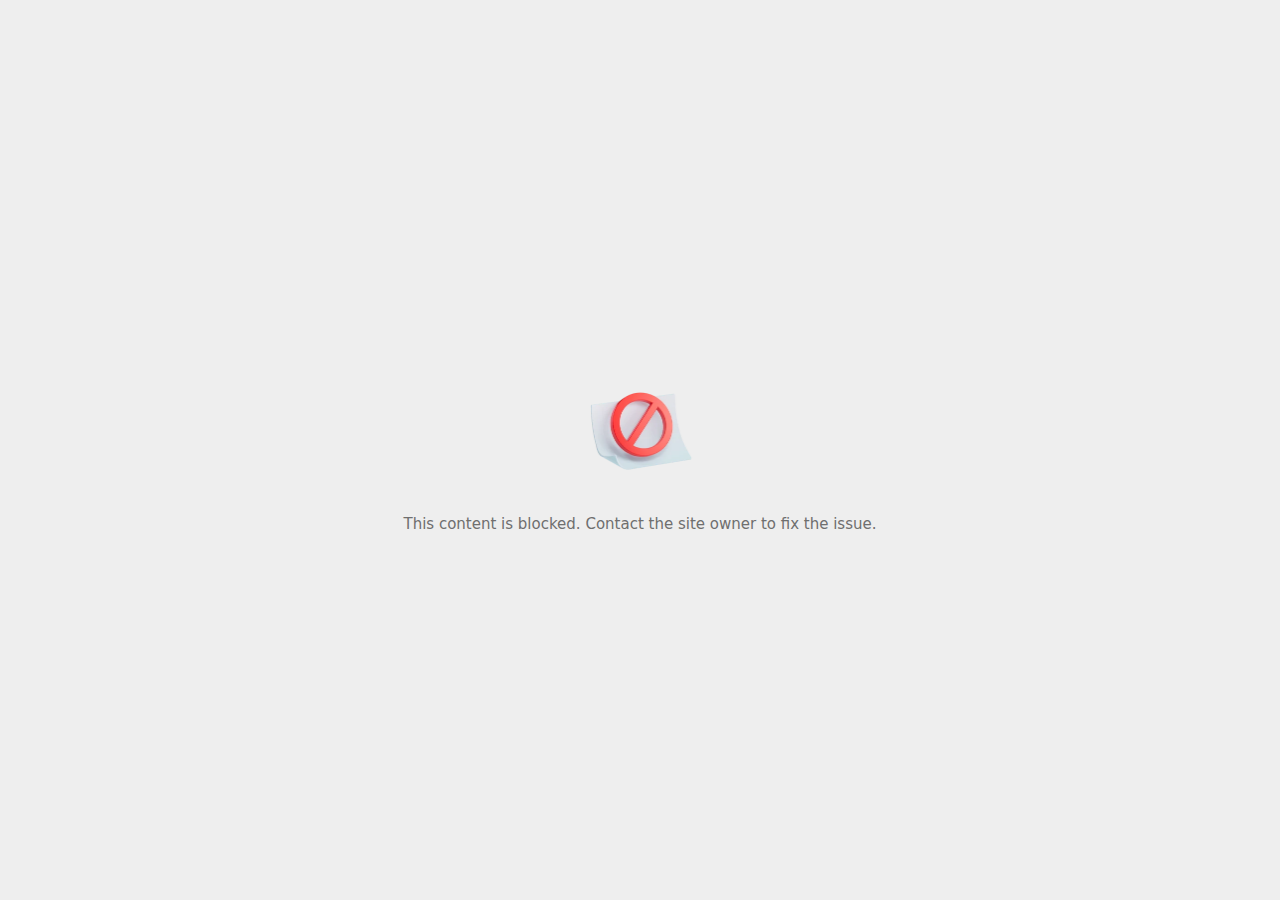
<file: 750067026.html>
<!DOCTYPE html>
<!-- saved from url=(0029)chrome-error://chromewebdata/ -->
<html dir="ltr" lang="en" subframe=""><head><meta http-equiv="Content-Type" content="text/html; charset=UTF-8">
  
  <meta name="theme-color" content="#fff">
  <meta name="viewport" content="width=device-width, initial-scale=1.0,
                                 maximum-scale=1.0, user-scalable=no">
  <title>td.doubleclick.net</title>
  <style>/* Copyright 2017 The Chromium Authors
 * Use of this source code is governed by a BSD-style license that can be
 * found in the LICENSE file. */

a {
  color: var(--link-color);
}

body {
  --background-color: #fff;
  --error-code-color: var(--google-gray-700);
  --google-blue-50: rgb(232, 240, 254);
  --google-blue-100: rgb(210, 227, 252);
  --google-blue-300: rgb(138, 180, 248);
  --google-blue-600: rgb(26, 115, 232);
  --google-blue-700: rgb(25, 103, 210);
  --google-gray-100: rgb(241, 243, 244);
  --google-gray-300: rgb(218, 220, 224);
  --google-gray-500: rgb(154, 160, 166);
  --google-gray-50: rgb(248, 249, 250);
  --google-gray-600: rgb(128, 134, 139);
  --google-gray-700: rgb(95, 99, 104);
  --google-gray-800: rgb(60, 64, 67);
  --google-gray-900: rgb(32, 33, 36);
  --heading-color: var(--google-gray-900);
  --link-color: rgb(88, 88, 88);
  --popup-container-background-color: rgba(0,0,0,.65);
  --primary-button-fill-color-active: var(--google-blue-700);
  --primary-button-fill-color: var(--google-blue-600);
  --primary-button-text-color: #fff;
  --quiet-background-color: rgb(247, 247, 247);
  --secondary-button-border-color: var(--google-gray-500);
  --secondary-button-fill-color: #fff;
  --secondary-button-hover-border-color: var(--google-gray-600);
  --secondary-button-hover-fill-color: var(--google-gray-50);
  --secondary-button-text-color: var(--google-gray-700);
  --small-link-color: var(--google-gray-700);
  --text-color: var(--google-gray-700);
  --edge-background: var(--edge-grey-background);
  --edge-black: #101010;
  --edge-focus-color: #838383;
  --edge-blue-hover: #0078D4;
  --edge-blue-pressed: #1081D7;
  --edge-blue-rest: #0070C6;
  --edge-blue-selected: #004274;
  --edge-border-hover:#949494;
  --edge-border-pressed: #ADADAD;
  --edge-border-rest: #C5C5C5;
  --edge-grey-background: #F6F6F6;
  --edge-grey-selected: #C6C6C6;
  --edge-light-grey-hover: #F3F3F3;
  --edge-light-grey-pressed: #F7F7F7;
  --edge-light-grey-rest: #EFEFEF;
  --edge-primary-text-color: var(--edge-black);
  --edge-secondary-text-color: var(--edge-text-grey-rest);
  --edge-text-blue-hover: #0070C6;
  --edge-text-blue-rest: #0061AB;
  --edge-text-blue-pressed: #1081D7;
  --edge-text-grey-rest: #6F6F6F;
  --edge-white: #FFFFFF;
  --edge-primary-button-focus-shadow: 0 0 0 2px inset #F2F8FD;
  --edge-focus-outline: 2px solid var(--edge-focus-color);
  background: var(--edge-background);
  color: var(--edge-primary-text-color);
  word-wrap: break-word;
}

.nav-wrapper .secondary-button {
  background: var(--secondary-button-fill-color);
  border: 1px solid var(--secondary-button-border-color);
  color: var(--secondary-button-text-color);
  float: none;
  margin: 0;
  padding: 8px 16px;
}

.hidden {
  display: none;
}

html {
  -webkit-text-size-adjust: 100%;
  font-size: 125%;
}

.icon {
  background-repeat: no-repeat;
  background-size: 100%;
}

@media (prefers-color-scheme: dark) {
  body {
    --background-color: var(--google-gray-900);
    --error-code-color: var(--google-gray-500);
    --heading-color: var(--google-gray-500);
    --link-color: var(--google-blue-300);
    --primary-button-fill-color-active: rgb(129, 162, 208);
    --primary-button-fill-color: var(--google-blue-300);
    --primary-button-text-color: var(--google-gray-900);
    --quiet-background-color: var(--background-color);
    --secondary-button-border-color: var(--google-gray-700);
    --secondary-button-fill-color: var(--google-gray-900);
    --secondary-button-hover-fill-color: rgb(48, 51, 57);
    --secondary-button-text-color: var(--google-blue-300);
    --small-link-color: var(--google-blue-300);
    --text-color: var(--google-gray-500);
    --edge-black: #FFFFFF;
    --edge-focus-color: #888;
    --edge-blue-hover: #0070C6;
    --edge-blue-pressed: #0069B9;
    --edge-blue-rest: #0078D4;
    --edge-blue-selected: #63ACE5;
    --edge-border-hover:#909090;
    --edge-border-pressed: #787878;
    --edge-border-rest: #575757;
    --edge-grey-background: #2D2D2D;
    --edge-grey-selected: #676767;
    --edge-light-grey-hover: #424242;
    --edge-light-grey-pressed: #3E3E3E;
    --edge-light-grey-rest: #464646;
    --edge-text-blue-hover: #429BDF;
    --edge-text-blue-rest: #63ACE5;
    --edge-text-blue-pressed: #2189DA;
    --edge-text-grey-rest: #949494;
    --edge-white: #1D1D1D;
    --edge-primary-button-focus-shadow: 0 0 0 2px inset #F2F8FD;
  }
}
</style>
  <style>/* Copyright 2014 The Chromium Authors
   Copyright (C) Microsoft Corporation. All rights reserved.
   Use of this source code is governed by a BSD-style license that can be
   found in the LICENSE file. */

button {
  border: 0;
  border-radius: 2px;
  box-sizing: border-box;
  color: var(--primary-button-text-color);
  cursor: pointer;
  float: right;
  font-size: .875em;
  margin: 0;
  padding: 8px 16px;
  transition: box-shadow 150ms cubic-bezier(0.4, 0, 0.2, 1);
  user-select: none;
}

[dir='rtl'] button {
  float: left;
}

.bad-clock button,
.captive-portal button,
.https-only button,
.insecure-form button,
.lookalike-url button,
.main-frame-blocked button,
.neterror button,
.pdf button,
.ssl button,
.enterprise-block button,
.enterprise-warn button,
.managed-profile-required button,
.safe-browsing-billing button,
.supervised-user-verify button {
  background: var(--edge-blue-rest);
}

.bad-clock a,
.captive-portal a,
.supervised-user-verify a,
.ssl a {
  color: var(--edge-text-blue-rest);
  text-decoration: none;
  border-bottom: 1px solid currentColor;
}

@media (forced-colors: active) {
  .bad-clock a,
  .captive-portal a,
  .supervised-user-verify a,
  .ssl a {
    forced-color-adjust: none;
    color: LinkText;
    border-bottom: 1px solid currentColor;
  }
  .bad-clock a:focus,
  .captive-portal a:focus,
  .supervised-user-verify a:focus,
  .ssl a:focus {
    outline: none;
    border-bottom: 2px solid LinkText;
  }
}

.bad-clock #primary-button,
.captive-portal #primary-button,
.supervised-user-verify #primary-button,
.ssl #primary-button {
  color: white;
  background-color: var(--edge-blue-rest);
  border: 2px solid var(--edge-blue-rest);
  font-family: system-ui, sans-serif;
  font-weight: 600;
  outline: none;
}

.bad-clock #primary-button:focus,
.captive-portal #primary-button:focus,
.supervised-user-verify #primary-button:focus,
.ssl #primary-button:focus {
  border-color: var(--edge-focus-color);
  box-shadow: var(--edge-primary-button-focus-shadow);
}

.bad-clock #primary-button:hover,
.captive-portal #primary-button:hover,
.supervised-user-verify #primary-button:hover,
.ssl #primary-button:hover {
  background-color: var(--edge-blue-hover);
  border-color: var(--edge-blue-hover);
}

.bad-clock #primary-button:active,
.captive-portal #primary-button:active,
.supervised-user-verify #primary-button:active,
.ssl #primary-button:active {
  background-color: var(--edge-blue-pressed);
  box-shadow: 0 1px 2px 0 rgba(60, 64, 67, .3),
      0 2px 6px 2px rgba(60, 64, 67, .15);
}

@media(forced-colors: active) {
  /* Accent button */
  .bad-clock #primary-button,
  .captive-portal #primary-button,
  .supervised-user-verify #primary-button,
  .ssl #primary-button {
    forced-color-adjust: none;
    background-color: Highlight;
    color: HighlightText;
    border: 2px solid transparent;
  }
  .bad-clock #primary-button:focus,
  .captive-portal #primary-button:focus,
  .supervised-user-verify #primary-button:focus,
  .ssl #primary-button:focus {
    outline: 2px solid ButtonText;
    border-color: transparent;
    box-shadow: none;
  }
  .bad-clock #primary-button:hover,
  .captive-portal #primary-button:hover,
  .supervised-user-verify #primary-button:hover,
  .ssl #primary-button:hover {
    background-color: HighlightText;
    color: Highlight;
    border: 2px solid Highlight;
  }
}

.bad-clock #details-button,
.captive-portal #details-button,
.supervised-user-verify #details-button,
.ssl #details-button {
  color: var(--edge-primary-text-color);
  background-color: transparent;
  border-color: var(--edge-border-rest);
}

.bad-clock #details-button:focus,
.captive-portal #details-button:focus,
.supervised-user-verify #details-button:focus,
.ssl #details-button:focus {
  outline: var(--edge-focus-outline);
}

.bad-clock #details-button:active,
.captive-portal #details-button:active,
.supervised-user-verify #details-button:active,
.ssl #details-button:active {
  border-color: white;
  background: var(--edge-light-grey-pressed);
  box-shadow: 0 1px 2px 0 rgba(60, 64, 67, .3),
      0 2px 6px 2px rgba(60, 64, 67, .15);
}

.bad-clock #details-button:hover,
.captive-portal #details-button:hover,
.supervised-user-verify #details-button:hover,
.ssl #details-button:hover {
  background: var(--edge-light-grey-hover);
  border-color: var(--edge-border-hover);
  text-decoration: none;
}
@media(forced-colors: active) {
  /* Outline button */
  .bad-clock #details-button,
  .captive-portal #details-button,
  .supervised-user-verify #details-button,
  .ssl #details-button {
    forced-color-adjust: none;
    background-color: ButtonFace;
    color: ButtonText;
    border: 1px solid ButtonText;
  }
  .bad-clock #details-button:focus,
  .captive-portal #details-button:focus,
  .supervised-user-verify #details-button:focus,
  .ssl #details-button:focus {
    outline: 2px solid ButtonText;
  }
  .bad-clock #details-button:hover,
  .captive-portal #details-button:hover,
  .supervised-user-verify #details-button:hover,
  .ssl #details-button:hover {
    background-color: Highlight;
    color: HighlightText;
  }
}

.bad-clock #main-message > p,
.captive-portal #main-message > p,
.supervised-user-verify #main-message > p,
.ssl #main-message > p {
  font-size: 14px;
  line-height: 20px;
  color: var(--edge-primary-text-color);
}
}

button:active {
  background: var(--primary-button-fill-color-active);
  outline: 0;
}

#debugging {
  display: inline;
  overflow: auto;
}

.debugging-content {
  line-height: 1em;
  margin-bottom: 0;
  margin-top: 1em;
}

.debugging-content-fixed-width {
  display: block;
  font-family: monospace;
  font-size: 1.2em;
  margin-top: 0.5em;
}

.debugging-title {
  font-weight: bold;
}

#details {
  margin: 0 0 50px;
}

#details p:not(:first-of-type) {
  margin-top: 20px;
}

.secondary-button:active {
  border-color: white;
  box-shadow: 0 1px 2px 0 rgba(60, 64, 67, .3),
      0 2px 6px 2px rgba(60, 64, 67, .15);
}

.secondary-button:hover {
  background: var(--secondary-button-hover-fill-color);
  border-color: var(--secondary-button-hover-border-color);
  text-decoration: none;
}

.error-code {
  color: var(--error-code-color);
  font-size: .8em;
  margin-top: 12px;
  text-transform: uppercase;
}

#error-debugging-info {
  font-size: 0.8em;
}

h1 {
  color: var(--edge-primary-text-color);
  font-size: 1.6em;
  font-weight: bold;
  line-height: 1.25em;
  margin-bottom: 16px;
}

h2 {
  font-size: 1.2em;
  font-weight: normal;
}

.icon {
  height: 72px;
  margin: 0 0 40px;
  width: 72px;
}

input[type=checkbox] {
  opacity: 0;
}

input[type=checkbox]:focus ~ .checkbox::after {
  outline: -webkit-focus-ring-color auto 5px;
}

.interstitial-wrapper {
  box-sizing: border-box;
  font-size: 1em;
  line-height: 1.6em;
  margin: 14vh auto 0;
  max-width: 600px;
  width: 100%;
}

#main-message > p {
  display: inline;
}

#extended-reporting-opt-in {
  font-size: .875em;
  margin-top: 32px;
}

#extended-reporting-opt-in label {
  display: grid;
  grid-template-columns: 1.8em 1fr;
  position: relative;
}

#enhanced-protection-message {
  border-radius: 20px;
  font-size: 1em;
  margin-top: 32px;
  padding: 10px 5px;
}

#enhanced-protection-message a {
  color: var(--google-red-10);
}

#enhanced-protection-message label {
  display: grid;
  grid-template-columns: 2.5em 1fr;
  position: relative;
}

#enhanced-protection-message div {
  margin: 0.5em;
}

#enhanced-protection-message .icon {
  height: 1.5em;
  vertical-align: middle;
  width: 1.5em;
}

#https-upgrades-message {
  border-radius: 4px;
  font-size: 1em;
}

.nav-wrapper {
  margin-top: 51px;
}

.nav-wrapper::after {
  clear: both;
  content: '';
  display: table;
  width: 100%;
}

.small-link {
  color: var(--small-link-color);
  font-size: .875em;
}

.checkboxes {
  flex: 0 0 24px;
}

.checkbox {
  --padding: .9em;
  background: transparent;
  display: block;
  height: 1em;
  left: -1em;
  padding-inline-start: var(--padding);
  position: absolute;
  right: 0;
  top: -.5em;
  width: 1em;
}

.checkbox::after {
  border: 1px solid white;
  border-radius: 2px;
  content: '';
  height: 1em;
  left: var(--padding);
  position: absolute;
  top: var(--padding);
  width: 1em;
}

.checkbox::before {
  background: transparent;
  border: 2px solid white;
  border-inline-end-width: 0;
  border-top-width: 0;
  content: '';
  height: .2em;
  left: calc(.3em + var(--padding));
  opacity: 0;
  position: absolute;
  top: calc(.3em  + var(--padding));
  transform: rotate(-45deg);
  width: .5em;
}

input[type=checkbox]:checked ~ .checkbox::before {
  opacity: 1;
}

#recurrent-error-message {
  background: var(--edge-light-grey-rest);
  border-radius: 4px;
  margin-bottom: 16px;
  margin-top: 12px;
  padding: 12px 16px;
}

.showing-recurrent-error-message #extended-reporting-opt-in {
  margin-top: 16px;
}

.showing-recurrent-error-message #enhanced-protection-message {
  margin-top: 16px;
}

@media (max-width: 700px) {
  .interstitial-wrapper {
    padding: 0 10%;
  }

  #error-debugging-info {
    overflow: auto;
  }
}

@media (max-width: 420px) {
  button,
  [dir='rtl'] button,
  .small-link {
    float: none;
    font-size: .825em;
    font-weight: 500;
    margin: 0;
    width: 100%;
  }

  button {
    padding: 16px 24px;
  }

  #details {
    margin: 20px 0 20px 0;
  }

  #details p:not(:first-of-type) {
    margin-top: 10px;
  }

  .secondary-button:not(.hidden) {
    display: block;
    margin-top: 20px;
    text-align: center;
    width: 100%;
  }

  .interstitial-wrapper {
    padding: 0 5%;
  }

  #extended-reporting-opt-in {
    margin-top: 24px;
  }

  #enhanced-protection-message {
    margin-top: 24px;
  }

  .nav-wrapper {
    margin-top: 30px;
  }
}

/**
 * Mobile specific styling.
 * Navigation buttons are anchored to the bottom of the screen.
 * Details message replaces the top content in its own scrollable area.
 */

@media (max-width: 420px) {
  .nav-wrapper .secondary-button {
    border: 0;
    margin: 16px 0 0;
    margin-inline-end: 0;
    padding-bottom: 16px;
    padding-top: 16px;
  }
}

/* Fixed nav. */
@media (min-width: 240px) and (max-width: 420px) and
       (min-height: 401px),
       (min-width: 421px) and (min-height: 240px) and
       (max-height: 560px) {
  body .nav-wrapper {
    background: var(--edge-grey-background);
    bottom: 0;
    box-shadow: 0 -22px 40px var(--edge-grey-background);
    left: 0;
    margin: 0 auto;
    max-width: 736px;
    padding-inline-end: 24px;
    padding-inline-start: 24px;
    position: fixed;
    right: 0;
    width: 100%;
    z-index: 2;
  }

  .interstitial-wrapper {
    max-width: 736px;
  }

  #details,
  #main-content {
    padding-bottom: 40px;
  }

  #details {
    padding-top: 5.5vh;
  }

  button.small-link {
    color: var(--google-blue-600);
  }
}

@media (max-width: 420px) and (orientation: portrait),
       (max-height: 560px) {
  body {
    margin: 0 auto;
  }

  button,
  #details-button,
  [dir='rtl'] button,
  button.small-link {
    font-size: .933em;
    margin: 6px 0;
    transform: translatez(0);
  }

  .nav-wrapper {
    box-sizing: border-box;
    padding-bottom: 8px;
    width: 100%;
  }

  #details {
    box-sizing: border-box;
    height: auto;
    margin: 0;
    opacity: 1;
    transition: opacity 250ms cubic-bezier(0.4, 0, 0.2, 1);
  }

  #details.hidden,
  #main-content.hidden {
    height: 0;
    opacity: 0;
    overflow: hidden;
    padding-bottom: 0;
    transition: none;
  }

  h1 {
    font-size: 1.5em;
    margin-bottom: 8px;
  }

  .icon {
    margin-bottom: 5.69vh;
  }

  .interstitial-wrapper {
    box-sizing: border-box;
    margin: 7vh auto 12px;
    padding: 0 24px;
    position: relative;
  }

  .interstitial-wrapper p {
    font-size: .95em;
    line-height: 1.61em;
    margin-top: 8px;
  }

  #main-content {
    margin: 0;
    transition: opacity 100ms cubic-bezier(0.4, 0, 0.2, 1);
  }

  .small-link {
    border: 0;
  }

  .suggested-left > #control-buttons,
  .suggested-right > #control-buttons {
    float: none;
    margin: 0;
  }
}

@media (min-width: 421px) and (min-height: 500px) and (max-height: 560px) {
  .interstitial-wrapper {
    margin-top: 10vh;
  }
}

@media (min-height: 400px) and (orientation:portrait) {
  .interstitial-wrapper {
    margin-bottom: 145px;
  }
}

@media (min-height: 299px) {
  .nav-wrapper {
    padding-bottom: 16px;
  }
}

@media (max-height: 560px) and (min-height: 240px) and (orientation:landscape) {
  .extended-reporting-has-checkbox #details {
    padding-bottom: 80px;
  }
}

@media (min-height: 500px) and (max-height: 650px) and (max-width: 414px) and
       (orientation: portrait) {
  .interstitial-wrapper {
    margin-top: 7vh;
  }
}

@media (min-height: 650px) and (max-width: 414px) and (orientation: portrait) {
  .interstitial-wrapper {
    margin-top: 10vh;
  }
}

/* Small mobile screens. No fixed nav. */
@media (max-height: 400px) and (orientation: portrait),
       (max-height: 239px) and (orientation: landscape),
       (max-width: 419px) and (max-height: 399px) {
  .interstitial-wrapper {
    display: flex;
    flex-direction: column;
    margin-bottom: 0;
  }

  #details {
    flex: 1 1 auto;
    order: 0;
  }

  #main-content {
    flex: 1 1 auto;
    order: 0;
  }

  .nav-wrapper {
    flex: 0 1 auto;
    margin-top: 8px;
    order: 1;
    padding-inline-end: 0;
    padding-inline-start: 0;
    position: relative;
    width: 100%;
  }

  button,
  .nav-wrapper .secondary-button {
    padding: 16px 24px;
  }

  button.small-link {
    color: var(--google-blue-600);
  }
}

@media (max-width: 239px) and (orientation: portrait) {
  .nav-wrapper {
    padding-inline-end: 0;
    padding-inline-start: 0;
  }
}

</style>
  <style>/* Copyright 2013 The Chromium Authors. All rights reserved.
 * Copyright (C) Microsoft Corporation. All rights reserved.
 * Use of this source code is governed by a BSD-style license that can be
 * found in the LICENSE file. */

/* Don't use the main frame div when the error is in a subframe. */
body {
  background-color: var(--edge-grey-background);
}

html[subframe] #main-frame-error {
  display: none;
}

/* Don't use the subframe error div when the error is in a main frame. */
html:not([subframe]) #sub-frame-error {
  display: none;
}


h1 {
  margin-top: 0;
  word-wrap: break-word;
  color: var(--edge-primary-text-color);
  margin-bottom: 22px;
}

h1 span {
  font-weight: 600;
  font-family: "Segoe UI", system-ui, sans-serif;
  font-style: normal;
  font-size: 32px;
  line-height: 40px;
}

h2 {
  color: var(--edge-secondary-text-color);
  font-size: 1.2em;
  font-weight: normal;
  margin: 10px 0;
}

a {
  color: var(--edge-text-blue-rest);
  text-decoration: none;
  border-bottom: 1px solid currentColor;
}

a:hover {
  color: var(--edge-text-blue-hover);
}

a:focus {
  outline: none;
  text-decoration: none;
  border-bottom: var(--edge-focus-outline);
}

#buttons {
  display: grid;
  grid-template-rows: auto auto;
}

.text-button {
  float: inline-start !important;
  margin-bottom: 10px;
}

#game-div {
  display: block;
}

#game-buttons {
  display: flex;
  align-items: center;
  margin-top: 26px;
}

#game-message {
  margin-inline-end: 6px;
}

#game-button {
  padding: 0;
  color: rgba(33, 105, 235, 1);
  background-color: transparent;
  font-style: normal;
  font-weight: 400;
  font-size: 14px;
  line-height: 20px;
  display: inline-flex;
  gap: 6px;
}

#game-button:disabled {
  opacity: 0.3;
  cursor: not-allowed;
}

#game-button:focus:not(:disabled) {
  outline: var(--edge-focus-outline);
}

@media (forced-colors: active) {
  a:hover {
    color: HightlightText;
  }
}


.footer {
  position: absolute;
  right: 0;
  bottom: 0;
  left: 0;
  padding: 1rem;
  display: flex;
}

.footer div:first-of-type {
  margin-right: auto;
}

.left-footer {
  display: flex;
  flex-direction: row;
  column-gap: 10px;
  margin-left: 40px;
}

.edge-logo {
  content: url([data-uri]);
  width: 24px;
  height: 24px;
}

.edge-branding-text {
  flex: 82%;
  font-family: "Segoe UI", system-ui, sans-serif;
  font-style: normal;
  font-weight: 600;
  font-size: 14px;
  line-height: 22px;
  text-align: right;
}

/* TODO(sayyagari): Migrate from usage of deprecated CSS -webkit-user-select. */
.icon {
  -webkit-user-select: none;
  display: inline-block;
  width: 128px;
  height: 128px;
  margin: 0 0 20px;
}

.icon-generic {
  /* Can't access edge://theme/IDR_ERROR_NETWORK_GENERIC from an untrusted
   * renderer process, so embed the resource manually. */
  content: -webkit-image-set(url([data-uri]) 1x,
      url([data-uri]) 2x);
}

.icon-offline {
  content: -webkit-image-set(url([data-uri]) 1x,
      url([data-uri]) 2x);
  position: relative;
}

.icon-page-error {
  content: url([data-uri]);
}

.icon-thinking {
  content: url([data-uri]);
}

.icon-blocked {
  content: url([data-uri]);
}

.icon-disconnected {
  content: url([data-uri]);
}

.icon-find {
  content: url([data-uri]);
}

.icon-insecure-site {
  content: url([data-uri]);
}

.icon-page-briefcase {
  content: url([data-uri]);
}
@media (width > 300px) and (height > 150px) {
  .icon-elixir-page-error {
    content: url([data-uri]);
  }

  .icon-elixir-thinking {
    content: url([data-uri]);
  }

  .icon-elixir-blocked {
    content: url([data-uri]);
  }

  .icon-elixir-disconnected {
    content: url([data-uri]);
  }

  .icon-elixir-insecure {
    content: url([data-uri]);
  }
}

.icon-play-game-button {
  width: 20px;
  height: 20px;
  content: url([data-uri]);
}

.icon-disabled {
  content: -webkit-image-set(url([data-uri]) 1x,
      url([data-uri]) 2x);
  width: 112px;
}

.managed-icon {
  content: url([data-uri]);
  margin-inline-end: 6px;
  height: 16px;
  width: 16px;
}

.error-code {
  display: block;
  font-family: "Segoe UI", system-ui, sans-serif;
  font-style: normal;
  font-size: 10px;
  line-height: 14px;
  color: var(--edge-secondary-text-color);
  margin-top: 20px;
  font-weight: 400;
}

#content-top {
  margin: 20px;
}

.hidden {
  display: none !important;
}

#suggestion {
  margin-top: 15px;
}

#suggestions-list p {
  margin-block-end: 0;
  color: var(--edge-primary-text-color);
  font-weight: 700;
}

#suggestions-list ul {
  margin-top: 0;
  margin-left: 10px;
  color: var(--edge-primary-text-color);
  padding-inline-start: 0;
  list-style: none;
  font-family: "Segoe UI", system-ui, sans-serif;
  font-style: normal;
}

#suggestions-list li {
  margin-top: 12px;
  font-size: 14px;
  line-height: 20px;
  font-weight: 400;
}

#suggestions-list li:before {
  content: "•";
  font-size: 14px;
  padding-right: 1em;
}

.single-suggestion li:before {
  display: none;
}

#short-suggestion {
  margin-top: 5px;
}

#error-information-button {
  content: url([data-uri]);
  height: 24px;
  vertical-align: -.15em;
  width: 24px;
}

.use-popup-container#error-information-popup-container #error-information-popup {
  align-items: center;
  background-color: var(--edge-grey-background);
  display: flex;
  height: 100%;
  left: 0;
  position: fixed;
  top: 0;
  width: 100%;
  z-index: 100;
}

.use-popup-container#error-information-popup-container #error-information-popup-content>p {
  margin-bottom: 11px;
  margin-inline-start: 20px;
}

#error-information-popup-content {
  margin-top: 20px;
}

.use-popup-container#error-information-popup-container #suggestions-list ul {
  margin-inline-start: 15px;
}

.use-popup-container#error-information-popup-container #error-information-popup-box {
  background-color: var(--edge-white);
  left: 5%;
  padding-bottom: 15px;
  padding-top: 15px;
  position: fixed;
  width: 90%;
  z-index: 101;
}

.use-popup-container#error-information-popup-container div.error-code {
  margin-inline-start: 20px;
}

.use-popup-container#error-information-popup-container #suggestions-list p {
  margin-inline-start: 20px;
}

:not(.use-popup-container)#error-information-popup-container #error-information-popup-close {
  display: none;
}

#error-information-popup-close {
  margin-bottom: 0px;
  margin-inline-end: 35px;
  margin-top: 15px;
  text-align: end;
}

.link-button {
  color: var(--edge-text-blue-rest);
  display: inline-block;
  font-weight: bold;
  text-transform: uppercase;
}

#sub-frame-error-details {
  color: var(--edge-secondary-text-color);
  
}

[jscontent=hostName],
[jscontent=failedUrl] {
  overflow-wrap: break-word;
}

#search-container {
  /* Prevents a space between controls. */
  display: flex;
  margin-top: 20px;
}

.snackbar {
  background: #323232;
  border-radius: 2px;
  bottom: 24px;
  box-sizing: border-box;
  color: #fff;
  font-size: .87em;
  left: 24px;
  max-width: 568px;
  min-width: 288px;
  opacity: 0;
  padding: 16px 24px 12px;
  position: fixed;
  transform: translateY(90px);
  will-change: opacity, transform;
  z-index: 999;
}

.snackbar-show {
  -webkit-animation:
    show-snackbar .25s cubic-bezier(0.0, 0.0, 0.2, 1) forwards,
    hide-snackbar .25s cubic-bezier(0.4, 0.0, 1, 1) forwards 5s;
}

@-webkit-keyframes show-snackbar {
  100% {
    opacity: 1;
    transform: translateY(0);
  }
}

@-webkit-keyframes hide-snackbar {
  0% {
    opacity: 1;
    transform: translateY(0);
  }

  100% {
    opacity: 0;
    transform: translateY(90px);
  }
}

.suggestions {
  margin-top: 18px;
  color: var(--edge-primary-text-color);
  font-size: 14px;
  line-height: 20px;
}

.suggestion-header {
  font-weight: bold;
  margin-bottom: 4px;
}

/* Decrease padding at low sizes. */
@media (max-width: 640px),
(max-height: 640px) {
  h1 {
    margin: 0 0 15px;
  }

  #content-top {
    margin: 15px;
  }

  .suggestions {
    margin-top: 10px;
  }

  .suggestion-header {
    margin-bottom: 0;
  }
}

#download-link,
#download-link-clicked {
  margin-bottom: 30px;
  margin-top: 30px;
}

#download-link-clicked {
  color: #BBB;
}

#download-link:before,
#download-link-clicked:before {
  content: url([data-uri]);
  display: inline-block;
  margin-inline-end: 4px;
  vertical-align: -webkit-baseline-middle;
}

#download-link-clicked:before {
  width: 0px;
  opacity: 0;
}

.offline-content-list-title {
  color: rgb(95, 99, 104);
  font-size: .8em;
  line-height: 1;
  margin-bottom: .8em;
}

#offline-content-suggestions {
  margin-inline-start: -5%;
  width: 110%;
}

/* The selectors below adjust the "overflow" of the suggestion cards contents
 * based on the same screen size based strategy used for the main frame, which
 * is applied by the `interstitial-wrapper` class. */
@media (max-width: 700px) {
  #offline-content-suggestions {
    margin-inline-start: -5%;
    width: 110%;
  }
}

@media (max-width: 420px) {
  #offline-content-suggestions {
    margin-inline-start: -2.5%;
    width: 105%;
  }
}

@media (max-width: 420px) and (orientation: portrait),
(max-height: 560px) {
  #offline-content-suggestions {
    margin-inline-start: -12px;
    width: calc(100% + 24px);
  }
}

.suggestion-with-image .offline-content-suggestion-visual {
  flex-basis: 8.2em;
  flex-shrink: 0;
}

.suggestion-with-image .offline-content-suggestion-visual>img {
  height: 100%;
  width: 100%;
}

#offline-content-list:not(.is-rtl) .suggestion-with-image .offline-content-suggestion-visual>img {
  border-bottom-right-radius: 8px;
  border-top-right-radius: 8px;
}

#offline-content-list.is-rtl .suggestion-with-image .offline-content-suggestion-visual>img {
  border-bottom-left-radius: 8px;
  border-top-left-radius: 8px;
}

.suggestion-with-icon .offline-content-suggestion-visual {
  align-items: center;
  display: flex;
  justify-content: center;
  min-height: 4.2em;
  min-width: 4.2em;
}

.suggestion-with-icon .offline-content-suggestion-visual>div {
  align-items: center;
  background-color: rgb(241, 243, 244);
  border-radius: 50%;
  display: flex;
  height: 2.3em;
  justify-content: center;
  width: 2.3em;
}

.suggestion-with-icon .offline-content-suggestion-visual>div>img {
  height: 1.45em;
  width: 1.45em;
}

.offline-content-suggestion-texts {
  display: flex;
  flex-direction: column;
  justify-content: space-between;
  line-height: 1.3;
  padding: .9em;
  width: 100%;
}

/* TODO(sayyagari): Migrate from usage of deprecated CSS -webkit-box. */
.offline-content-suggestion-title {
  -webkit-box-orient: vertical;
  -webkit-line-clamp: 3;
  color: rgb(32, 33, 36);
  display: -webkit-box;
  font-size: 1.1em;
  overflow: hidden;
  text-overflow: ellipsis;
}

div.offline-content-suggestion {
  align-items: stretch;
  border-color: rgb(218, 220, 224);
  border-radius: 8px;
  border-style: solid;
  border-width: 1px;
  display: flex;
  justify-content: space-between;
  margin-bottom: .8em;
}

.suggestion-with-image {
  flex-direction: row;
  height: 8.2em;
  max-height: 8.2em;
}

.suggestion-with-icon {
  flex-direction: row-reverse;
  height: 4.2em;
  max-height: 4.2em;
}

.suggestion-with-icon .offline-content-suggestion-title {
  -webkit-line-clamp: 1;
  word-break: break-all;
}

.suggestion-with-icon .offline-content-suggestion-texts {
  padding-inline-start: 0px;
}

.offline-content-suggestion-attribution-freshness {
  color: rgb(95, 99, 104);
  display: flex;
  font-size: .8em;
}

/* TODO(sayyagari): Migrate from usage of deprecated CSS -webkit-box. */
.offline-content-suggestion-attribution {
  -webkit-box-orient: vertical;
  -webkit-line-clamp: 1;
  display: -webkit-box;
  flex-shrink: 1;
  overflow-wrap: break-word;
  overflow: hidden;
  text-overflow: ellipsis;
  word-break: break-all;
}

.no-attribution .offline-content-suggestion-attribution {
  display: none;
}

.offline-content-suggestion-freshness:before {
  content: '-';
  display: inline-block;
  flex-shrink: 0;
  margin-inline-end: .1em;
  margin-inline-start: .1em;
}

.no-attribution .offline-content-suggestion-freshness:before {
  display: none;
}

.offline-content-suggestion-freshness {
  flex-shrink: 0;
}

.suggestion-with-image .offline-content-suggestion-pin-spacer {
  flex-shrink: 1;
  flex-grow: 100;
}

.suggestion-with-image .offline-content-suggestion-pin {
  content: url([data-uri]);
  flex-shrink: 0;
  height: 1.4em;
  margin-inline-start: .4em;
  width: 1.4em;
}

.offline-content-list-action {
  text-align: center;
}

#offline-content-summary {
  border-color: rgb(241, 243, 244);
  border-radius: 12px;
  border-style: solid;
  border-width: 1px;
  padding: 12px;
  text-align: center;
}

.offline-content-summary-image-truncate {
  width: 45px;
}

.offline-content-summary-images {
  direction: ltr;
  display: flex;
  margin-top: 10px;
  justify-content: center;
  padding-bottom: 12px;
}

.offline-content-summary-images img {
  background: rgb(241, 243, 244);
  border-radius: 50%;
  box-shadow:
    0px 1px 2px 0px rgb(155, 155, 155),
    0px 1px 3px 0px rgb(155, 155, 155);
  padding: 12px;
  width: 32px;
}

.offline-content-summary-description {
  border-top: 1px solid rgb(241, 243, 244);
  padding-top: 12px;
}

.offline-content-summary-action {
  padding-top: 12px;
}

/* Don't allow overflow when in a subframe. */
html[subframe] body {
  overflow: hidden;
}

/* TODO(sayyagari): Migrate from usage of deprecated CSS -webkit-flex. */
#sub-frame-error {
  -webkit-align-items: center;
  background-color: #DDD;
  display: -webkit-flex;
  -webkit-flex-flow: column;
  height: 100%;
  -webkit-justify-content: center;
  left: 0;
  position: absolute;
  text-align: center;
  top: 0;
  transition: background-color .2s ease-in-out;
  width: 100%;
}

#sub-frame-error:hover {
  background-color: #EEE;
}

#sub-frame-error .icon-generic {
  margin: 0 0 16px;
}

#sub-frame-error-details {
  margin: 0 10px;
  text-align: center;
  visibility: hidden;
}

/* Show details only when hovering. */
#sub-frame-error:hover #sub-frame-error-details {
  visibility: visible;
}

/* If the iframe is too small, always hide the error code. */
/* TODO(mmenke): See if overflow: no-display works better, once supported. */
@media (max-width: 200px),
(max-height: 95px) {
  #sub-frame-error-details {
    display: none;
  }
}

/* Adjust icon for small embedded frames in apps. */
@media (max-height: 100px) {
  #sub-frame-error .icon-generic {
    height: auto;
    margin: 0;
    padding-top: 0;
    width: 25px;
  }
}

#control-buttons {
  display: block;
}

/* details-button is special; it's a <button> element that looks like a link. */
#details-buttons {
  width: 100%;
}

#details-button {
  box-shadow: none;
  min-width: 0;
  background: none;
  border: none;
  color: var(--edge-primary-text-color);
  cursor: pointer;
  font-size: 14px;
  line-height: 20px;
  text-decoration: none;
  float: left;
  padding: 4px;
  font-family: system-ui, sans-serif;
}

#details-button:before {
  display: inline-block;
  content: "";
  background-image: url("[data-uri]");
  margin-right: 10px;
  width: 14px;
  height: 10px;
  background-repeat: no-repeat;
  background-position: center center;
  fill: var(--edge-primary-text-color);
}

#details-button.expanded:before {
  transform: rotate(180deg);
}

#details-button:focus {
  outline: solid 2px var(--edge-focus-color);
}

@media (forced-colors: active) {

  #details-button,
  #game-button {
    forced-color-adjust: none;
    color: ButtonText;
    background-color: ButtonFace;
  }

  #game-button {
    /* extra border for this button only */
    border: 1px solid ButtonText;
  }

  #details-button::before,
  #game-button::before {
    fill: ButtonText;
  }

  #details-button:focus,
  #game-button:focus {
    outline: 2px solid ButtonText;
  }

  #details-button:hover,
  #game-button:hover {
    background-color: Highlight;
    color: HighlightText;
  }

  #details-button:hover::before,
  #game-button:hover::before {
    fill: HighlightText;
  }
}

.nav-wrapper {
  margin-top: 20px;
}

#control-buttons,
#stale-load-button,
#details-buttons {
  float: left !important;
}

.suggested-left .secondary-button {
  margin-inline-end: 0px;
}

#details-button.singular {
  float: none;
}

/* download-button shows both icon and text. */
#download-button {
  padding-bottom: 4px;
  padding-top: 4px;
  position: relative;
}

#download-button:before {
  background: -webkit-image-set(url([data-uri]) 1x,
      url([data-uri]) 2x) no-repeat;
  content: '';
  display: inline-block;
  width: 24px;
  height: 24px;
  margin-inline-end: 4px;
  margin-inline-start: -4px;
  vertical-align: middle;
}

#download-button:disabled {
  background: rgb(180, 206, 249);
  color: rgb(255, 255, 255);
}

/* TODO(https://crbug.com/852872): UI for offline suggested content is incomplete. */
.suggested-thumbnail {
  width: 25vw;
  height: 25vw;
}

#reload-button {
  background-color: var(--edge-blue-rest);
  color: white;
  /* always white because it is a blue button */
  border-radius: 4px;
  width: 87px;
  height: 40px;
  font-family: "Segoe UI", system-ui, sans-serif;
  font-style: normal;
  font-weight: 600;
  font-size: 16px;
  line-height: 22px;
  outline: none;
  padding: 0;
}

#reload-button:focus {
  outline: var(--edge-focus-outline);
  box-shadow: var(--edge-primary-button-focus-shadow);
}

#reload-button:hover {
  background-color: var(--edge-blue-hover);
}

#reload-button:active {
  background-color: var(--edge-blue-pressed);
}

@media (forced-colors: active) {

  /* Acts like an accent button */
  #reload-button {
    forced-color-adjust: none;
    background-color: Highlight;
    color: HighlightText;
  }

  #reload-button:hover {
    background-color: HighlightText;
    color: Highlight;
    border: 2px solid Highlight;
  }

  #reload-button:focus {
    outline: 2px solid ButtonText;
    box-shadow: none;
  }
}

#secondary-reload-button {
  background-color: var(--edge-light-grey-rest);
  color: var(--edge-primary-text-color);
  border-radius: 4px;
  width: 87px;
  height: 40px;
  font-family: "Segoe UI", system-ui, sans-serif;
  font-style: normal;
  font-weight: 600;
  font-size: 16px;
  line-height: 22px;
  outline: none;
  padding: 0;
  margin-inline: 10px;
}

#secondary-reload-button:focus {
  outline: var(--edge-focus-outline);
  box-shadow: var(--edge-primary-button-focus-shadow);
}

#secondary-reload-button:hover {
  background-color: var(--edge-light-grey-hover);
}

#secondary-reload-button:active {
  background-color: var(--edge-light-grey-pressed);
}

@media (forced-colors: active) {

  /* Acts like an accent button */
  #secondary-reload-button {
    forced-color-adjust: none;
    background-color: Highlight;
    color: HighlightText;
  }

  #secondary-reload-button:hover {
    background-color: HighlightText;
    color: Highlight;
    border: 2px solid Highlight;
  }

  #secondary-reload-button:focus {
    outline: 2px solid ButtonText;
    box-shadow: none;
  }
}

#diagnose-button {
  background-color: var(--edge-blue-rest);
  color: white;
  /* always white because it is a blue button */
  border-radius: 4px;
  width: auto;
  height: 40px;
  font-family: "Segoe UI", system-ui, sans-serif;
  font-style: normal;
  font-weight: 600;
  font-size: 16px;
  line-height: 22px;
  outline: none;
  padding-inline: 10px;
}

#diagnose-button:focus {
  outline: var(--edge-focus-outline);
  box-shadow: var(--edge-primary-button-focus-shadow);
}

#diagnose-button:hover {
  background-color: var(--edge-blue-hover);
}

#diagnose-button:active {
  background-color: var(--edge-blue-pressed);
}

@media (forced-colors: active) {
  /* Acts like an accent button */
  #diagnose-button {
    forced-color-adjust: none;
    background-color: Highlight;
    color: HighlightText;
  }

  #diagnose-button:hover {
    background-color: HighlightText;
    color: Highlight;
    border: 2px solid Highlight;
  }

  #diagnose-button:focus {
    outline: 2px solid ButtonText;
    box-shadow: none;
  }
}

/* Offline page */
.offline {
  transition: -webkit-filter 1.5s cubic-bezier(0.65, 0.05, 0.36, 1),
    background-color 1.5s cubic-bezier(0.65, 0.05, 0.36, 1);
  will-change: -webkit-filter, background-color;
}

#main-message>p {
  font-size: 16px;
  line-height: 22px;
  color: var(--edge-primary-text-color);
  font-family: "Segoe UI", system-ui, sans-serif;
  font-style: normal;
  font-weight: 600;
}

.offline #main-message>p {
  display: none;
}

.offline.inverted {
  -webkit-filter: invert(100%);
  background-color: var(--edge-black);
}

.offline .interstitial-wrapper {
  color: #2b2b2b;
  font-size: 1em;
  line-height: 1.55;
  margin: 0 auto;
  padding-top: 100px;
  width: 100%;
}

.interstitial-wrapper {
  max-width: 700px;
}

.offline .controller {
  background: rgba(247, 247, 247, .1);
  height: 100vh;
  left: 0;
  position: absolute;
  top: 0;
  width: 100vw;
  z-index: 9;
}

.game-split-line {
  margin-top: 0px;
  height: 1px;
  background: rgba(0, 0, 0, 0.18);
}

.game-button-msg {
  margin-top: 2px;
}

#offline-resources {
  display: none;
}

@media (max-width: 420px) {
  #download-button {
    padding-bottom: 12px;
    padding-top: 12px;
  }

  .snackbar {
    left: 0;
    bottom: 0;
    width: 100%;
    border-radius: 0;
  }
}

@media (max-height: 350px) {
  h1 {
    margin: 0 0 15px;
  }

  .icon-offline {
    margin: 0 0 10px;
  }

  .interstitial-wrapper {
    margin-top: 5%;
  }

  .nav-wrapper {
    margin-top: 30px;
  }
}

@media (min-width: 420px) and (max-width: 736px) and (min-height: 240px) and (max-height: 420px) and (orientation:landscape) {
  .interstitial-wrapper {
    margin-bottom: 100px;
  }
}

@media (max-width: 360px) and (max-height: 480px) {
  .offline .interstitial-wrapper {
    padding-top: 60px;
  }

}

@media (min-height: 240px) and (orientation: landscape) {
  .offline .interstitial-wrapper {
    margin-bottom: 90px;
  }

  .icon-offline {
    margin-bottom: 20px;
  }
}

@media (max-height: 320px) and (orientation: landscape) {
  .icon-offline {
    margin-bottom: 0;
  }

}

@media (max-width: 240px) {
  button {
    padding-left: 12px;
    padding-right: 12px;
  }

  .interstitial-wrapper {
    overflow: inherit;
    padding: 0 8px;
  }
}

@media (max-width: 120px) {
  button {
    width: auto;
  }
}

@media (max-height: 650px) and (orientation: landscape) {
  .footer {
    display: none;
  }
}

@media (max-width: 700px) and (orientation: portrait) {
  .footer {
    display: none;
  }
}

@media (min-width: 600px) {
  .interstitial-wrapper {
    margin-inline-start: 200px;
  }
}

@media (width <= 300px) and (height <= 150px) {
  .icon {
    display: none;
  }
}

@media (prefers-color-scheme: dark) {

  .managed-icon {
    filter: invert(1);
  }

  .icon-play-game-button {
    content: url([data-uri]);
  }

  #game-button {
    color: rgba(77, 141, 250, 1);

  }

  @media (width > 300px) and (height > 150px) {
    .icon-elixir-page-error {
      content: url([data-uri]);
    }

    .icon-elixir-thinking {
      content: url([data-uri]);
    }

    .icon-elixir-blocked {
      content: url([data-uri]);
    }

    .icon-elixir-disconnected {
      content: url([data-uri]);
    }

    .icon-elixir-insecure {
      content: url([data-uri]);
    }
  }
}

@media (forced-colors: active) and (prefers-color-scheme: dark) {
  @media (width > 300px) and (height > 150px) {

    .icon-elixir-page-error {
      content: url([data-uri]);
    }

    .icon-elixir-thinking {
      content: url([data-uri]);
    }

    .icon-elixir-blocked {
      content: url([data-uri]);
    }

    .icon-elixir-disconnected {
      content: url([data-uri]);
    }

    .icon-elixir-insecure {
      content: url([data-uri]);
    }
  }
}

@media (forced-colors: active) and (prefers-color-scheme: light) {
  @media (width > 300px) and (height > 150px) {
    .icon-elixir-page-error {
      content: url([data-uri]);
      filter: invert(1);
    }

    .icon-elixir-thinking {
      content: url([data-uri]);
    }

    .icon-elixir-blocked {
      content: url([data-uri]);
      filter: invert(1);
    }

    .icon-elixir-disconnected {
      content: url([data-uri]);
    }

    .icon-elixir-insecure {
      content: url([data-uri]);
    }
  }
}
</style>
  <style>.neterror-vnext #main-frame-error {
  margin: 64px auto 0;
}

.neterror-vnext .icon-disconnected {
  content: url([data-uri]);
}

.neterror-vnext .icon-thinking {
  content: url([data-uri]);
}

.neterror-vnext .icon {
  height: 128px;
  margin: 0 0 20px;
  width: 128px;
}

.neterror-vnext .main-content {
  display: flex;
  flex-direction: column;
}

.bing-search {
  display: flex;
  justify-content: center;
  align-items: center;
  flex-direction: column;
  margin-top: 80px;
}

.bing-search .search-input {
  height: 46px;
  border-radius: 99px;
  border: 1px solid rgba(255, 255, 255, 0.20);
  box-shadow: 0px 0px 2px 0px rgba(0, 0, 0, 0.12), 0px 4px 8px 0px rgba(0, 0, 0, 0.14);
  backdrop-filter: blur(30px);
  box-sizing: border-box;
  display: flex;
}

.bing-search .search-input input {
  border: none;
  padding: 0 12px;
  line-height: 22px;
  font-size: 16px;
  background: #FFF;
  border-radius: 99px 0 0 99px;
  flex: 1;
}

.bing-search .search-input input:focus-visible {
  outline: none;
}

.bing-search .search-input input::placeholder {
  color: #616161;
  font-size: 16px;
  font-style: normal;
  font-weight: 400;
}

.search-icon {
  width: 70px;
  border-radius: 0 99px 99px 0;
  background: #0078D4;
  display: flex;
  align-items: center;
  justify-content: center;
  cursor: pointer;
}

.top-sites {
  width: calc(100% - 60px);
  margin-top: 70px;
  display: grid;
  justify-content: center;
  grid-template-columns: repeat(auto-fit, 110px);
  grid-row-gap: 16px;
}

.site-item {
  display: flex;
  align-items: center;
  justify-content: center;
  flex-direction: column;
  gap: 9px;
  cursor: pointer;
}

.site-item .site-image {
  display: flex;
  width: 44px;
  height: 44px;
  padding: 6px;
  justify-content: center;
  align-items: center;
  border-radius: 8px;
  border: 1px solid#E0E0E0;
  background-color: #fff;
  box-sizing: border-box;
}

.site-item .site-image img {
  max-width: 100%;
  max-height: 100%;
  object-fit: contain;
}

.site-item .title {
  color: #242424;
  font-size: 12px;
  font-weight: 400;
  line-height: 16px;
  white-space: nowrap;
  overflow: hidden;
  text-overflow: ellipsis;
  max-width: 85%;
}

@media (max-width: 644px) {
  .bing-search .search-input {
    width: 343px;
  }
}

@media (min-width: 644px) and (max-width: 956px) {
  .bing-search .search-input {
    width: 400px;
  }
}

@media (min-width: 956px) and (max-width: 1268px) {
  .bing-search .search-input {
    width: 528px;
  }
}

@media (min-width: 1268px) {
  .bing-search .search-input {
    width: 780px;
  }
}

@media (prefers-color-scheme: dark) {
  .site-item .title {
    color: #fff;
  }

  .neterror-vnext .icon-disconnected {
    content: url([data-uri]);
  }

  .neterror-vnext .icon-thinking {
    content: url([data-uri]);
  }
}

@media (forced-colors: active) {
  .neterror-vnext .icon-disconnected {
    content: url([data-uri]);
  }

  .neterror-vnext .icon-thinking {
    content: url([data-uri]);
  }
}
</style>
  <script>(function(){function l(a,b,c){return Function.prototype.call.apply(Array.prototype.slice,arguments)}function m(a,b,c){var e=l(arguments,2);return function(){return b.apply(a,e)}}function n(a,b){var c=new p(b);for(c.h=[a];c.h.length;){var e=c,d=c.h.shift();e.i(d);for(d=d.firstChild;d;d=d.nextSibling)1==d.nodeType&&e.h.push(d);}}function p(a){this.i=a;}function q(a){a.style.display="";}function r(a){a.style.display="none";}var t=/\s*;\s*/;function u(a,b){this.l.apply(this,arguments);}u.prototype.l=function(a,b){this.a||(this.a={});if(b){var c=this.a,e=b.a;for(d in e)c[d]=e[d];}else {var d=this.a;e=v;for(c in e)d[c]=e[c];}this.a.$this=a;this.a.$context=this;this.f="undefined"!=typeof a&&null!=a?a:"";b||(this.a.$top=this.f);};var v={$default:null},w=[];function x(a){for(var b in a.a)delete a.a[b];a.f=null;w.push(a);}function y(a,b,c){try{return b.call(c,a.a,a.f)}catch(e){return v.$default}}
u.prototype.clone=function(a,b,c){if(0<w.length){var e=w.pop();u.call(e,a,this);a=e;}else a=new u(a,this);a.a.$index=b;a.a.$count=c;return a};var z;window.trustedTypes&&(z=trustedTypes.createPolicy("jstemplate",{createScript:function(a){return a}}));var A={};function B(a){if(!A[a])try{var b="(function(a_, b_) { with (a_) with (b_) return "+a+" })",c=window.trustedTypes?z.createScript(b):b;A[a]=window.eval(c);}catch(e){}return A[a]}
function E(a){var b=[];a=a.split(t);for(var c=0,e=a.length;c<e;++c){var d=a[c].indexOf(":");if(!(0>d)){var g=a[c].substr(0,d).replace(/^\s+/,"").replace(/\s+$/,"");d=B(a[c].substr(d+1));b.push(g,d);}}return b}function F(){}var G=0,H={0:{}},I={},J={},K=[];function L(a){a.__jstcache||n(a,function(b){M(b);});}var N=[["jsselect",B],["jsdisplay",B],["jsvalues",E],["jsvars",E],["jseval",function(a){var b=[];a=a.split(t);for(var c=0,e=a.length;c<e;++c)if(a[c]){var d=B(a[c]);b.push(d);}return b}],["transclude",function(a){return a}],["jscontent",B],["jsskip",B]];
function M(a){if(a.__jstcache)return a.__jstcache;var b=a.getAttribute("jstcache");if(null!=b)return a.__jstcache=H[b];b=K.length=0;for(var c=N.length;b<c;++b){var e=N[b][0],d=a.getAttribute(e);J[e]=d;null!=d&&K.push(e+"="+d);}if(0==K.length)return a.setAttribute("jstcache","0"),a.__jstcache=H[0];var g=K.join("&");if(b=I[g])return a.setAttribute("jstcache",b),a.__jstcache=H[b];var h={};b=0;for(c=N.length;b<c;++b){d=N[b];e=d[0];var f=d[1];d=J[e];null!=d&&(h[e]=f(d));}b=""+ ++G;a.setAttribute("jstcache",
b);H[b]=h;I[g]=b;return a.__jstcache=h}function P(a,b){a.j.push(b);a.o.push(0);}function Q(a){return a.c.length?a.c.pop():[]}
F.prototype.g=function(a,b){var c=R(b),e=c.transclude;if(e)(c=S(e))?(b.parentNode.replaceChild(c,b),e=Q(this),e.push(this.g,a,c),P(this,e)):b.parentNode.removeChild(b);else if(c=c.jsselect){c=y(a,c,b);var d=b.getAttribute("jsinstance");var g=!1;d&&("*"==d.charAt(0)?(d=parseInt(d.substr(1),10),g=!0):d=parseInt(d,10));var h=null!=c&&"object"==typeof c&&"number"==typeof c.length;e=h?c.length:1;var f=h&&0==e;if(h)if(f)d?b.parentNode.removeChild(b):(b.setAttribute("jsinstance","*0"),r(b));else if(q(b),
null===d||""===d||g&&d<e-1){g=Q(this);d=d||0;for(h=e-1;d<h;++d){var k=b.cloneNode(!0);b.parentNode.insertBefore(k,b);T(k,c,d);f=a.clone(c[d],d,e);g.push(this.b,f,k,x,f,null);}T(b,c,d);f=a.clone(c[d],d,e);g.push(this.b,f,b,x,f,null);P(this,g);}else d<e?(g=c[d],T(b,c,d),f=a.clone(g,d,e),g=Q(this),g.push(this.b,f,b,x,f,null),P(this,g)):b.parentNode.removeChild(b);else null==c?r(b):(q(b),f=a.clone(c,0,1),g=Q(this),g.push(this.b,f,b,x,f,null),P(this,g));}else this.b(a,b);};
F.prototype.b=function(a,b){var c=R(b),e=c.jsdisplay;if(e){if(!y(a,e,b)){r(b);return}q(b);}if(e=c.jsvars)for(var d=0,g=e.length;d<g;d+=2){var h=e[d],f=y(a,e[d+1],b);a.a[h]=f;}if(e=c.jsvalues)for(d=0,g=e.length;d<g;d+=2)if(f=e[d],h=y(a,e[d+1],b),"$"==f.charAt(0))a.a[f]=h;else if("."==f.charAt(0)){f=f.substr(1).split(".");for(var k=b,O=f.length,C=0,U=O-1;C<U;++C){var D=f[C];k[D]||(k[D]={});k=k[D];}k[f[O-1]]=h;}else f&&("boolean"==typeof h?h?b.setAttribute(f,f):b.removeAttribute(f):b.setAttribute(f,""+h));
if(e=c.jseval)for(d=0,g=e.length;d<g;++d)y(a,e[d],b);e=c.jsskip;if(!e||!y(a,e,b))if(c=c.jscontent){if(c=""+y(a,c,b),b.innerHTML!=c){for(;b.firstChild;)e=b.firstChild,e.parentNode.removeChild(e);b.appendChild(this.m.createTextNode(c));}}else {c=Q(this);for(e=b.firstChild;e;e=e.nextSibling)1==e.nodeType&&c.push(this.g,a,e);c.length&&P(this,c);}};function R(a){if(a.__jstcache)return a.__jstcache;var b=a.getAttribute("jstcache");return b?a.__jstcache=H[b]:M(a)}
function S(a,b){var c=document;if(b){var e=c.getElementById(a);if(!e){e=b();var d=c.getElementById("jsts");d||(d=c.createElement("div"),d.id="jsts",r(d),d.style.position="absolute",c.body.appendChild(d));var g=c.createElement("div");d.appendChild(g);g.innerHTML=e;e=c.getElementById(a);}c=e;}else c=c.getElementById(a);return c?(L(c),c=c.cloneNode(!0),c.removeAttribute("id"),c):null}function T(a,b,c){c==b.length-1?a.setAttribute("jsinstance","*"+c):a.setAttribute("jsinstance",""+c);}window.jstGetTemplate=S;window.JsEvalContext=u;window.jstProcess=function(a,b){var c=new F;L(b);c.m=b?9==b.nodeType?b:b.ownerDocument||document:document;var e=m(c,c.g,a,b),d=c.j=[],g=c.o=[];c.c=[];e();for(var h,f,k;d.length;)h=d[d.length-1],e=g[g.length-1],e>=h.length?(e=c,f=d.pop(),f.length=0,e.c.push(f),g.pop()):(f=h[e++],k=h[e++],h=h[e++],g[g.length-1]=e,f.call(c,k,h));};
})();

// Copyright 2017 The Chromium Authors
// Copyright (C) Microsoft Corporation. All rights reserved.
// Use of this source code is governed by a BSD-style license that can be
// found in the LICENSE file.


const HIDDEN_CLASS$1 = 'hidden';

// 

//

// Copyright 2015 The Chromium Authors
// Use of this source code is governed by a BSD-style license that can be
// found in the LICENSE file.


let mobileNav = false;

/**
 * For small screen mobile the navigation buttons are moved
 * below the advanced text.
 */
function onResize() {
  const helpOuterBox = document.querySelector('#details');
  const mainContent = document.querySelector('#main-content');
  const mediaQuery = '(min-width: 240px) and (max-width: 420px) and ' +
      '(min-height: 401px), ' +
      '(max-height: 560px) and (min-height: 240px) and ' +
      '(min-width: 421px)';

/**
 * The #details section queried in |helpOuterBox| does not exist in case of the
 * Elixir revamped error pages (msElixirNetworkErrorPages).
 */
  if (!helpOuterBox) {
    return;
  }

  const detailsHidden = helpOuterBox.classList.contains(HIDDEN_CLASS$1);
  const runnerContainer = document.querySelector('.runner-container');

  // Check for change in nav status.
  if (mobileNav !== window.matchMedia(mediaQuery).matches) {
    mobileNav = !mobileNav;

    // Handle showing the top content / details sections according to state.
    if (mobileNav) {
      mainContent.classList.toggle(HIDDEN_CLASS$1, !detailsHidden);
      helpOuterBox.classList.toggle(HIDDEN_CLASS$1, detailsHidden);
      if (runnerContainer) {
        runnerContainer.classList.toggle(HIDDEN_CLASS$1, !detailsHidden);
      }
    } else if (!detailsHidden) {
      // Non mobile nav with visible details.
      mainContent.classList.remove(HIDDEN_CLASS$1);
      helpOuterBox.classList.remove(HIDDEN_CLASS$1);
      if (runnerContainer) {
        runnerContainer.classList.remove(HIDDEN_CLASS$1);
      }
    }
  }
}

function setupMobileNav() {
  window.addEventListener('resize', onResize);
  onResize();
}

document.addEventListener('DOMContentLoaded', setupMobileNav);

// Copyright 2022 The Chromium Authors
// Use of this source code is governed by a BSD-style license that can be
// found in the LICENSE file.
/**
 * Verify |value| is truthy.
 * @param value A value to check for truthiness. Note that this
 *     may be used to test whether |value| is defined or not, and we don't want
 *     to force a cast to boolean.
 */
function assert(value, message) {
    if (value) {
        return;
    }
    throw new Error('Assertion failed' + (message ? `: ${message}` : ''));
}

// Copyright 2022 The Chromium Authors
// Use of this source code is governed by a BSD-style license that can be
// found in the LICENSE file.
/**
 * @fileoverview This file defines a singleton which provides access to all data
 * that is available as soon as the page's resources are loaded (before DOM
 * content has finished loading). This data includes both localized strings and
 * any data that is important to have ready from a very early stage (e.g. things
 * that must be displayed right away).
 *
 * Note that loadTimeData is not guaranteed to be consistent between page
 * refreshes (https://crbug.com/740629) and should not contain values that might
 * change if the page is re-opened later.
 */
class LoadTimeData {
    data_ = null;
    /**
     * Sets the backing object.
     *
     * Note that there is no getter for |data_| to discourage abuse of the form:
     *
     *     var value = loadTimeData.data()['key'];
     */
    set data(value) {
        assert(!this.data_, 'Re-setting data.');
        this.data_ = value;
    }
    /**
     * @param id An ID of a value that might exist.
     * @return True if |id| is a key in the dictionary.
     */
    valueExists(id) {
        // TODO(42630414): Re-add assert check.
        // Commenting assert statement to mitigate Bug 42601651.
        // assert(this.data_, 'No data. Did you remember to include strings.js?');
        return this.data_ ? id in this.data_ : false;
    }
    /**
     * Fetches a value, expecting that it exists.
     * @param id The key that identifies the desired value.
     * @return The corresponding value.
     */
    getValue(id) {
        assert(this.data_, 'No data. Did you remember to include strings.js?');
        const value = this.data_[id];
        assert(typeof value !== 'undefined', 'Could not find value for ' + id);
        return value;
    }
    /**
     * As above, but also makes sure that the value is a string.
     * @param id The key that identifies the desired string.
     * @return The corresponding string value.
     */
    getString(id) {
        const value = this.getValue(id);
        assert(typeof value === 'string', `[${value}] (${id}) is not a string`);
        return value;
    }
    /**
     * Returns a formatted localized string where $1 to $9 are replaced by the
     * second to the tenth argument.
     * @param id The ID of the string we want.
     * @param args The extra values to include in the formatted output.
     * @return The formatted string.
     */
    getStringF(id, ...args) {
        const value = this.getString(id);
        if (!value) {
            return '';
        }
        return this.substituteString(value, ...args);
    }
    /**
     * Returns a formatted localized string where $1 to $9 are replaced by the
     * second to the tenth argument. Any standalone $ signs must be escaped as
     * $$.
     * @param label The label to substitute through. This is not an resource ID.
     * @param args The extra values to include in the formatted output.
     * @return The formatted string.
     */
    substituteString(label, ...args) {
        return label.replace(/\$(.|$|\n)/g, function (m) {
            assert(m.match(/\$[$1-9]/), 'Unescaped $ found in localized string.');
            if (m === '$$') {
                return '$';
            }
            const substitute = args[Number(m[1]) - 1];
            if (substitute === undefined || substitute === null) {
                // Not all callers actually provide values for all substitutes. Return
                // an empty value for this case.
                return '';
            }
            return substitute.toString();
        });
    }
    /**
     * Returns a formatted string where $1 to $9 are replaced by the second to
     * tenth argument, split apart into a list of pieces describing how the
     * substitution was performed. Any standalone $ signs must be escaped as $$.
     * @param label A localized string to substitute through.
     *     This is not an resource ID.
     * @param args The extra values to include in the formatted output.
     * @return The formatted string pieces.
     */
    getSubstitutedStringPieces(label, ...args) {
        // Split the string by separately matching all occurrences of $1-9 and of
        // non $1-9 pieces.
        const pieces = (label.match(/(\$[1-9])|(([^$]|\$([^1-9]|$))+)/g) ||
            []).map(function (p) {
            // Pieces that are not $1-9 should be returned after replacing $$
            // with $.
            if (!p.match(/^\$[1-9]$/)) {
                assert((p.match(/\$/g) || []).length % 2 === 0, 'Unescaped $ found in localized string.');
                return { value: p.replace(/\$\$/g, '$'), arg: null };
            }
            // Otherwise, return the substitution value.
            const substitute = args[Number(p[1]) - 1];
            if (substitute === undefined || substitute === null) {
                // Not all callers actually provide values for all substitutes. Return
                // an empty value for this case.
                return { value: '', arg: p };
            }
            return { value: substitute.toString(), arg: p };
        });
        return pieces;
    }
    /**
     * As above, but also makes sure that the value is a boolean.
     * @param id The key that identifies the desired boolean.
     * @return The corresponding boolean value.
     */
    getBoolean(id) {
        const value = this.getValue(id);
        assert(typeof value === 'boolean', `[${value}] (${id}) is not a boolean`);
        return value;
    }
    /**
     * As above, but also makes sure that the value is an integer.
     * @param id The key that identifies the desired number.
     * @return The corresponding number value.
     */
    getInteger(id) {
        const value = this.getValue(id);
        assert(typeof value === 'number', `[${value}] (${id}) is not a number`);
        assert(value === Math.floor(value), 'Number isn\'t integer: ' + value);
        return value;
    }
    /**
     * Override values in loadTimeData with the values found in |replacements|.
     * @param replacements The dictionary object of keys to replace.
     */
    overrideValues(replacements) {
        assert(typeof replacements === 'object', 'Replacements must be a dictionary object.');
        assert(this.data_, 'Data must exist before being overridden');
        for (const key in replacements) {
            this.data_[key] = replacements[key];
        }
    }
    /**
     * Reset loadTimeData's data. Should only be used in tests.
     * @param newData The data to restore to, when null restores to unset state.
     */
    resetForTesting(newData = null) {
        this.data_ = newData;
    }
    /**
     * @return Whether loadTimeData.data has been set.
     */
    isInitialized() {
        return this.data_ !== null;
    }
}
const loadTimeData = new LoadTimeData();
// Edge only
// Guard against overriding existing loadTimeData. This could happen if either:
// a) the page is already including loadTimeData from a script tag (perhaps it
//    is still using the deprecated version) but then also ends up including
//    this file as part of some other dependency, or
// b) the page is using multiple webpack entry points (not a good idea anyway)
//    that both include this file.
// In either case, we should warn the developer that something is wrong and not
// silently overwrite the existing instance which might already be initialized
// with data.
console.assert(!window.hasOwnProperty('loadTimeData'), 'window.loadTimeData is already set.');
Object.assign(window, { loadTimeData: loadTimeData });

// Copyright 2023 The Chromium Authors
// Use of this source code is governed by a BSD-style license that can be
// found in the LICENSE file.

const HIDDEN_CLASS = 'hidden';

// Copyright 2024 The Chromium Authors
// Use of this source code is governed by a BSD-style license that can be
// found in the LICENSE file.


document.querySelector('html').dir == 'rtl';

// Copyright 2013 The Chromium Authors. All rights reserved.
// Copyright (C) Microsoft Corporation. All rights reserved.
// Use of this source code is governed by a BSD-style license that can be
// found in the LICENSE file.


function toggleHelpBox() {
  const helpBoxOuter = document.getElementById('details');
  helpBoxOuter.classList.toggle(HIDDEN_CLASS);
  const detailsButton = document.getElementById('details-button');
  if (helpBoxOuter.classList.contains(HIDDEN_CLASS)) {
    detailsButton.innerText = detailsButton.detailsText;
    detailsButton.classList.remove('expanded');
  } else {
    detailsButton.innerText = detailsButton.hideDetailsText;
    detailsButton.classList.add('expanded');
  }

  // Details appears over the main content on small screens.
  if (mobileNav) {
    document.getElementById('main-content').classList.toggle(HIDDEN_CLASS);
    const runnerContainer = document.querySelector('.runner-container');
    if (runnerContainer) {
      runnerContainer.classList.toggle(HIDDEN_CLASS);
    }
  }
}

function diagnoseErrors() {
  // 
  if (window.errorPageController) {
    window.errorPageController.diagnoseErrorsButtonClick();
  }
  // 
  // 
}

// Subframes use a different layout but the same html file.  This is to make it
// easier to support platforms that load the error page via different
// mechanisms (Currently just iOS). We also use the subframe style for portals
// as they are embedded like subframes and can't be interacted with by the user.
if (window.top.location != window.location || window.portalHost) {
  document.documentElement.setAttribute('subframe', '');
}

// Re-renders the error page using |strings| as the dictionary of values.
// Used by NetErrorTabHelper to update DNS error pages with probe results.
function updateForDnsProbe(strings) {
  const context = new JsEvalContext(strings);
  jstProcess(context, document.body);
}

// Given the classList property of an element, adds an icon class to the list
// and removes the previously-
function updateIconClass(classList, newClass) {
  let oldClass;

  if (classList.hasOwnProperty('last_icon_class')) {
    oldClass = classList['last_icon_class'];
    if (oldClass == newClass) {
      return;
    }
  }

  classList.add(newClass);
  if (oldClass !== undefined) {
    classList.remove(oldClass);
  }

  classList['last_icon_class'] = newClass;

  document.body.classList.add('neterror');
}

// Does a search using |baseSearchUrl| and the text in the search box.
function search(baseSearchUrl) {
  const searchTextNode = document.getElementById('search-box');
  document.location = baseSearchUrl + searchTextNode.value;
  return false;
}

// Called when an <a> tag generated by the navigation correction service is
// clicked.
// @param {{clickData: string}} jstdata
function navigationCorrectionClicked(jstdata) {
  if (jstdata.clickData !== undefined && errorPageController) {
    window.errorPageController.edgeNavigationCorrectionClicked(jstdata.clickData);
  }
}

// Implements button clicks.  This function is needed during the transition
// between implementing these in trunk chromium and implementing them in
// iOS.
function reloadButtonClick(url) {
  if (window.errorPageController) {
    window.errorPageController.reloadButtonClick();
  } else {
    location = url;
  }
}

function showSavedCopyButtonClick() {
  if (window.errorPageController) {
    window.errorPageController.showSavedCopyButtonClick();
  }
}

function downloadButtonClick() {
  if (window.errorPageController) {
    window.errorPageController.downloadButtonClick();
    const downloadButton = document.getElementById('download-button');
    downloadButton.disabled = true;
    downloadButton.textContent = downloadButton.disabledText;

    document.getElementById('download-link-wrapper')
      .classList.add(HIDDEN_CLASS);
    document.getElementById('download-link-clicked-wrapper')
      .classList.remove(HIDDEN_CLASS);
  }
}

function detailsButtonClick() {
  if (window.errorPageController) {
    window.errorPageController.detailsButtonClick();
  }
}

function toggleErrorInformationPopup() {
  document.getElementById('error-information-popup-container')
    .classList.toggle(HIDDEN_CLASS);
}

function launchOfflineItem(itemID, name_space) {
  window.errorPageController.launchOfflineItem(itemID, name_space);
}

function launchDownloadsPage() {
  window.errorPageController.launchDownloadsPage();
}

// Populates a summary of suggested offline content.
function offlineContentSummaryAvailable(summary) {
  // Note: See AvailableContentSummaryToValue in
  // available_offline_content_helper.cc for the data contained in |summary|.
  if (!summary || summary.total_items == 0 ||
    !loadTimeData.valueExists('offlineContentSummary')) {
    return;
  }
  // TODO(https://crbug.com/852872): Customize presented icons based on the
  // types of available offline content.
  document.getElementById('offline-content-summary').hidden = false;
}

function getIconForSuggestedItem(item) {
  // Note: |item.content_type| contains the enum values from
  // chrome::mojom::AvailableContentType.
  switch (item.content_type) {
    case 1:  // kVideo
      return 'image-video';
    case 2:  // kAudio
      return 'image-music-note';
    case 0:  // kPrefetchedPage
    case 3:  // kOtherPage
      return 'image-earth';
  }
  return 'image-file';
}

function getSuggestedContentDiv(item, index) {
  // Note: See AvailableContentToValue in available_offline_content_helper.cc
  // for the data contained in an |item|.
  // TODO(carlosk): Present |snippet_base64| when that content becomes
  // available.
  let visual = '';
  const extraContainerClasses = [];
  // html_inline.py will try to replace src attributes with data URIs using a
  // simple regex. The following is obfuscated slightly to avoid that.
  const src = 'src';
  if (item.thumbnail_data_uri) {
    extraContainerClasses.push('suggestion-with-image');
    visual = `<img ${src}="${item.thumbnail_data_uri}">`;
  } else {
    extraContainerClasses.push('suggestion-with-icon');
    iconClass = getIconForSuggestedItem(item);
    visual = `<div><img class="${iconClass}"></div>`;
  }

  if (!item.attribution_base64) {
    extraContainerClasses.push('no-attribution');
  }

  return `
    <div class="offline-content-suggestion ${extraContainerClasses.join(' ')}"
      onclick="launchOfflineItem('${item.ID}', '${item.name_space}')">
        <div class="offline-content-suggestion-texts">
          <div id="offline-content-suggestion-title-${index}"
               class="offline-content-suggestion-title">
          </div>
          <div class="offline-content-suggestion-attribution-freshness">
            <div id="offline-content-suggestion-attribution-${index}"
                 class="offline-content-suggestion-attribution">
            </div>
            <div class="offline-content-suggestion-freshness">
              ${item.date_modified}
            </div>
            <div class="offline-content-suggestion-pin-spacer"></div>
            <div class="offline-content-suggestion-pin"></div>
          </div>
        </div>
        <div class="offline-content-suggestion-visual">
          ${visual}
        </div>
    </div>`;
}

// Populates a list of suggested offline content.
// Note: For security reasons all content downloaded from the web is considered
// unsafe and must be securely handled to be presented on the dino page. Images
// have already been safely re-encoded but textual content -- like title and
// attribution -- must be properly handled here.
function offlineContentAvailable(suggestions) {
  if (!suggestions || !loadTimeData.valueExists('offlineContentList')) {
    return;
  }

  const suggestionsHTML = [];
  for (let index = 0; index < suggestions.length; index++) {
    suggestionsHTML.push(getSuggestedContentDiv(suggestions[index], index));
  }

  document.getElementById('offline-content-suggestions').innerHTML =
    suggestionsHTML.join('\n');

  // Sets textual web content using |textContent| to make sure it's handled as
  // plain text.
  for (let index = 0; index < suggestions.length; index++) {
    document.getElementById(`offline-content-suggestion-title-${index}`)
      .textContent = atob(suggestions[index].title_base64);
    document.getElementById(`offline-content-suggestion-attribution-${index}`)
      .textContent = atob(suggestions[index].attribution_base64);
  }

  const contentListElement = document.getElementById('offline-content-list');
  if (document.dir == 'rtl') {
    contentListElement.classList.add('is-rtl');
  }
  contentListElement.hidden = false;
}

function onDocumentLoad() {
  // `loadTimeDataRaw` is injected to the `window` scope from C++.
  loadTimeData.data = window.loadTimeDataRaw;
  jstProcess(new JsEvalContext(window.loadTimeDataRaw), document.body);

  const showSearchBox = loadTimeData.valueExists('edge_vnext') && loadTimeData.getValue('edge_vnext').showSearchBox;
  if(showSearchBox) {
    document.body.classList.add('neterror-vnext');
    const bingSearchDiv = document.getElementById('neterror-bing-search');
    bingSearchDiv.classList.toggle(HIDDEN_CLASS);
  }

  const controlButtonDiv = document.getElementById('control-buttons');
  const reloadButton = document.getElementById('reload-button');
  const detailsButton = document.getElementById('details-button');
  const showSavedCopyButton = document.getElementById('show-saved-copy-button');
  const downloadButton = document.getElementById('download-button');
  const diagnoseButton = document.getElementById('diagnose-button');
  // needed for experiment
  const secondaryReloadButton = document.getElementById('secondary-reload-button');
  const gameButton = document.getElementById('game-button');
  const gameButtonContainer = document.getElementById('game-buttons');

  const reloadButtonVisible = loadTimeData.valueExists('reloadButton') &&
    loadTimeData.getValue('reloadButton').msg;
  const showSavedCopyButtonVisible =
    loadTimeData.valueExists('showSavedCopyButton') &&
    loadTimeData.getValue('showSavedCopyButton').msg;
  const downloadButtonVisible =
    loadTimeData.valueExists('downloadButton') &&
    loadTimeData.getValue('downloadButton').msg;
  const diagnoseButtonVisible =
    loadTimeData.valueExists('diagnoseButton') &&
    loadTimeData.getValue('diagnoseButton').msg;
  const gameButtonDisabled =
    loadTimeData.valueExists('disabledGame') &&
    loadTimeData.getBoolean('disabledGame');

  if (gameButtonDisabled) {
    gameButton.disabled = true;
    const managedIcon = gameButtonContainer.getElementsByClassName('managed-icon')[0];
    if (!!managedIcon && loadTimeData.valueExists('playGameMsg')) {
      managedIcon.setAttribute('title', loadTimeData.getString('disabledGameMsg'));
    }
  }

  // If Automatic HTTPS suggestions are defined, show messages.
  const automaticHTTPSVisible =
    loadTimeData.valueExists('httpsUpgradesMessage');
  if (automaticHTTPSVisible) {
    document.getElementById('https-upgrades-message')
      .classList.toggle(HIDDEN_CLASS);
    document.getElementById('https-upgrades-message-details')
      .classList.toggle(HIDDEN_CLASS);
  }

  // If offline content suggestions will be visible, the usual buttons will not
  // be presented.
  const offlineContentVisible =
    loadTimeData.valueExists('suggestedOfflineContentPresentationMode');
  if (offlineContentVisible) {
    document.querySelector('.nav-wrapper').classList.add(HIDDEN_CLASS);
    detailsButton.classList.add(HIDDEN_CLASS);

    if (downloadButtonVisible) {
      document.getElementById('download-link').hidden = false;
    }

    document.getElementById('download-links-wrapper')
      .classList.remove(HIDDEN_CLASS);
    document.getElementById('error-information-popup-container')
      .classList.add('use-popup-container', HIDDEN_CLASS);
    document.getElementById('error-information-button')
      .classList.remove(HIDDEN_CLASS);

    return;
  }

  let primaryButton;
  let secondaryButton;
  if (showSavedCopyButton.primary) {
    primaryButton = showSavedCopyButton;
    secondaryButton = reloadButton;
  } else {
    primaryButton = reloadButton;
    secondaryButton = showSavedCopyButton;
  }

  // Sets up the proper button layout for the current platform.
  {
    buttons.classList.add('suggested-left');
    controlButtonDiv.insertBefore(secondaryButton, primaryButton);
  }

  if (reloadButton.style.display == 'none' &&
    showSavedCopyButton.style.display == 'none' &&
    downloadButton.style.display == 'none' &&
    diagnoseButton.style.display == 'none') {
    detailsButton.classList.add('singular');
  }

  // Show control buttons.
  if (reloadButtonVisible || showSavedCopyButtonVisible ||
    downloadButtonVisible || diagnoseButtonVisible) {
    controlButtonDiv.hidden = false;

    // Set the secondary button state in the cases of two call to actions.
    if ((reloadButtonVisible || downloadButtonVisible) &&
      showSavedCopyButtonVisible) {
      secondaryButton.classList.add('secondary-button');
    }

    // Fix secondary button CSS.
    if (reloadButtonVisible && diagnoseButtonVisible) {
      reloadButton.classList.toggle(HIDDEN_CLASS);
      secondaryReloadButton.classList.toggle(HIDDEN_CLASS);
    }
  }
}

function launchGame() {
  const gameButtonDisabled =
    loadTimeData.valueExists('disabledGame') &&
    loadTimeData.getBoolean('disabledGame');
  if (!gameButtonDisabled) {
    // 

    // 
    window.errorPageController.openSurfGame();
    // 
  }
}

// Opens edge://settings/privacy.
function launchEdgePrivacySettings() {
  window.errorPageController.openEdgePrivacySettings();
}

// Updates https_upgrade_state from
// third_party/blink/public/mojom/renderer_preferences.mojom to
// edge_https::UpgradeState::UPGRADE_FAILURE_IGNORED if Edge's
// Automatic HTTPS component needs to be bypassed.
function updateHttpsUpgradeState() {
  window.errorPageController.bypassEdgeHttpsUpgrades();
}

function bingSearchClick() {
  const value = document.getElementById('bing-input').value;
  if (!value) {
    return;
  }
  window.location.href = `https://www.bing.com/search?q=${encodeURIComponent(value)}&form=NETREL`;
}

function handleKeyDown(event) {
  if (event.key === 'Enter') {
    bingSearchClick();
  }
}

function handleTopSiteClick(url) {
  window.open(url);
}

function handleTopSiteKeydown(event, url) {
  if (event.key === 'Enter') {
    handleTopSiteClick(url);
  }
}

// Expose methods that are triggered either
//  - By `onclick=...` handlers in the HTML code, OR
//  - By `href="javascript:..."` in localized links.
//  - By inected JS code coming from C++
//
//  since those need to be available on the 'window' object.
Object.assign(window, {
  detailsButtonClick,
  diagnoseErrors,
  downloadButtonClick,
  launchDownloadsPage,
  reloadButtonClick,
  toggleErrorInformationPopup,
  toggleHelpBox,
  updateForDnsProbe,
  updateIconClass,
  search,
  navigationCorrectionClicked,
  reloadButtonClick,
  showSavedCopyButtonClick,
  downloadButtonClick,
  detailsButtonClick,
  toggleErrorInformationPopup,
  launchOfflineItem,
  launchDownloadsPage,
  offlineContentSummaryAvailable,
  getIconForSuggestedItem,
  getSuggestedContentDiv,
  offlineContentAvailable,
  launchGame,
  launchEdgePrivacySettings,
  updateHttpsUpgradeState,
  bingSearchClick,
  handleKeyDown,
  handleTopSiteClick,
  handleTopSiteKeydown,
});

document.addEventListener('DOMContentLoaded', onDocumentLoad);
//# sourceMappingURL=edge-elixir-neterror.rollup.js.map
</script>
</head>

<body style="font-family: system-ui, sans-serif; font-size: 75%" jstcache="0" class="neterror">
  <div id="main-frame-error" class="interstitial-wrapper" jstcache="0">
    <div id="main-content" jstcache="0">
      <div class="icon icon-elixir-blocked" jseval="updateIconClass(this.classList, iconClass)" alt="" jstcache="1"></div>
      <div id="main-message" aria-live="assertive" aria-atomic="true" jstcache="0">
        <h1 jstcache="0">
          <span jsselect="heading" jsvalues=".innerHTML:msg" jstcache="14"><span jscontent="hostName" jstcache="32">td.doubleclick.net</span> is blocked</span>
          <a id="error-information-button" class="hidden" onclick="toggleErrorInformationPopup();" jstcache="0"></a>
        </h1>
        <p jsselect="summary" jsvalues=".innerHTML:msg" jstcache="2">This content is blocked. Contact the site owner to fix the issue.</p>
        <div id="https-upgrades-message" class="hidden" jstcache="0">
          <p id="https-upgrades-message-details" jsselect="httpsUpgradesMessage" jsvalues=".innerHTML:msg" class="hidden" jstcache="15" style="display: none;"></p>
        </div>
        <!--The suggestion list and error code are normally presented inline,
          in which case error-information-popup-* divs have no effect. When
          error-information-popup-container has the use-popup-container class, this
          information is provided in a popup instead.-->
        <div id="error-information-popup-container" jstcache="0">
          <div id="error-information-popup" jstcache="0">
            <div id="error-information-popup-box" jstcache="0">
              <div id="error-information-popup-content" jstcache="0">
                <div id="suggestions-list" style="display:none" jsdisplay="(suggestionsSummaryList &amp;&amp; suggestionsSummaryList.length)" jstcache="26">
                  <p jsvalues=".innerHTML:suggestionsSummaryListHeader" jstcache="28"></p>
                  <ul jsvalues=".className:suggestionsSummaryList.length == 1 ? &#39;single-suggestion&#39; : &#39;&#39;" jstcache="29">
                    <li jsselect="suggestionsSummaryList" jsvalues=".innerHTML:summary" jstcache="31"></li>
                  </ul>
                </div>
                <div class="error-code" jscontent="errorCode" jstcache="27">ERR_BLOCKED_BY_CSP</div>
                <p id="error-information-popup-close" jstcache="0">
                  <a class="link-button" jscontent="closeDescriptionPopup" onclick="toggleErrorInformationPopup();" jstcache="30">null</a>
                </p>
              </div>
            </div>
          </div>
        </div>
        <div id="diagnose-frame" class="hidden" jstcache="0"></div>
        <div id="download-links-wrapper" class="hidden" jstcache="0">
          <div id="download-link-wrapper" jstcache="0">
            <a id="download-link" class="link-button" onclick="downloadButtonClick()" jsselect="downloadButton" jscontent="msg" jsvalues=".disabledText:disabledMsg" jstcache="12" style="display: none;">
            </a>
          </div>
          <div id="download-link-clicked-wrapper" class="hidden" jstcache="0">
            <div id="download-link-clicked" class="link-button" jsselect="downloadButton" jscontent="disabledMsg" jstcache="23" style="display: none;">
            </div>
          </div>
        </div>
        <div id="offline-content-list" hidden="" jstcache="0">
          <div class="offline-content-list-title" jsselect="offlineContentList" jscontent="title" jstcache="16" style="display: none;"></div>
          <div id="offline-content-suggestions" jstcache="0"></div>
          <div class="offline-content-list-action" jstcache="0">
            <a class="link-button" onclick="launchDownloadsPage()" jsselect="offlineContentList" jscontent="actionText" jstcache="24" style="display: none;">
            </a>
          </div>
        </div>
        <div id="offline-content-summary" onclick="launchDownloadsPage()" hidden="" jstcache="0">
          <div class="offline-content-summary-images" jstcache="0">
            <div class="offline-content-summary-image-truncate" jstcache="0">
              <img id="earth" src="[data-uri]" jstcache="0">
            </div>
            <div class="offline-content-summary-image-truncate" jstcache="0">
              <img id="music-note" src="[data-uri]" jstcache="0">
            </div>
            <div class="offline-content-summary-image-truncate" jstcache="0">
              <img id="video" src="[data-uri]" jstcache="0">
            </div>
            <div jstcache="0">
              <!-- Pump Follow Up Bug #20954431 -->
            </div>
          </div>
          <div class="offline-content-summary-description" jsselect="offlineContentSummary" jscontent="description" jstcache="17" style="display: none;">
          </div>
          <a class="offline-content-summary-action link-button" jsselect="offlineContentSummary" jscontent="actionText" jstcache="18" style="display: none;">
          </a>
        </div>
      </div>
    </div>
    <div id="buttons" class="nav-wrapper suggested-left" jstcache="0">
      <div id="control-buttons" hidden="" jstcache="0">
        <button id="show-saved-copy-button" class="blue-button text-button" onclick="showSavedCopyButtonClick()" jsselect="showSavedCopyButton" jscontent="msg" jsvalues="title:title; .primary:primary" jstcache="11" style="display: none;">
        </button><button id="reload-button" class="blue-button text-button" onclick="reloadButtonClick(this.url);" jsselect="reloadButton" jsvalues=".url:reloadUrl" jscontent="msg" jstcache="9" style="display: none;"></button>
        <button id="diagnose-button" class="blue-button text-button" onclick="diagnoseErrors()" jsselect="diagnoseButton" jscontent="msg" jstcache="10" style="display: none;">
        </button>
        
        <button id="download-button" class="blue-button text-button" onclick="downloadButtonClick()" jsselect="downloadButton" jscontent="msg" jsvalues=".disabledText:disabledMsg" jstcache="12" style="display: none;">
        </button>
        <button id="secondary-reload-button" class="blue-button text-button hidden" onclick="reloadButtonClick(this.url);" jsselect="reloadButton" jsvalues=".url:reloadUrl" jscontent="msg" jstcache="9" style="display: none;"></button>
      </div>
      <div id="game-div" jsdisplay="!!showGameButtons" jstcache="5" style="display: none;">
        <div class="game-split-line" jstcache="0"></div>
          <div id="game-buttons" jstcache="0">
          <span id="game-message" jscontent="playGameMsg" jstcache="19"></span>
          <div class="managed-icon" jsdisplay="!!disabledGame" jstcache="20"></div>
          <button id="game-button" jsselect="gameButton" onclick="launchGame()" jstcache="21">
            <div class="icon-play-game-button" alt="" jstcache="0"></div>
            <div class="game-button-msg" jscontent="msg" jstcache="25">
            </div>
          </button>
        </div>
      </div>
    </div>
  </div>
  <div class="footer" jstcache="0">
    <div class="left-footer" jstcache="0">
      <div class="edge-logo" alt="" jstcache="0"></div>
      <div class="edge-branding-text" jsselect="footer" jsvalues=".innerHTML:msg" jstcache="6">Microsoft Edge</div>
    </div>
  </div>
  <div id="sub-frame-error" jstcache="0">
    <!-- Show details when hovering over the icon, in case the details are
         hidden because they're too large. -->
    <div class="icon icon-elixir-blocked" jseval="updateIconClass(this.classList, iconClass)" jstcache="1"></div>
    <div id="sub-frame-error-details" jsselect="summary" jsvalues=".innerHTML:msg" jstcache="2">This content is blocked. Contact the site owner to fix the issue.</div>
  </div>

  <!-- [China 1B] Add search box and Topsites to the page if feature flag is true and the network error is not an offline error -->
  <div class="bing-search hidden" id="neterror-bing-search" jstcache="0">
    <!-- Search box -->
    <div class="search-input" jsdisplay="edge_vnext.showSearchBox" jstcache="3" style="display: none;">
      <input id="bing-input" type="text" jsvalues=".placeholder:edge_vnext.searchBoxHint" onkeydown="handleKeyDown(event);" jstcache="7">
      <button class="search-icon" onclick="bingSearchClick();" jstcache="0">
        <svg xmlns="http://www.w3.org/2000/svg" width="25" height="24" viewBox="0 0 25 24" fill="none" jstcache="0">
          <path d="M10.6699 2.75C14.674 2.75 17.9199 5.99594 17.9199 10C17.9199 11.7319 17.3127 13.3219 16.2995 14.5688L21.2003 19.4697C21.4931 19.7626 21.4931 20.2374 21.2003 20.5303C20.934 20.7966 20.5173 20.8208 20.2237 20.6029L20.1396 20.5303L15.2387 15.6295C13.9918 16.6427 12.4018 17.25 10.6699 17.25C6.66586 17.25 3.41992 14.0041 3.41992 10C3.41992 5.99594 6.66586 2.75 10.6699 2.75ZM10.6699 4.25C7.49428 4.25 4.91992 6.82436 4.91992 10C4.91992 13.1756 7.49428 15.75 10.6699 15.75C13.8456 15.75 16.4199 13.1756 16.4199 10C16.4199 6.82436 13.8456 4.25 10.6699 4.25Z" fill="white" jstcache="0"></path>
        </svg>
      </button>
    </div>

    <!-- Topsites -->
    <div class="top-sites" jsdisplay="(edge_vnext.showTopsites &amp;&amp; topSites &amp;&amp; topSites.length)" jstcache="4" style="display: none;">
      <div class="site-item" tabindex="0" jsselect="topSites" jsvalues=".url:url" onclick="handleTopSiteClick(this.url);" onkeydown="handleTopSiteKeydown(event,this.url)" jstcache="8">
        <div class="site-image" jstcache="0">
          <img jsvalues=".src:faviconUrl" jstcache="22">
        </div>
        <div class="title" jscontent="title" jstcache="13"></div>
      </div>
    </div>
  </div>



<script jstcache="0">var loadTimeDataRaw = {"details":"Details","errorCode":"ERR_BLOCKED_BY_CSP","fontfamily":"system-ui, sans-serif","fontfamilyMd":"system-ui, sans-serif","fontsize":"75%","footer":{"msg":"Microsoft Edge"},"heading":{"hostName":"td.doubleclick.net","msg":"\u003Cspan jscontent=\"hostName\">\u003C/span> is blocked"},"hideDetails":"Hide details","iconClass":"icon-elixir-blocked","is_windows_xbox_sku":"false","language":"en","suggestionsDetails":[],"suggestionsSummaryList":[],"summary":{"failedUrl":"https://td.doubleclick.net/td/rul/750067026?random=1736093235571&cv=11&fst=1736093235571&fmt=3&bg=ffffff&guid=ON&async=1&gtm=45be4cc1v884915110za200zb9190952085&gcd=13l3l3l3l1l1&dma=0&tag_exp=101925629~102067555~102067808~102081485~102198178&u_w=1440&u_h=960&url=https%3A%2F%2Fwww.marcus.com%2Fus%2Fen%2Flogin&hn=www.googleadservices.com&frm=0&npa=0&pscdl=noapi&auid=510035660.1736093234&uaa=x86&uab=64&uafvl=Microsoft%2520Edge%3B131.0.2903.112%7CChromium%3B131.0.6778.205%7CNot_A%2520Brand%3B24.0.0.0&uamb=0&uam=&uap=Windows&uapv=10.0.0&uaw=0&fledge=1&data=event%3Dgtag.config","hostName":"td.doubleclick.net","msg":"This content is blocked. Contact the site owner to fix the issue."},"textdirection":"ltr","title":"td.doubleclick.net"};</script></body></html>
</file>
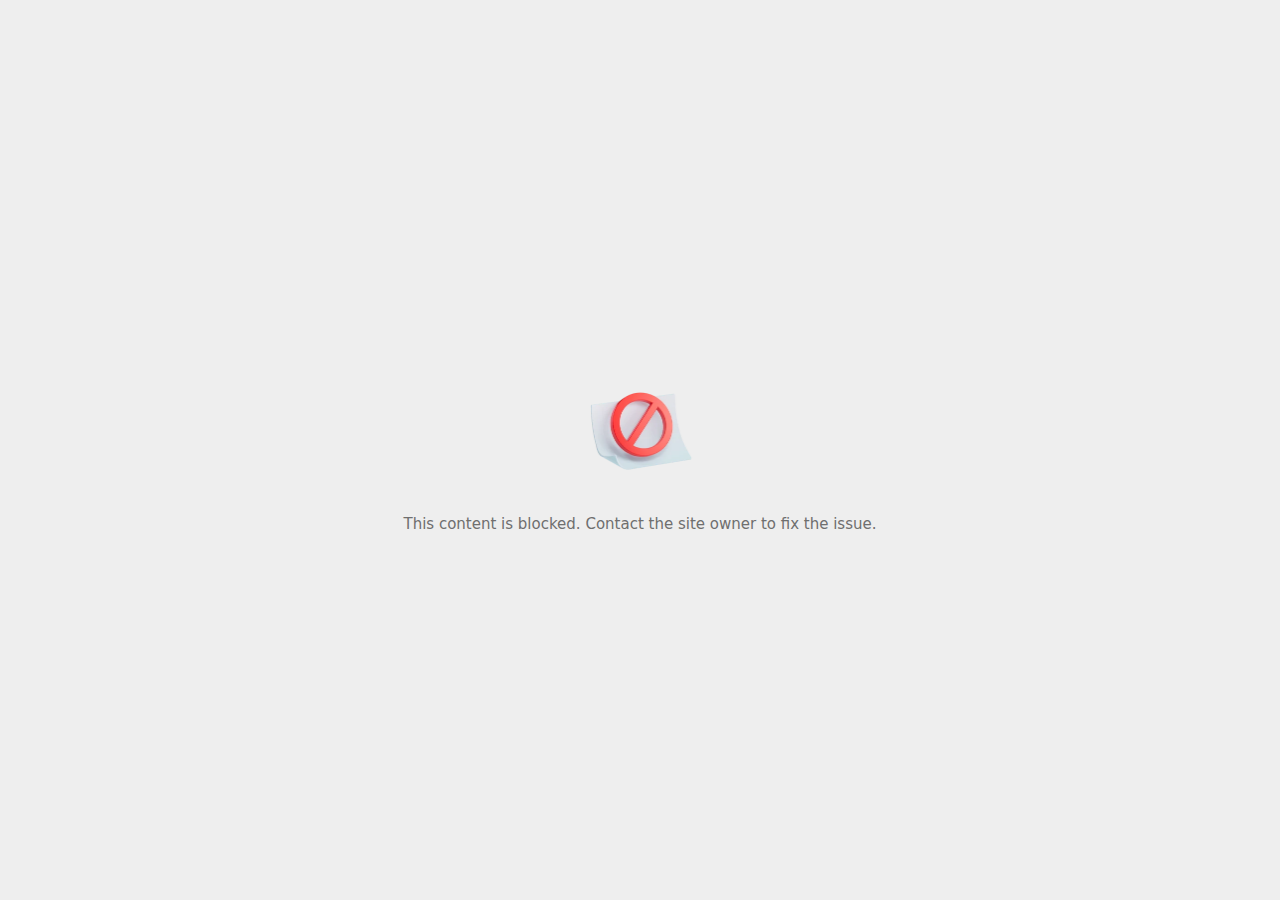
<file: activityi(2).html>
<!DOCTYPE html>
<!-- saved from url=(0029)chrome-error://chromewebdata/ -->
<html dir="ltr" lang="en" subframe=""><head><meta http-equiv="Content-Type" content="text/html; charset=UTF-8">
  
  <meta name="theme-color" content="#fff">
  <meta name="viewport" content="width=device-width, initial-scale=1.0,
                                 maximum-scale=1.0, user-scalable=no">
  <title>td.doubleclick.net</title>
  <style>/* Copyright 2017 The Chromium Authors
 * Use of this source code is governed by a BSD-style license that can be
 * found in the LICENSE file. */

a {
  color: var(--link-color);
}

body {
  --background-color: #fff;
  --error-code-color: var(--google-gray-700);
  --google-blue-50: rgb(232, 240, 254);
  --google-blue-100: rgb(210, 227, 252);
  --google-blue-300: rgb(138, 180, 248);
  --google-blue-600: rgb(26, 115, 232);
  --google-blue-700: rgb(25, 103, 210);
  --google-gray-100: rgb(241, 243, 244);
  --google-gray-300: rgb(218, 220, 224);
  --google-gray-500: rgb(154, 160, 166);
  --google-gray-50: rgb(248, 249, 250);
  --google-gray-600: rgb(128, 134, 139);
  --google-gray-700: rgb(95, 99, 104);
  --google-gray-800: rgb(60, 64, 67);
  --google-gray-900: rgb(32, 33, 36);
  --heading-color: var(--google-gray-900);
  --link-color: rgb(88, 88, 88);
  --popup-container-background-color: rgba(0,0,0,.65);
  --primary-button-fill-color-active: var(--google-blue-700);
  --primary-button-fill-color: var(--google-blue-600);
  --primary-button-text-color: #fff;
  --quiet-background-color: rgb(247, 247, 247);
  --secondary-button-border-color: var(--google-gray-500);
  --secondary-button-fill-color: #fff;
  --secondary-button-hover-border-color: var(--google-gray-600);
  --secondary-button-hover-fill-color: var(--google-gray-50);
  --secondary-button-text-color: var(--google-gray-700);
  --small-link-color: var(--google-gray-700);
  --text-color: var(--google-gray-700);
  --edge-background: var(--edge-grey-background);
  --edge-black: #101010;
  --edge-focus-color: #838383;
  --edge-blue-hover: #0078D4;
  --edge-blue-pressed: #1081D7;
  --edge-blue-rest: #0070C6;
  --edge-blue-selected: #004274;
  --edge-border-hover:#949494;
  --edge-border-pressed: #ADADAD;
  --edge-border-rest: #C5C5C5;
  --edge-grey-background: #F6F6F6;
  --edge-grey-selected: #C6C6C6;
  --edge-light-grey-hover: #F3F3F3;
  --edge-light-grey-pressed: #F7F7F7;
  --edge-light-grey-rest: #EFEFEF;
  --edge-primary-text-color: var(--edge-black);
  --edge-secondary-text-color: var(--edge-text-grey-rest);
  --edge-text-blue-hover: #0070C6;
  --edge-text-blue-rest: #0061AB;
  --edge-text-blue-pressed: #1081D7;
  --edge-text-grey-rest: #6F6F6F;
  --edge-white: #FFFFFF;
  --edge-primary-button-focus-shadow: 0 0 0 2px inset #F2F8FD;
  --edge-focus-outline: 2px solid var(--edge-focus-color);
  background: var(--edge-background);
  color: var(--edge-primary-text-color);
  word-wrap: break-word;
}

.nav-wrapper .secondary-button {
  background: var(--secondary-button-fill-color);
  border: 1px solid var(--secondary-button-border-color);
  color: var(--secondary-button-text-color);
  float: none;
  margin: 0;
  padding: 8px 16px;
}

.hidden {
  display: none;
}

html {
  -webkit-text-size-adjust: 100%;
  font-size: 125%;
}

.icon {
  background-repeat: no-repeat;
  background-size: 100%;
}

@media (prefers-color-scheme: dark) {
  body {
    --background-color: var(--google-gray-900);
    --error-code-color: var(--google-gray-500);
    --heading-color: var(--google-gray-500);
    --link-color: var(--google-blue-300);
    --primary-button-fill-color-active: rgb(129, 162, 208);
    --primary-button-fill-color: var(--google-blue-300);
    --primary-button-text-color: var(--google-gray-900);
    --quiet-background-color: var(--background-color);
    --secondary-button-border-color: var(--google-gray-700);
    --secondary-button-fill-color: var(--google-gray-900);
    --secondary-button-hover-fill-color: rgb(48, 51, 57);
    --secondary-button-text-color: var(--google-blue-300);
    --small-link-color: var(--google-blue-300);
    --text-color: var(--google-gray-500);
    --edge-black: #FFFFFF;
    --edge-focus-color: #888;
    --edge-blue-hover: #0070C6;
    --edge-blue-pressed: #0069B9;
    --edge-blue-rest: #0078D4;
    --edge-blue-selected: #63ACE5;
    --edge-border-hover:#909090;
    --edge-border-pressed: #787878;
    --edge-border-rest: #575757;
    --edge-grey-background: #2D2D2D;
    --edge-grey-selected: #676767;
    --edge-light-grey-hover: #424242;
    --edge-light-grey-pressed: #3E3E3E;
    --edge-light-grey-rest: #464646;
    --edge-text-blue-hover: #429BDF;
    --edge-text-blue-rest: #63ACE5;
    --edge-text-blue-pressed: #2189DA;
    --edge-text-grey-rest: #949494;
    --edge-white: #1D1D1D;
    --edge-primary-button-focus-shadow: 0 0 0 2px inset #F2F8FD;
  }
}
</style>
  <style>/* Copyright 2014 The Chromium Authors
   Copyright (C) Microsoft Corporation. All rights reserved.
   Use of this source code is governed by a BSD-style license that can be
   found in the LICENSE file. */

button {
  border: 0;
  border-radius: 2px;
  box-sizing: border-box;
  color: var(--primary-button-text-color);
  cursor: pointer;
  float: right;
  font-size: .875em;
  margin: 0;
  padding: 8px 16px;
  transition: box-shadow 150ms cubic-bezier(0.4, 0, 0.2, 1);
  user-select: none;
}

[dir='rtl'] button {
  float: left;
}

.bad-clock button,
.captive-portal button,
.https-only button,
.insecure-form button,
.lookalike-url button,
.main-frame-blocked button,
.neterror button,
.pdf button,
.ssl button,
.enterprise-block button,
.enterprise-warn button,
.managed-profile-required button,
.safe-browsing-billing button,
.supervised-user-verify button {
  background: var(--edge-blue-rest);
}

.bad-clock a,
.captive-portal a,
.supervised-user-verify a,
.ssl a {
  color: var(--edge-text-blue-rest);
  text-decoration: none;
  border-bottom: 1px solid currentColor;
}

@media (forced-colors: active) {
  .bad-clock a,
  .captive-portal a,
  .supervised-user-verify a,
  .ssl a {
    forced-color-adjust: none;
    color: LinkText;
    border-bottom: 1px solid currentColor;
  }
  .bad-clock a:focus,
  .captive-portal a:focus,
  .supervised-user-verify a:focus,
  .ssl a:focus {
    outline: none;
    border-bottom: 2px solid LinkText;
  }
}

.bad-clock #primary-button,
.captive-portal #primary-button,
.supervised-user-verify #primary-button,
.ssl #primary-button {
  color: white;
  background-color: var(--edge-blue-rest);
  border: 2px solid var(--edge-blue-rest);
  font-family: system-ui, sans-serif;
  font-weight: 600;
  outline: none;
}

.bad-clock #primary-button:focus,
.captive-portal #primary-button:focus,
.supervised-user-verify #primary-button:focus,
.ssl #primary-button:focus {
  border-color: var(--edge-focus-color);
  box-shadow: var(--edge-primary-button-focus-shadow);
}

.bad-clock #primary-button:hover,
.captive-portal #primary-button:hover,
.supervised-user-verify #primary-button:hover,
.ssl #primary-button:hover {
  background-color: var(--edge-blue-hover);
  border-color: var(--edge-blue-hover);
}

.bad-clock #primary-button:active,
.captive-portal #primary-button:active,
.supervised-user-verify #primary-button:active,
.ssl #primary-button:active {
  background-color: var(--edge-blue-pressed);
  box-shadow: 0 1px 2px 0 rgba(60, 64, 67, .3),
      0 2px 6px 2px rgba(60, 64, 67, .15);
}

@media(forced-colors: active) {
  /* Accent button */
  .bad-clock #primary-button,
  .captive-portal #primary-button,
  .supervised-user-verify #primary-button,
  .ssl #primary-button {
    forced-color-adjust: none;
    background-color: Highlight;
    color: HighlightText;
    border: 2px solid transparent;
  }
  .bad-clock #primary-button:focus,
  .captive-portal #primary-button:focus,
  .supervised-user-verify #primary-button:focus,
  .ssl #primary-button:focus {
    outline: 2px solid ButtonText;
    border-color: transparent;
    box-shadow: none;
  }
  .bad-clock #primary-button:hover,
  .captive-portal #primary-button:hover,
  .supervised-user-verify #primary-button:hover,
  .ssl #primary-button:hover {
    background-color: HighlightText;
    color: Highlight;
    border: 2px solid Highlight;
  }
}

.bad-clock #details-button,
.captive-portal #details-button,
.supervised-user-verify #details-button,
.ssl #details-button {
  color: var(--edge-primary-text-color);
  background-color: transparent;
  border-color: var(--edge-border-rest);
}

.bad-clock #details-button:focus,
.captive-portal #details-button:focus,
.supervised-user-verify #details-button:focus,
.ssl #details-button:focus {
  outline: var(--edge-focus-outline);
}

.bad-clock #details-button:active,
.captive-portal #details-button:active,
.supervised-user-verify #details-button:active,
.ssl #details-button:active {
  border-color: white;
  background: var(--edge-light-grey-pressed);
  box-shadow: 0 1px 2px 0 rgba(60, 64, 67, .3),
      0 2px 6px 2px rgba(60, 64, 67, .15);
}

.bad-clock #details-button:hover,
.captive-portal #details-button:hover,
.supervised-user-verify #details-button:hover,
.ssl #details-button:hover {
  background: var(--edge-light-grey-hover);
  border-color: var(--edge-border-hover);
  text-decoration: none;
}
@media(forced-colors: active) {
  /* Outline button */
  .bad-clock #details-button,
  .captive-portal #details-button,
  .supervised-user-verify #details-button,
  .ssl #details-button {
    forced-color-adjust: none;
    background-color: ButtonFace;
    color: ButtonText;
    border: 1px solid ButtonText;
  }
  .bad-clock #details-button:focus,
  .captive-portal #details-button:focus,
  .supervised-user-verify #details-button:focus,
  .ssl #details-button:focus {
    outline: 2px solid ButtonText;
  }
  .bad-clock #details-button:hover,
  .captive-portal #details-button:hover,
  .supervised-user-verify #details-button:hover,
  .ssl #details-button:hover {
    background-color: Highlight;
    color: HighlightText;
  }
}

.bad-clock #main-message > p,
.captive-portal #main-message > p,
.supervised-user-verify #main-message > p,
.ssl #main-message > p {
  font-size: 14px;
  line-height: 20px;
  color: var(--edge-primary-text-color);
}
}

button:active {
  background: var(--primary-button-fill-color-active);
  outline: 0;
}

#debugging {
  display: inline;
  overflow: auto;
}

.debugging-content {
  line-height: 1em;
  margin-bottom: 0;
  margin-top: 1em;
}

.debugging-content-fixed-width {
  display: block;
  font-family: monospace;
  font-size: 1.2em;
  margin-top: 0.5em;
}

.debugging-title {
  font-weight: bold;
}

#details {
  margin: 0 0 50px;
}

#details p:not(:first-of-type) {
  margin-top: 20px;
}

.secondary-button:active {
  border-color: white;
  box-shadow: 0 1px 2px 0 rgba(60, 64, 67, .3),
      0 2px 6px 2px rgba(60, 64, 67, .15);
}

.secondary-button:hover {
  background: var(--secondary-button-hover-fill-color);
  border-color: var(--secondary-button-hover-border-color);
  text-decoration: none;
}

.error-code {
  color: var(--error-code-color);
  font-size: .8em;
  margin-top: 12px;
  text-transform: uppercase;
}

#error-debugging-info {
  font-size: 0.8em;
}

h1 {
  color: var(--edge-primary-text-color);
  font-size: 1.6em;
  font-weight: bold;
  line-height: 1.25em;
  margin-bottom: 16px;
}

h2 {
  font-size: 1.2em;
  font-weight: normal;
}

.icon {
  height: 72px;
  margin: 0 0 40px;
  width: 72px;
}

input[type=checkbox] {
  opacity: 0;
}

input[type=checkbox]:focus ~ .checkbox::after {
  outline: -webkit-focus-ring-color auto 5px;
}

.interstitial-wrapper {
  box-sizing: border-box;
  font-size: 1em;
  line-height: 1.6em;
  margin: 14vh auto 0;
  max-width: 600px;
  width: 100%;
}

#main-message > p {
  display: inline;
}

#extended-reporting-opt-in {
  font-size: .875em;
  margin-top: 32px;
}

#extended-reporting-opt-in label {
  display: grid;
  grid-template-columns: 1.8em 1fr;
  position: relative;
}

#enhanced-protection-message {
  border-radius: 20px;
  font-size: 1em;
  margin-top: 32px;
  padding: 10px 5px;
}

#enhanced-protection-message a {
  color: var(--google-red-10);
}

#enhanced-protection-message label {
  display: grid;
  grid-template-columns: 2.5em 1fr;
  position: relative;
}

#enhanced-protection-message div {
  margin: 0.5em;
}

#enhanced-protection-message .icon {
  height: 1.5em;
  vertical-align: middle;
  width: 1.5em;
}

#https-upgrades-message {
  border-radius: 4px;
  font-size: 1em;
}

.nav-wrapper {
  margin-top: 51px;
}

.nav-wrapper::after {
  clear: both;
  content: '';
  display: table;
  width: 100%;
}

.small-link {
  color: var(--small-link-color);
  font-size: .875em;
}

.checkboxes {
  flex: 0 0 24px;
}

.checkbox {
  --padding: .9em;
  background: transparent;
  display: block;
  height: 1em;
  left: -1em;
  padding-inline-start: var(--padding);
  position: absolute;
  right: 0;
  top: -.5em;
  width: 1em;
}

.checkbox::after {
  border: 1px solid white;
  border-radius: 2px;
  content: '';
  height: 1em;
  left: var(--padding);
  position: absolute;
  top: var(--padding);
  width: 1em;
}

.checkbox::before {
  background: transparent;
  border: 2px solid white;
  border-inline-end-width: 0;
  border-top-width: 0;
  content: '';
  height: .2em;
  left: calc(.3em + var(--padding));
  opacity: 0;
  position: absolute;
  top: calc(.3em  + var(--padding));
  transform: rotate(-45deg);
  width: .5em;
}

input[type=checkbox]:checked ~ .checkbox::before {
  opacity: 1;
}

#recurrent-error-message {
  background: var(--edge-light-grey-rest);
  border-radius: 4px;
  margin-bottom: 16px;
  margin-top: 12px;
  padding: 12px 16px;
}

.showing-recurrent-error-message #extended-reporting-opt-in {
  margin-top: 16px;
}

.showing-recurrent-error-message #enhanced-protection-message {
  margin-top: 16px;
}

@media (max-width: 700px) {
  .interstitial-wrapper {
    padding: 0 10%;
  }

  #error-debugging-info {
    overflow: auto;
  }
}

@media (max-width: 420px) {
  button,
  [dir='rtl'] button,
  .small-link {
    float: none;
    font-size: .825em;
    font-weight: 500;
    margin: 0;
    width: 100%;
  }

  button {
    padding: 16px 24px;
  }

  #details {
    margin: 20px 0 20px 0;
  }

  #details p:not(:first-of-type) {
    margin-top: 10px;
  }

  .secondary-button:not(.hidden) {
    display: block;
    margin-top: 20px;
    text-align: center;
    width: 100%;
  }

  .interstitial-wrapper {
    padding: 0 5%;
  }

  #extended-reporting-opt-in {
    margin-top: 24px;
  }

  #enhanced-protection-message {
    margin-top: 24px;
  }

  .nav-wrapper {
    margin-top: 30px;
  }
}

/**
 * Mobile specific styling.
 * Navigation buttons are anchored to the bottom of the screen.
 * Details message replaces the top content in its own scrollable area.
 */

@media (max-width: 420px) {
  .nav-wrapper .secondary-button {
    border: 0;
    margin: 16px 0 0;
    margin-inline-end: 0;
    padding-bottom: 16px;
    padding-top: 16px;
  }
}

/* Fixed nav. */
@media (min-width: 240px) and (max-width: 420px) and
       (min-height: 401px),
       (min-width: 421px) and (min-height: 240px) and
       (max-height: 560px) {
  body .nav-wrapper {
    background: var(--edge-grey-background);
    bottom: 0;
    box-shadow: 0 -22px 40px var(--edge-grey-background);
    left: 0;
    margin: 0 auto;
    max-width: 736px;
    padding-inline-end: 24px;
    padding-inline-start: 24px;
    position: fixed;
    right: 0;
    width: 100%;
    z-index: 2;
  }

  .interstitial-wrapper {
    max-width: 736px;
  }

  #details,
  #main-content {
    padding-bottom: 40px;
  }

  #details {
    padding-top: 5.5vh;
  }

  button.small-link {
    color: var(--google-blue-600);
  }
}

@media (max-width: 420px) and (orientation: portrait),
       (max-height: 560px) {
  body {
    margin: 0 auto;
  }

  button,
  #details-button,
  [dir='rtl'] button,
  button.small-link {
    font-size: .933em;
    margin: 6px 0;
    transform: translatez(0);
  }

  .nav-wrapper {
    box-sizing: border-box;
    padding-bottom: 8px;
    width: 100%;
  }

  #details {
    box-sizing: border-box;
    height: auto;
    margin: 0;
    opacity: 1;
    transition: opacity 250ms cubic-bezier(0.4, 0, 0.2, 1);
  }

  #details.hidden,
  #main-content.hidden {
    height: 0;
    opacity: 0;
    overflow: hidden;
    padding-bottom: 0;
    transition: none;
  }

  h1 {
    font-size: 1.5em;
    margin-bottom: 8px;
  }

  .icon {
    margin-bottom: 5.69vh;
  }

  .interstitial-wrapper {
    box-sizing: border-box;
    margin: 7vh auto 12px;
    padding: 0 24px;
    position: relative;
  }

  .interstitial-wrapper p {
    font-size: .95em;
    line-height: 1.61em;
    margin-top: 8px;
  }

  #main-content {
    margin: 0;
    transition: opacity 100ms cubic-bezier(0.4, 0, 0.2, 1);
  }

  .small-link {
    border: 0;
  }

  .suggested-left > #control-buttons,
  .suggested-right > #control-buttons {
    float: none;
    margin: 0;
  }
}

@media (min-width: 421px) and (min-height: 500px) and (max-height: 560px) {
  .interstitial-wrapper {
    margin-top: 10vh;
  }
}

@media (min-height: 400px) and (orientation:portrait) {
  .interstitial-wrapper {
    margin-bottom: 145px;
  }
}

@media (min-height: 299px) {
  .nav-wrapper {
    padding-bottom: 16px;
  }
}

@media (max-height: 560px) and (min-height: 240px) and (orientation:landscape) {
  .extended-reporting-has-checkbox #details {
    padding-bottom: 80px;
  }
}

@media (min-height: 500px) and (max-height: 650px) and (max-width: 414px) and
       (orientation: portrait) {
  .interstitial-wrapper {
    margin-top: 7vh;
  }
}

@media (min-height: 650px) and (max-width: 414px) and (orientation: portrait) {
  .interstitial-wrapper {
    margin-top: 10vh;
  }
}

/* Small mobile screens. No fixed nav. */
@media (max-height: 400px) and (orientation: portrait),
       (max-height: 239px) and (orientation: landscape),
       (max-width: 419px) and (max-height: 399px) {
  .interstitial-wrapper {
    display: flex;
    flex-direction: column;
    margin-bottom: 0;
  }

  #details {
    flex: 1 1 auto;
    order: 0;
  }

  #main-content {
    flex: 1 1 auto;
    order: 0;
  }

  .nav-wrapper {
    flex: 0 1 auto;
    margin-top: 8px;
    order: 1;
    padding-inline-end: 0;
    padding-inline-start: 0;
    position: relative;
    width: 100%;
  }

  button,
  .nav-wrapper .secondary-button {
    padding: 16px 24px;
  }

  button.small-link {
    color: var(--google-blue-600);
  }
}

@media (max-width: 239px) and (orientation: portrait) {
  .nav-wrapper {
    padding-inline-end: 0;
    padding-inline-start: 0;
  }
}

</style>
  <style>/* Copyright 2013 The Chromium Authors. All rights reserved.
 * Copyright (C) Microsoft Corporation. All rights reserved.
 * Use of this source code is governed by a BSD-style license that can be
 * found in the LICENSE file. */

/* Don't use the main frame div when the error is in a subframe. */
body {
  background-color: var(--edge-grey-background);
}

html[subframe] #main-frame-error {
  display: none;
}

/* Don't use the subframe error div when the error is in a main frame. */
html:not([subframe]) #sub-frame-error {
  display: none;
}


h1 {
  margin-top: 0;
  word-wrap: break-word;
  color: var(--edge-primary-text-color);
  margin-bottom: 22px;
}

h1 span {
  font-weight: 600;
  font-family: "Segoe UI", system-ui, sans-serif;
  font-style: normal;
  font-size: 32px;
  line-height: 40px;
}

h2 {
  color: var(--edge-secondary-text-color);
  font-size: 1.2em;
  font-weight: normal;
  margin: 10px 0;
}

a {
  color: var(--edge-text-blue-rest);
  text-decoration: none;
  border-bottom: 1px solid currentColor;
}

a:hover {
  color: var(--edge-text-blue-hover);
}

a:focus {
  outline: none;
  text-decoration: none;
  border-bottom: var(--edge-focus-outline);
}

#buttons {
  display: grid;
  grid-template-rows: auto auto;
}

.text-button {
  float: inline-start !important;
  margin-bottom: 10px;
}

#game-div {
  display: block;
}

#game-buttons {
  display: flex;
  align-items: center;
  margin-top: 26px;
}

#game-message {
  margin-inline-end: 6px;
}

#game-button {
  padding: 0;
  color: rgba(33, 105, 235, 1);
  background-color: transparent;
  font-style: normal;
  font-weight: 400;
  font-size: 14px;
  line-height: 20px;
  display: inline-flex;
  gap: 6px;
}

#game-button:disabled {
  opacity: 0.3;
  cursor: not-allowed;
}

#game-button:focus:not(:disabled) {
  outline: var(--edge-focus-outline);
}

@media (forced-colors: active) {
  a:hover {
    color: HightlightText;
  }
}


.footer {
  position: absolute;
  right: 0;
  bottom: 0;
  left: 0;
  padding: 1rem;
  display: flex;
}

.footer div:first-of-type {
  margin-right: auto;
}

.left-footer {
  display: flex;
  flex-direction: row;
  column-gap: 10px;
  margin-left: 40px;
}

.edge-logo {
  content: url([data-uri]);
  width: 24px;
  height: 24px;
}

.edge-branding-text {
  flex: 82%;
  font-family: "Segoe UI", system-ui, sans-serif;
  font-style: normal;
  font-weight: 600;
  font-size: 14px;
  line-height: 22px;
  text-align: right;
}

/* TODO(sayyagari): Migrate from usage of deprecated CSS -webkit-user-select. */
.icon {
  -webkit-user-select: none;
  display: inline-block;
  width: 128px;
  height: 128px;
  margin: 0 0 20px;
}

.icon-generic {
  /* Can't access edge://theme/IDR_ERROR_NETWORK_GENERIC from an untrusted
   * renderer process, so embed the resource manually. */
  content: -webkit-image-set(url([data-uri]) 1x,
      url([data-uri]) 2x);
}

.icon-offline {
  content: -webkit-image-set(url([data-uri]) 1x,
      url([data-uri]) 2x);
  position: relative;
}

.icon-page-error {
  content: url([data-uri]);
}

.icon-thinking {
  content: url([data-uri]);
}

.icon-blocked {
  content: url([data-uri]);
}

.icon-disconnected {
  content: url([data-uri]);
}

.icon-find {
  content: url([data-uri]);
}

.icon-insecure-site {
  content: url([data-uri]);
}

.icon-page-briefcase {
  content: url([data-uri]);
}
@media (width > 300px) and (height > 150px) {
  .icon-elixir-page-error {
    content: url([data-uri]);
  }

  .icon-elixir-thinking {
    content: url([data-uri]);
  }

  .icon-elixir-blocked {
    content: url([data-uri]);
  }

  .icon-elixir-disconnected {
    content: url([data-uri]);
  }

  .icon-elixir-insecure {
    content: url([data-uri]);
  }
}

.icon-play-game-button {
  width: 20px;
  height: 20px;
  content: url([data-uri]);
}

.icon-disabled {
  content: -webkit-image-set(url([data-uri]) 1x,
      url([data-uri]) 2x);
  width: 112px;
}

.managed-icon {
  content: url([data-uri]);
  margin-inline-end: 6px;
  height: 16px;
  width: 16px;
}

.error-code {
  display: block;
  font-family: "Segoe UI", system-ui, sans-serif;
  font-style: normal;
  font-size: 10px;
  line-height: 14px;
  color: var(--edge-secondary-text-color);
  margin-top: 20px;
  font-weight: 400;
}

#content-top {
  margin: 20px;
}

.hidden {
  display: none !important;
}

#suggestion {
  margin-top: 15px;
}

#suggestions-list p {
  margin-block-end: 0;
  color: var(--edge-primary-text-color);
  font-weight: 700;
}

#suggestions-list ul {
  margin-top: 0;
  margin-left: 10px;
  color: var(--edge-primary-text-color);
  padding-inline-start: 0;
  list-style: none;
  font-family: "Segoe UI", system-ui, sans-serif;
  font-style: normal;
}

#suggestions-list li {
  margin-top: 12px;
  font-size: 14px;
  line-height: 20px;
  font-weight: 400;
}

#suggestions-list li:before {
  content: "•";
  font-size: 14px;
  padding-right: 1em;
}

.single-suggestion li:before {
  display: none;
}

#short-suggestion {
  margin-top: 5px;
}

#error-information-button {
  content: url([data-uri]);
  height: 24px;
  vertical-align: -.15em;
  width: 24px;
}

.use-popup-container#error-information-popup-container #error-information-popup {
  align-items: center;
  background-color: var(--edge-grey-background);
  display: flex;
  height: 100%;
  left: 0;
  position: fixed;
  top: 0;
  width: 100%;
  z-index: 100;
}

.use-popup-container#error-information-popup-container #error-information-popup-content>p {
  margin-bottom: 11px;
  margin-inline-start: 20px;
}

#error-information-popup-content {
  margin-top: 20px;
}

.use-popup-container#error-information-popup-container #suggestions-list ul {
  margin-inline-start: 15px;
}

.use-popup-container#error-information-popup-container #error-information-popup-box {
  background-color: var(--edge-white);
  left: 5%;
  padding-bottom: 15px;
  padding-top: 15px;
  position: fixed;
  width: 90%;
  z-index: 101;
}

.use-popup-container#error-information-popup-container div.error-code {
  margin-inline-start: 20px;
}

.use-popup-container#error-information-popup-container #suggestions-list p {
  margin-inline-start: 20px;
}

:not(.use-popup-container)#error-information-popup-container #error-information-popup-close {
  display: none;
}

#error-information-popup-close {
  margin-bottom: 0px;
  margin-inline-end: 35px;
  margin-top: 15px;
  text-align: end;
}

.link-button {
  color: var(--edge-text-blue-rest);
  display: inline-block;
  font-weight: bold;
  text-transform: uppercase;
}

#sub-frame-error-details {
  color: var(--edge-secondary-text-color);
  
}

[jscontent=hostName],
[jscontent=failedUrl] {
  overflow-wrap: break-word;
}

#search-container {
  /* Prevents a space between controls. */
  display: flex;
  margin-top: 20px;
}

.snackbar {
  background: #323232;
  border-radius: 2px;
  bottom: 24px;
  box-sizing: border-box;
  color: #fff;
  font-size: .87em;
  left: 24px;
  max-width: 568px;
  min-width: 288px;
  opacity: 0;
  padding: 16px 24px 12px;
  position: fixed;
  transform: translateY(90px);
  will-change: opacity, transform;
  z-index: 999;
}

.snackbar-show {
  -webkit-animation:
    show-snackbar .25s cubic-bezier(0.0, 0.0, 0.2, 1) forwards,
    hide-snackbar .25s cubic-bezier(0.4, 0.0, 1, 1) forwards 5s;
}

@-webkit-keyframes show-snackbar {
  100% {
    opacity: 1;
    transform: translateY(0);
  }
}

@-webkit-keyframes hide-snackbar {
  0% {
    opacity: 1;
    transform: translateY(0);
  }

  100% {
    opacity: 0;
    transform: translateY(90px);
  }
}

.suggestions {
  margin-top: 18px;
  color: var(--edge-primary-text-color);
  font-size: 14px;
  line-height: 20px;
}

.suggestion-header {
  font-weight: bold;
  margin-bottom: 4px;
}

/* Decrease padding at low sizes. */
@media (max-width: 640px),
(max-height: 640px) {
  h1 {
    margin: 0 0 15px;
  }

  #content-top {
    margin: 15px;
  }

  .suggestions {
    margin-top: 10px;
  }

  .suggestion-header {
    margin-bottom: 0;
  }
}

#download-link,
#download-link-clicked {
  margin-bottom: 30px;
  margin-top: 30px;
}

#download-link-clicked {
  color: #BBB;
}

#download-link:before,
#download-link-clicked:before {
  content: url([data-uri]);
  display: inline-block;
  margin-inline-end: 4px;
  vertical-align: -webkit-baseline-middle;
}

#download-link-clicked:before {
  width: 0px;
  opacity: 0;
}

.offline-content-list-title {
  color: rgb(95, 99, 104);
  font-size: .8em;
  line-height: 1;
  margin-bottom: .8em;
}

#offline-content-suggestions {
  margin-inline-start: -5%;
  width: 110%;
}

/* The selectors below adjust the "overflow" of the suggestion cards contents
 * based on the same screen size based strategy used for the main frame, which
 * is applied by the `interstitial-wrapper` class. */
@media (max-width: 700px) {
  #offline-content-suggestions {
    margin-inline-start: -5%;
    width: 110%;
  }
}

@media (max-width: 420px) {
  #offline-content-suggestions {
    margin-inline-start: -2.5%;
    width: 105%;
  }
}

@media (max-width: 420px) and (orientation: portrait),
(max-height: 560px) {
  #offline-content-suggestions {
    margin-inline-start: -12px;
    width: calc(100% + 24px);
  }
}

.suggestion-with-image .offline-content-suggestion-visual {
  flex-basis: 8.2em;
  flex-shrink: 0;
}

.suggestion-with-image .offline-content-suggestion-visual>img {
  height: 100%;
  width: 100%;
}

#offline-content-list:not(.is-rtl) .suggestion-with-image .offline-content-suggestion-visual>img {
  border-bottom-right-radius: 8px;
  border-top-right-radius: 8px;
}

#offline-content-list.is-rtl .suggestion-with-image .offline-content-suggestion-visual>img {
  border-bottom-left-radius: 8px;
  border-top-left-radius: 8px;
}

.suggestion-with-icon .offline-content-suggestion-visual {
  align-items: center;
  display: flex;
  justify-content: center;
  min-height: 4.2em;
  min-width: 4.2em;
}

.suggestion-with-icon .offline-content-suggestion-visual>div {
  align-items: center;
  background-color: rgb(241, 243, 244);
  border-radius: 50%;
  display: flex;
  height: 2.3em;
  justify-content: center;
  width: 2.3em;
}

.suggestion-with-icon .offline-content-suggestion-visual>div>img {
  height: 1.45em;
  width: 1.45em;
}

.offline-content-suggestion-texts {
  display: flex;
  flex-direction: column;
  justify-content: space-between;
  line-height: 1.3;
  padding: .9em;
  width: 100%;
}

/* TODO(sayyagari): Migrate from usage of deprecated CSS -webkit-box. */
.offline-content-suggestion-title {
  -webkit-box-orient: vertical;
  -webkit-line-clamp: 3;
  color: rgb(32, 33, 36);
  display: -webkit-box;
  font-size: 1.1em;
  overflow: hidden;
  text-overflow: ellipsis;
}

div.offline-content-suggestion {
  align-items: stretch;
  border-color: rgb(218, 220, 224);
  border-radius: 8px;
  border-style: solid;
  border-width: 1px;
  display: flex;
  justify-content: space-between;
  margin-bottom: .8em;
}

.suggestion-with-image {
  flex-direction: row;
  height: 8.2em;
  max-height: 8.2em;
}

.suggestion-with-icon {
  flex-direction: row-reverse;
  height: 4.2em;
  max-height: 4.2em;
}

.suggestion-with-icon .offline-content-suggestion-title {
  -webkit-line-clamp: 1;
  word-break: break-all;
}

.suggestion-with-icon .offline-content-suggestion-texts {
  padding-inline-start: 0px;
}

.offline-content-suggestion-attribution-freshness {
  color: rgb(95, 99, 104);
  display: flex;
  font-size: .8em;
}

/* TODO(sayyagari): Migrate from usage of deprecated CSS -webkit-box. */
.offline-content-suggestion-attribution {
  -webkit-box-orient: vertical;
  -webkit-line-clamp: 1;
  display: -webkit-box;
  flex-shrink: 1;
  overflow-wrap: break-word;
  overflow: hidden;
  text-overflow: ellipsis;
  word-break: break-all;
}

.no-attribution .offline-content-suggestion-attribution {
  display: none;
}

.offline-content-suggestion-freshness:before {
  content: '-';
  display: inline-block;
  flex-shrink: 0;
  margin-inline-end: .1em;
  margin-inline-start: .1em;
}

.no-attribution .offline-content-suggestion-freshness:before {
  display: none;
}

.offline-content-suggestion-freshness {
  flex-shrink: 0;
}

.suggestion-with-image .offline-content-suggestion-pin-spacer {
  flex-shrink: 1;
  flex-grow: 100;
}

.suggestion-with-image .offline-content-suggestion-pin {
  content: url([data-uri]);
  flex-shrink: 0;
  height: 1.4em;
  margin-inline-start: .4em;
  width: 1.4em;
}

.offline-content-list-action {
  text-align: center;
}

#offline-content-summary {
  border-color: rgb(241, 243, 244);
  border-radius: 12px;
  border-style: solid;
  border-width: 1px;
  padding: 12px;
  text-align: center;
}

.offline-content-summary-image-truncate {
  width: 45px;
}

.offline-content-summary-images {
  direction: ltr;
  display: flex;
  margin-top: 10px;
  justify-content: center;
  padding-bottom: 12px;
}

.offline-content-summary-images img {
  background: rgb(241, 243, 244);
  border-radius: 50%;
  box-shadow:
    0px 1px 2px 0px rgb(155, 155, 155),
    0px 1px 3px 0px rgb(155, 155, 155);
  padding: 12px;
  width: 32px;
}

.offline-content-summary-description {
  border-top: 1px solid rgb(241, 243, 244);
  padding-top: 12px;
}

.offline-content-summary-action {
  padding-top: 12px;
}

/* Don't allow overflow when in a subframe. */
html[subframe] body {
  overflow: hidden;
}

/* TODO(sayyagari): Migrate from usage of deprecated CSS -webkit-flex. */
#sub-frame-error {
  -webkit-align-items: center;
  background-color: #DDD;
  display: -webkit-flex;
  -webkit-flex-flow: column;
  height: 100%;
  -webkit-justify-content: center;
  left: 0;
  position: absolute;
  text-align: center;
  top: 0;
  transition: background-color .2s ease-in-out;
  width: 100%;
}

#sub-frame-error:hover {
  background-color: #EEE;
}

#sub-frame-error .icon-generic {
  margin: 0 0 16px;
}

#sub-frame-error-details {
  margin: 0 10px;
  text-align: center;
  visibility: hidden;
}

/* Show details only when hovering. */
#sub-frame-error:hover #sub-frame-error-details {
  visibility: visible;
}

/* If the iframe is too small, always hide the error code. */
/* TODO(mmenke): See if overflow: no-display works better, once supported. */
@media (max-width: 200px),
(max-height: 95px) {
  #sub-frame-error-details {
    display: none;
  }
}

/* Adjust icon for small embedded frames in apps. */
@media (max-height: 100px) {
  #sub-frame-error .icon-generic {
    height: auto;
    margin: 0;
    padding-top: 0;
    width: 25px;
  }
}

#control-buttons {
  display: block;
}

/* details-button is special; it's a <button> element that looks like a link. */
#details-buttons {
  width: 100%;
}

#details-button {
  box-shadow: none;
  min-width: 0;
  background: none;
  border: none;
  color: var(--edge-primary-text-color);
  cursor: pointer;
  font-size: 14px;
  line-height: 20px;
  text-decoration: none;
  float: left;
  padding: 4px;
  font-family: system-ui, sans-serif;
}

#details-button:before {
  display: inline-block;
  content: "";
  background-image: url("[data-uri]");
  margin-right: 10px;
  width: 14px;
  height: 10px;
  background-repeat: no-repeat;
  background-position: center center;
  fill: var(--edge-primary-text-color);
}

#details-button.expanded:before {
  transform: rotate(180deg);
}

#details-button:focus {
  outline: solid 2px var(--edge-focus-color);
}

@media (forced-colors: active) {

  #details-button,
  #game-button {
    forced-color-adjust: none;
    color: ButtonText;
    background-color: ButtonFace;
  }

  #game-button {
    /* extra border for this button only */
    border: 1px solid ButtonText;
  }

  #details-button::before,
  #game-button::before {
    fill: ButtonText;
  }

  #details-button:focus,
  #game-button:focus {
    outline: 2px solid ButtonText;
  }

  #details-button:hover,
  #game-button:hover {
    background-color: Highlight;
    color: HighlightText;
  }

  #details-button:hover::before,
  #game-button:hover::before {
    fill: HighlightText;
  }
}

.nav-wrapper {
  margin-top: 20px;
}

#control-buttons,
#stale-load-button,
#details-buttons {
  float: left !important;
}

.suggested-left .secondary-button {
  margin-inline-end: 0px;
}

#details-button.singular {
  float: none;
}

/* download-button shows both icon and text. */
#download-button {
  padding-bottom: 4px;
  padding-top: 4px;
  position: relative;
}

#download-button:before {
  background: -webkit-image-set(url([data-uri]) 1x,
      url([data-uri]) 2x) no-repeat;
  content: '';
  display: inline-block;
  width: 24px;
  height: 24px;
  margin-inline-end: 4px;
  margin-inline-start: -4px;
  vertical-align: middle;
}

#download-button:disabled {
  background: rgb(180, 206, 249);
  color: rgb(255, 255, 255);
}

/* TODO(https://crbug.com/852872): UI for offline suggested content is incomplete. */
.suggested-thumbnail {
  width: 25vw;
  height: 25vw;
}

#reload-button {
  background-color: var(--edge-blue-rest);
  color: white;
  /* always white because it is a blue button */
  border-radius: 4px;
  width: 87px;
  height: 40px;
  font-family: "Segoe UI", system-ui, sans-serif;
  font-style: normal;
  font-weight: 600;
  font-size: 16px;
  line-height: 22px;
  outline: none;
  padding: 0;
}

#reload-button:focus {
  outline: var(--edge-focus-outline);
  box-shadow: var(--edge-primary-button-focus-shadow);
}

#reload-button:hover {
  background-color: var(--edge-blue-hover);
}

#reload-button:active {
  background-color: var(--edge-blue-pressed);
}

@media (forced-colors: active) {

  /* Acts like an accent button */
  #reload-button {
    forced-color-adjust: none;
    background-color: Highlight;
    color: HighlightText;
  }

  #reload-button:hover {
    background-color: HighlightText;
    color: Highlight;
    border: 2px solid Highlight;
  }

  #reload-button:focus {
    outline: 2px solid ButtonText;
    box-shadow: none;
  }
}

#secondary-reload-button {
  background-color: var(--edge-light-grey-rest);
  color: var(--edge-primary-text-color);
  border-radius: 4px;
  width: 87px;
  height: 40px;
  font-family: "Segoe UI", system-ui, sans-serif;
  font-style: normal;
  font-weight: 600;
  font-size: 16px;
  line-height: 22px;
  outline: none;
  padding: 0;
  margin-inline: 10px;
}

#secondary-reload-button:focus {
  outline: var(--edge-focus-outline);
  box-shadow: var(--edge-primary-button-focus-shadow);
}

#secondary-reload-button:hover {
  background-color: var(--edge-light-grey-hover);
}

#secondary-reload-button:active {
  background-color: var(--edge-light-grey-pressed);
}

@media (forced-colors: active) {

  /* Acts like an accent button */
  #secondary-reload-button {
    forced-color-adjust: none;
    background-color: Highlight;
    color: HighlightText;
  }

  #secondary-reload-button:hover {
    background-color: HighlightText;
    color: Highlight;
    border: 2px solid Highlight;
  }

  #secondary-reload-button:focus {
    outline: 2px solid ButtonText;
    box-shadow: none;
  }
}

#diagnose-button {
  background-color: var(--edge-blue-rest);
  color: white;
  /* always white because it is a blue button */
  border-radius: 4px;
  width: auto;
  height: 40px;
  font-family: "Segoe UI", system-ui, sans-serif;
  font-style: normal;
  font-weight: 600;
  font-size: 16px;
  line-height: 22px;
  outline: none;
  padding-inline: 10px;
}

#diagnose-button:focus {
  outline: var(--edge-focus-outline);
  box-shadow: var(--edge-primary-button-focus-shadow);
}

#diagnose-button:hover {
  background-color: var(--edge-blue-hover);
}

#diagnose-button:active {
  background-color: var(--edge-blue-pressed);
}

@media (forced-colors: active) {
  /* Acts like an accent button */
  #diagnose-button {
    forced-color-adjust: none;
    background-color: Highlight;
    color: HighlightText;
  }

  #diagnose-button:hover {
    background-color: HighlightText;
    color: Highlight;
    border: 2px solid Highlight;
  }

  #diagnose-button:focus {
    outline: 2px solid ButtonText;
    box-shadow: none;
  }
}

/* Offline page */
.offline {
  transition: -webkit-filter 1.5s cubic-bezier(0.65, 0.05, 0.36, 1),
    background-color 1.5s cubic-bezier(0.65, 0.05, 0.36, 1);
  will-change: -webkit-filter, background-color;
}

#main-message>p {
  font-size: 16px;
  line-height: 22px;
  color: var(--edge-primary-text-color);
  font-family: "Segoe UI", system-ui, sans-serif;
  font-style: normal;
  font-weight: 600;
}

.offline #main-message>p {
  display: none;
}

.offline.inverted {
  -webkit-filter: invert(100%);
  background-color: var(--edge-black);
}

.offline .interstitial-wrapper {
  color: #2b2b2b;
  font-size: 1em;
  line-height: 1.55;
  margin: 0 auto;
  padding-top: 100px;
  width: 100%;
}

.interstitial-wrapper {
  max-width: 700px;
}

.offline .controller {
  background: rgba(247, 247, 247, .1);
  height: 100vh;
  left: 0;
  position: absolute;
  top: 0;
  width: 100vw;
  z-index: 9;
}

.game-split-line {
  margin-top: 0px;
  height: 1px;
  background: rgba(0, 0, 0, 0.18);
}

.game-button-msg {
  margin-top: 2px;
}

#offline-resources {
  display: none;
}

@media (max-width: 420px) {
  #download-button {
    padding-bottom: 12px;
    padding-top: 12px;
  }

  .snackbar {
    left: 0;
    bottom: 0;
    width: 100%;
    border-radius: 0;
  }
}

@media (max-height: 350px) {
  h1 {
    margin: 0 0 15px;
  }

  .icon-offline {
    margin: 0 0 10px;
  }

  .interstitial-wrapper {
    margin-top: 5%;
  }

  .nav-wrapper {
    margin-top: 30px;
  }
}

@media (min-width: 420px) and (max-width: 736px) and (min-height: 240px) and (max-height: 420px) and (orientation:landscape) {
  .interstitial-wrapper {
    margin-bottom: 100px;
  }
}

@media (max-width: 360px) and (max-height: 480px) {
  .offline .interstitial-wrapper {
    padding-top: 60px;
  }

}

@media (min-height: 240px) and (orientation: landscape) {
  .offline .interstitial-wrapper {
    margin-bottom: 90px;
  }

  .icon-offline {
    margin-bottom: 20px;
  }
}

@media (max-height: 320px) and (orientation: landscape) {
  .icon-offline {
    margin-bottom: 0;
  }

}

@media (max-width: 240px) {
  button {
    padding-left: 12px;
    padding-right: 12px;
  }

  .interstitial-wrapper {
    overflow: inherit;
    padding: 0 8px;
  }
}

@media (max-width: 120px) {
  button {
    width: auto;
  }
}

@media (max-height: 650px) and (orientation: landscape) {
  .footer {
    display: none;
  }
}

@media (max-width: 700px) and (orientation: portrait) {
  .footer {
    display: none;
  }
}

@media (min-width: 600px) {
  .interstitial-wrapper {
    margin-inline-start: 200px;
  }
}

@media (width <= 300px) and (height <= 150px) {
  .icon {
    display: none;
  }
}

@media (prefers-color-scheme: dark) {

  .managed-icon {
    filter: invert(1);
  }

  .icon-play-game-button {
    content: url([data-uri]);
  }

  #game-button {
    color: rgba(77, 141, 250, 1);

  }

  @media (width > 300px) and (height > 150px) {
    .icon-elixir-page-error {
      content: url([data-uri]);
    }

    .icon-elixir-thinking {
      content: url([data-uri]);
    }

    .icon-elixir-blocked {
      content: url([data-uri]);
    }

    .icon-elixir-disconnected {
      content: url([data-uri]);
    }

    .icon-elixir-insecure {
      content: url([data-uri]);
    }
  }
}

@media (forced-colors: active) and (prefers-color-scheme: dark) {
  @media (width > 300px) and (height > 150px) {

    .icon-elixir-page-error {
      content: url([data-uri]);
    }

    .icon-elixir-thinking {
      content: url([data-uri]);
    }

    .icon-elixir-blocked {
      content: url([data-uri]);
    }

    .icon-elixir-disconnected {
      content: url([data-uri]);
    }

    .icon-elixir-insecure {
      content: url([data-uri]);
    }
  }
}

@media (forced-colors: active) and (prefers-color-scheme: light) {
  @media (width > 300px) and (height > 150px) {
    .icon-elixir-page-error {
      content: url([data-uri]);
      filter: invert(1);
    }

    .icon-elixir-thinking {
      content: url([data-uri]);
    }

    .icon-elixir-blocked {
      content: url([data-uri]);
      filter: invert(1);
    }

    .icon-elixir-disconnected {
      content: url([data-uri]);
    }

    .icon-elixir-insecure {
      content: url([data-uri]);
    }
  }
}
</style>
  <style>.neterror-vnext #main-frame-error {
  margin: 64px auto 0;
}

.neterror-vnext .icon-disconnected {
  content: url([data-uri]);
}

.neterror-vnext .icon-thinking {
  content: url([data-uri]);
}

.neterror-vnext .icon {
  height: 128px;
  margin: 0 0 20px;
  width: 128px;
}

.neterror-vnext .main-content {
  display: flex;
  flex-direction: column;
}

.bing-search {
  display: flex;
  justify-content: center;
  align-items: center;
  flex-direction: column;
  margin-top: 80px;
}

.bing-search .search-input {
  height: 46px;
  border-radius: 99px;
  border: 1px solid rgba(255, 255, 255, 0.20);
  box-shadow: 0px 0px 2px 0px rgba(0, 0, 0, 0.12), 0px 4px 8px 0px rgba(0, 0, 0, 0.14);
  backdrop-filter: blur(30px);
  box-sizing: border-box;
  display: flex;
}

.bing-search .search-input input {
  border: none;
  padding: 0 12px;
  line-height: 22px;
  font-size: 16px;
  background: #FFF;
  border-radius: 99px 0 0 99px;
  flex: 1;
}

.bing-search .search-input input:focus-visible {
  outline: none;
}

.bing-search .search-input input::placeholder {
  color: #616161;
  font-size: 16px;
  font-style: normal;
  font-weight: 400;
}

.search-icon {
  width: 70px;
  border-radius: 0 99px 99px 0;
  background: #0078D4;
  display: flex;
  align-items: center;
  justify-content: center;
  cursor: pointer;
}

.top-sites {
  width: calc(100% - 60px);
  margin-top: 70px;
  display: grid;
  justify-content: center;
  grid-template-columns: repeat(auto-fit, 110px);
  grid-row-gap: 16px;
}

.site-item {
  display: flex;
  align-items: center;
  justify-content: center;
  flex-direction: column;
  gap: 9px;
  cursor: pointer;
}

.site-item .site-image {
  display: flex;
  width: 44px;
  height: 44px;
  padding: 6px;
  justify-content: center;
  align-items: center;
  border-radius: 8px;
  border: 1px solid#E0E0E0;
  background-color: #fff;
  box-sizing: border-box;
}

.site-item .site-image img {
  max-width: 100%;
  max-height: 100%;
  object-fit: contain;
}

.site-item .title {
  color: #242424;
  font-size: 12px;
  font-weight: 400;
  line-height: 16px;
  white-space: nowrap;
  overflow: hidden;
  text-overflow: ellipsis;
  max-width: 85%;
}

@media (max-width: 644px) {
  .bing-search .search-input {
    width: 343px;
  }
}

@media (min-width: 644px) and (max-width: 956px) {
  .bing-search .search-input {
    width: 400px;
  }
}

@media (min-width: 956px) and (max-width: 1268px) {
  .bing-search .search-input {
    width: 528px;
  }
}

@media (min-width: 1268px) {
  .bing-search .search-input {
    width: 780px;
  }
}

@media (prefers-color-scheme: dark) {
  .site-item .title {
    color: #fff;
  }

  .neterror-vnext .icon-disconnected {
    content: url([data-uri]);
  }

  .neterror-vnext .icon-thinking {
    content: url([data-uri]);
  }
}

@media (forced-colors: active) {
  .neterror-vnext .icon-disconnected {
    content: url([data-uri]);
  }

  .neterror-vnext .icon-thinking {
    content: url([data-uri]);
  }
}
</style>
  <script>(function(){function l(a,b,c){return Function.prototype.call.apply(Array.prototype.slice,arguments)}function m(a,b,c){var e=l(arguments,2);return function(){return b.apply(a,e)}}function n(a,b){var c=new p(b);for(c.h=[a];c.h.length;){var e=c,d=c.h.shift();e.i(d);for(d=d.firstChild;d;d=d.nextSibling)1==d.nodeType&&e.h.push(d);}}function p(a){this.i=a;}function q(a){a.style.display="";}function r(a){a.style.display="none";}var t=/\s*;\s*/;function u(a,b){this.l.apply(this,arguments);}u.prototype.l=function(a,b){this.a||(this.a={});if(b){var c=this.a,e=b.a;for(d in e)c[d]=e[d];}else {var d=this.a;e=v;for(c in e)d[c]=e[c];}this.a.$this=a;this.a.$context=this;this.f="undefined"!=typeof a&&null!=a?a:"";b||(this.a.$top=this.f);};var v={$default:null},w=[];function x(a){for(var b in a.a)delete a.a[b];a.f=null;w.push(a);}function y(a,b,c){try{return b.call(c,a.a,a.f)}catch(e){return v.$default}}
u.prototype.clone=function(a,b,c){if(0<w.length){var e=w.pop();u.call(e,a,this);a=e;}else a=new u(a,this);a.a.$index=b;a.a.$count=c;return a};var z;window.trustedTypes&&(z=trustedTypes.createPolicy("jstemplate",{createScript:function(a){return a}}));var A={};function B(a){if(!A[a])try{var b="(function(a_, b_) { with (a_) with (b_) return "+a+" })",c=window.trustedTypes?z.createScript(b):b;A[a]=window.eval(c);}catch(e){}return A[a]}
function E(a){var b=[];a=a.split(t);for(var c=0,e=a.length;c<e;++c){var d=a[c].indexOf(":");if(!(0>d)){var g=a[c].substr(0,d).replace(/^\s+/,"").replace(/\s+$/,"");d=B(a[c].substr(d+1));b.push(g,d);}}return b}function F(){}var G=0,H={0:{}},I={},J={},K=[];function L(a){a.__jstcache||n(a,function(b){M(b);});}var N=[["jsselect",B],["jsdisplay",B],["jsvalues",E],["jsvars",E],["jseval",function(a){var b=[];a=a.split(t);for(var c=0,e=a.length;c<e;++c)if(a[c]){var d=B(a[c]);b.push(d);}return b}],["transclude",function(a){return a}],["jscontent",B],["jsskip",B]];
function M(a){if(a.__jstcache)return a.__jstcache;var b=a.getAttribute("jstcache");if(null!=b)return a.__jstcache=H[b];b=K.length=0;for(var c=N.length;b<c;++b){var e=N[b][0],d=a.getAttribute(e);J[e]=d;null!=d&&K.push(e+"="+d);}if(0==K.length)return a.setAttribute("jstcache","0"),a.__jstcache=H[0];var g=K.join("&");if(b=I[g])return a.setAttribute("jstcache",b),a.__jstcache=H[b];var h={};b=0;for(c=N.length;b<c;++b){d=N[b];e=d[0];var f=d[1];d=J[e];null!=d&&(h[e]=f(d));}b=""+ ++G;a.setAttribute("jstcache",
b);H[b]=h;I[g]=b;return a.__jstcache=h}function P(a,b){a.j.push(b);a.o.push(0);}function Q(a){return a.c.length?a.c.pop():[]}
F.prototype.g=function(a,b){var c=R(b),e=c.transclude;if(e)(c=S(e))?(b.parentNode.replaceChild(c,b),e=Q(this),e.push(this.g,a,c),P(this,e)):b.parentNode.removeChild(b);else if(c=c.jsselect){c=y(a,c,b);var d=b.getAttribute("jsinstance");var g=!1;d&&("*"==d.charAt(0)?(d=parseInt(d.substr(1),10),g=!0):d=parseInt(d,10));var h=null!=c&&"object"==typeof c&&"number"==typeof c.length;e=h?c.length:1;var f=h&&0==e;if(h)if(f)d?b.parentNode.removeChild(b):(b.setAttribute("jsinstance","*0"),r(b));else if(q(b),
null===d||""===d||g&&d<e-1){g=Q(this);d=d||0;for(h=e-1;d<h;++d){var k=b.cloneNode(!0);b.parentNode.insertBefore(k,b);T(k,c,d);f=a.clone(c[d],d,e);g.push(this.b,f,k,x,f,null);}T(b,c,d);f=a.clone(c[d],d,e);g.push(this.b,f,b,x,f,null);P(this,g);}else d<e?(g=c[d],T(b,c,d),f=a.clone(g,d,e),g=Q(this),g.push(this.b,f,b,x,f,null),P(this,g)):b.parentNode.removeChild(b);else null==c?r(b):(q(b),f=a.clone(c,0,1),g=Q(this),g.push(this.b,f,b,x,f,null),P(this,g));}else this.b(a,b);};
F.prototype.b=function(a,b){var c=R(b),e=c.jsdisplay;if(e){if(!y(a,e,b)){r(b);return}q(b);}if(e=c.jsvars)for(var d=0,g=e.length;d<g;d+=2){var h=e[d],f=y(a,e[d+1],b);a.a[h]=f;}if(e=c.jsvalues)for(d=0,g=e.length;d<g;d+=2)if(f=e[d],h=y(a,e[d+1],b),"$"==f.charAt(0))a.a[f]=h;else if("."==f.charAt(0)){f=f.substr(1).split(".");for(var k=b,O=f.length,C=0,U=O-1;C<U;++C){var D=f[C];k[D]||(k[D]={});k=k[D];}k[f[O-1]]=h;}else f&&("boolean"==typeof h?h?b.setAttribute(f,f):b.removeAttribute(f):b.setAttribute(f,""+h));
if(e=c.jseval)for(d=0,g=e.length;d<g;++d)y(a,e[d],b);e=c.jsskip;if(!e||!y(a,e,b))if(c=c.jscontent){if(c=""+y(a,c,b),b.innerHTML!=c){for(;b.firstChild;)e=b.firstChild,e.parentNode.removeChild(e);b.appendChild(this.m.createTextNode(c));}}else {c=Q(this);for(e=b.firstChild;e;e=e.nextSibling)1==e.nodeType&&c.push(this.g,a,e);c.length&&P(this,c);}};function R(a){if(a.__jstcache)return a.__jstcache;var b=a.getAttribute("jstcache");return b?a.__jstcache=H[b]:M(a)}
function S(a,b){var c=document;if(b){var e=c.getElementById(a);if(!e){e=b();var d=c.getElementById("jsts");d||(d=c.createElement("div"),d.id="jsts",r(d),d.style.position="absolute",c.body.appendChild(d));var g=c.createElement("div");d.appendChild(g);g.innerHTML=e;e=c.getElementById(a);}c=e;}else c=c.getElementById(a);return c?(L(c),c=c.cloneNode(!0),c.removeAttribute("id"),c):null}function T(a,b,c){c==b.length-1?a.setAttribute("jsinstance","*"+c):a.setAttribute("jsinstance",""+c);}window.jstGetTemplate=S;window.JsEvalContext=u;window.jstProcess=function(a,b){var c=new F;L(b);c.m=b?9==b.nodeType?b:b.ownerDocument||document:document;var e=m(c,c.g,a,b),d=c.j=[],g=c.o=[];c.c=[];e();for(var h,f,k;d.length;)h=d[d.length-1],e=g[g.length-1],e>=h.length?(e=c,f=d.pop(),f.length=0,e.c.push(f),g.pop()):(f=h[e++],k=h[e++],h=h[e++],g[g.length-1]=e,f.call(c,k,h));};
})();

// Copyright 2017 The Chromium Authors
// Copyright (C) Microsoft Corporation. All rights reserved.
// Use of this source code is governed by a BSD-style license that can be
// found in the LICENSE file.


const HIDDEN_CLASS$1 = 'hidden';

// 

//

// Copyright 2015 The Chromium Authors
// Use of this source code is governed by a BSD-style license that can be
// found in the LICENSE file.


let mobileNav = false;

/**
 * For small screen mobile the navigation buttons are moved
 * below the advanced text.
 */
function onResize() {
  const helpOuterBox = document.querySelector('#details');
  const mainContent = document.querySelector('#main-content');
  const mediaQuery = '(min-width: 240px) and (max-width: 420px) and ' +
      '(min-height: 401px), ' +
      '(max-height: 560px) and (min-height: 240px) and ' +
      '(min-width: 421px)';

/**
 * The #details section queried in |helpOuterBox| does not exist in case of the
 * Elixir revamped error pages (msElixirNetworkErrorPages).
 */
  if (!helpOuterBox) {
    return;
  }

  const detailsHidden = helpOuterBox.classList.contains(HIDDEN_CLASS$1);
  const runnerContainer = document.querySelector('.runner-container');

  // Check for change in nav status.
  if (mobileNav !== window.matchMedia(mediaQuery).matches) {
    mobileNav = !mobileNav;

    // Handle showing the top content / details sections according to state.
    if (mobileNav) {
      mainContent.classList.toggle(HIDDEN_CLASS$1, !detailsHidden);
      helpOuterBox.classList.toggle(HIDDEN_CLASS$1, detailsHidden);
      if (runnerContainer) {
        runnerContainer.classList.toggle(HIDDEN_CLASS$1, !detailsHidden);
      }
    } else if (!detailsHidden) {
      // Non mobile nav with visible details.
      mainContent.classList.remove(HIDDEN_CLASS$1);
      helpOuterBox.classList.remove(HIDDEN_CLASS$1);
      if (runnerContainer) {
        runnerContainer.classList.remove(HIDDEN_CLASS$1);
      }
    }
  }
}

function setupMobileNav() {
  window.addEventListener('resize', onResize);
  onResize();
}

document.addEventListener('DOMContentLoaded', setupMobileNav);

// Copyright 2022 The Chromium Authors
// Use of this source code is governed by a BSD-style license that can be
// found in the LICENSE file.
/**
 * Verify |value| is truthy.
 * @param value A value to check for truthiness. Note that this
 *     may be used to test whether |value| is defined or not, and we don't want
 *     to force a cast to boolean.
 */
function assert(value, message) {
    if (value) {
        return;
    }
    throw new Error('Assertion failed' + (message ? `: ${message}` : ''));
}

// Copyright 2022 The Chromium Authors
// Use of this source code is governed by a BSD-style license that can be
// found in the LICENSE file.
/**
 * @fileoverview This file defines a singleton which provides access to all data
 * that is available as soon as the page's resources are loaded (before DOM
 * content has finished loading). This data includes both localized strings and
 * any data that is important to have ready from a very early stage (e.g. things
 * that must be displayed right away).
 *
 * Note that loadTimeData is not guaranteed to be consistent between page
 * refreshes (https://crbug.com/740629) and should not contain values that might
 * change if the page is re-opened later.
 */
class LoadTimeData {
    data_ = null;
    /**
     * Sets the backing object.
     *
     * Note that there is no getter for |data_| to discourage abuse of the form:
     *
     *     var value = loadTimeData.data()['key'];
     */
    set data(value) {
        assert(!this.data_, 'Re-setting data.');
        this.data_ = value;
    }
    /**
     * @param id An ID of a value that might exist.
     * @return True if |id| is a key in the dictionary.
     */
    valueExists(id) {
        // TODO(42630414): Re-add assert check.
        // Commenting assert statement to mitigate Bug 42601651.
        // assert(this.data_, 'No data. Did you remember to include strings.js?');
        return this.data_ ? id in this.data_ : false;
    }
    /**
     * Fetches a value, expecting that it exists.
     * @param id The key that identifies the desired value.
     * @return The corresponding value.
     */
    getValue(id) {
        assert(this.data_, 'No data. Did you remember to include strings.js?');
        const value = this.data_[id];
        assert(typeof value !== 'undefined', 'Could not find value for ' + id);
        return value;
    }
    /**
     * As above, but also makes sure that the value is a string.
     * @param id The key that identifies the desired string.
     * @return The corresponding string value.
     */
    getString(id) {
        const value = this.getValue(id);
        assert(typeof value === 'string', `[${value}] (${id}) is not a string`);
        return value;
    }
    /**
     * Returns a formatted localized string where $1 to $9 are replaced by the
     * second to the tenth argument.
     * @param id The ID of the string we want.
     * @param args The extra values to include in the formatted output.
     * @return The formatted string.
     */
    getStringF(id, ...args) {
        const value = this.getString(id);
        if (!value) {
            return '';
        }
        return this.substituteString(value, ...args);
    }
    /**
     * Returns a formatted localized string where $1 to $9 are replaced by the
     * second to the tenth argument. Any standalone $ signs must be escaped as
     * $$.
     * @param label The label to substitute through. This is not an resource ID.
     * @param args The extra values to include in the formatted output.
     * @return The formatted string.
     */
    substituteString(label, ...args) {
        return label.replace(/\$(.|$|\n)/g, function (m) {
            assert(m.match(/\$[$1-9]/), 'Unescaped $ found in localized string.');
            if (m === '$$') {
                return '$';
            }
            const substitute = args[Number(m[1]) - 1];
            if (substitute === undefined || substitute === null) {
                // Not all callers actually provide values for all substitutes. Return
                // an empty value for this case.
                return '';
            }
            return substitute.toString();
        });
    }
    /**
     * Returns a formatted string where $1 to $9 are replaced by the second to
     * tenth argument, split apart into a list of pieces describing how the
     * substitution was performed. Any standalone $ signs must be escaped as $$.
     * @param label A localized string to substitute through.
     *     This is not an resource ID.
     * @param args The extra values to include in the formatted output.
     * @return The formatted string pieces.
     */
    getSubstitutedStringPieces(label, ...args) {
        // Split the string by separately matching all occurrences of $1-9 and of
        // non $1-9 pieces.
        const pieces = (label.match(/(\$[1-9])|(([^$]|\$([^1-9]|$))+)/g) ||
            []).map(function (p) {
            // Pieces that are not $1-9 should be returned after replacing $$
            // with $.
            if (!p.match(/^\$[1-9]$/)) {
                assert((p.match(/\$/g) || []).length % 2 === 0, 'Unescaped $ found in localized string.');
                return { value: p.replace(/\$\$/g, '$'), arg: null };
            }
            // Otherwise, return the substitution value.
            const substitute = args[Number(p[1]) - 1];
            if (substitute === undefined || substitute === null) {
                // Not all callers actually provide values for all substitutes. Return
                // an empty value for this case.
                return { value: '', arg: p };
            }
            return { value: substitute.toString(), arg: p };
        });
        return pieces;
    }
    /**
     * As above, but also makes sure that the value is a boolean.
     * @param id The key that identifies the desired boolean.
     * @return The corresponding boolean value.
     */
    getBoolean(id) {
        const value = this.getValue(id);
        assert(typeof value === 'boolean', `[${value}] (${id}) is not a boolean`);
        return value;
    }
    /**
     * As above, but also makes sure that the value is an integer.
     * @param id The key that identifies the desired number.
     * @return The corresponding number value.
     */
    getInteger(id) {
        const value = this.getValue(id);
        assert(typeof value === 'number', `[${value}] (${id}) is not a number`);
        assert(value === Math.floor(value), 'Number isn\'t integer: ' + value);
        return value;
    }
    /**
     * Override values in loadTimeData with the values found in |replacements|.
     * @param replacements The dictionary object of keys to replace.
     */
    overrideValues(replacements) {
        assert(typeof replacements === 'object', 'Replacements must be a dictionary object.');
        assert(this.data_, 'Data must exist before being overridden');
        for (const key in replacements) {
            this.data_[key] = replacements[key];
        }
    }
    /**
     * Reset loadTimeData's data. Should only be used in tests.
     * @param newData The data to restore to, when null restores to unset state.
     */
    resetForTesting(newData = null) {
        this.data_ = newData;
    }
    /**
     * @return Whether loadTimeData.data has been set.
     */
    isInitialized() {
        return this.data_ !== null;
    }
}
const loadTimeData = new LoadTimeData();
// Edge only
// Guard against overriding existing loadTimeData. This could happen if either:
// a) the page is already including loadTimeData from a script tag (perhaps it
//    is still using the deprecated version) but then also ends up including
//    this file as part of some other dependency, or
// b) the page is using multiple webpack entry points (not a good idea anyway)
//    that both include this file.
// In either case, we should warn the developer that something is wrong and not
// silently overwrite the existing instance which might already be initialized
// with data.
console.assert(!window.hasOwnProperty('loadTimeData'), 'window.loadTimeData is already set.');
Object.assign(window, { loadTimeData: loadTimeData });

// Copyright 2023 The Chromium Authors
// Use of this source code is governed by a BSD-style license that can be
// found in the LICENSE file.

const HIDDEN_CLASS = 'hidden';

// Copyright 2024 The Chromium Authors
// Use of this source code is governed by a BSD-style license that can be
// found in the LICENSE file.


document.querySelector('html').dir == 'rtl';

// Copyright 2013 The Chromium Authors. All rights reserved.
// Copyright (C) Microsoft Corporation. All rights reserved.
// Use of this source code is governed by a BSD-style license that can be
// found in the LICENSE file.


function toggleHelpBox() {
  const helpBoxOuter = document.getElementById('details');
  helpBoxOuter.classList.toggle(HIDDEN_CLASS);
  const detailsButton = document.getElementById('details-button');
  if (helpBoxOuter.classList.contains(HIDDEN_CLASS)) {
    detailsButton.innerText = detailsButton.detailsText;
    detailsButton.classList.remove('expanded');
  } else {
    detailsButton.innerText = detailsButton.hideDetailsText;
    detailsButton.classList.add('expanded');
  }

  // Details appears over the main content on small screens.
  if (mobileNav) {
    document.getElementById('main-content').classList.toggle(HIDDEN_CLASS);
    const runnerContainer = document.querySelector('.runner-container');
    if (runnerContainer) {
      runnerContainer.classList.toggle(HIDDEN_CLASS);
    }
  }
}

function diagnoseErrors() {
  // 
  if (window.errorPageController) {
    window.errorPageController.diagnoseErrorsButtonClick();
  }
  // 
  // 
}

// Subframes use a different layout but the same html file.  This is to make it
// easier to support platforms that load the error page via different
// mechanisms (Currently just iOS). We also use the subframe style for portals
// as they are embedded like subframes and can't be interacted with by the user.
if (window.top.location != window.location || window.portalHost) {
  document.documentElement.setAttribute('subframe', '');
}

// Re-renders the error page using |strings| as the dictionary of values.
// Used by NetErrorTabHelper to update DNS error pages with probe results.
function updateForDnsProbe(strings) {
  const context = new JsEvalContext(strings);
  jstProcess(context, document.body);
}

// Given the classList property of an element, adds an icon class to the list
// and removes the previously-
function updateIconClass(classList, newClass) {
  let oldClass;

  if (classList.hasOwnProperty('last_icon_class')) {
    oldClass = classList['last_icon_class'];
    if (oldClass == newClass) {
      return;
    }
  }

  classList.add(newClass);
  if (oldClass !== undefined) {
    classList.remove(oldClass);
  }

  classList['last_icon_class'] = newClass;

  document.body.classList.add('neterror');
}

// Does a search using |baseSearchUrl| and the text in the search box.
function search(baseSearchUrl) {
  const searchTextNode = document.getElementById('search-box');
  document.location = baseSearchUrl + searchTextNode.value;
  return false;
}

// Called when an <a> tag generated by the navigation correction service is
// clicked.
// @param {{clickData: string}} jstdata
function navigationCorrectionClicked(jstdata) {
  if (jstdata.clickData !== undefined && errorPageController) {
    window.errorPageController.edgeNavigationCorrectionClicked(jstdata.clickData);
  }
}

// Implements button clicks.  This function is needed during the transition
// between implementing these in trunk chromium and implementing them in
// iOS.
function reloadButtonClick(url) {
  if (window.errorPageController) {
    window.errorPageController.reloadButtonClick();
  } else {
    location = url;
  }
}

function showSavedCopyButtonClick() {
  if (window.errorPageController) {
    window.errorPageController.showSavedCopyButtonClick();
  }
}

function downloadButtonClick() {
  if (window.errorPageController) {
    window.errorPageController.downloadButtonClick();
    const downloadButton = document.getElementById('download-button');
    downloadButton.disabled = true;
    downloadButton.textContent = downloadButton.disabledText;

    document.getElementById('download-link-wrapper')
      .classList.add(HIDDEN_CLASS);
    document.getElementById('download-link-clicked-wrapper')
      .classList.remove(HIDDEN_CLASS);
  }
}

function detailsButtonClick() {
  if (window.errorPageController) {
    window.errorPageController.detailsButtonClick();
  }
}

function toggleErrorInformationPopup() {
  document.getElementById('error-information-popup-container')
    .classList.toggle(HIDDEN_CLASS);
}

function launchOfflineItem(itemID, name_space) {
  window.errorPageController.launchOfflineItem(itemID, name_space);
}

function launchDownloadsPage() {
  window.errorPageController.launchDownloadsPage();
}

// Populates a summary of suggested offline content.
function offlineContentSummaryAvailable(summary) {
  // Note: See AvailableContentSummaryToValue in
  // available_offline_content_helper.cc for the data contained in |summary|.
  if (!summary || summary.total_items == 0 ||
    !loadTimeData.valueExists('offlineContentSummary')) {
    return;
  }
  // TODO(https://crbug.com/852872): Customize presented icons based on the
  // types of available offline content.
  document.getElementById('offline-content-summary').hidden = false;
}

function getIconForSuggestedItem(item) {
  // Note: |item.content_type| contains the enum values from
  // chrome::mojom::AvailableContentType.
  switch (item.content_type) {
    case 1:  // kVideo
      return 'image-video';
    case 2:  // kAudio
      return 'image-music-note';
    case 0:  // kPrefetchedPage
    case 3:  // kOtherPage
      return 'image-earth';
  }
  return 'image-file';
}

function getSuggestedContentDiv(item, index) {
  // Note: See AvailableContentToValue in available_offline_content_helper.cc
  // for the data contained in an |item|.
  // TODO(carlosk): Present |snippet_base64| when that content becomes
  // available.
  let visual = '';
  const extraContainerClasses = [];
  // html_inline.py will try to replace src attributes with data URIs using a
  // simple regex. The following is obfuscated slightly to avoid that.
  const src = 'src';
  if (item.thumbnail_data_uri) {
    extraContainerClasses.push('suggestion-with-image');
    visual = `<img ${src}="${item.thumbnail_data_uri}">`;
  } else {
    extraContainerClasses.push('suggestion-with-icon');
    iconClass = getIconForSuggestedItem(item);
    visual = `<div><img class="${iconClass}"></div>`;
  }

  if (!item.attribution_base64) {
    extraContainerClasses.push('no-attribution');
  }

  return `
    <div class="offline-content-suggestion ${extraContainerClasses.join(' ')}"
      onclick="launchOfflineItem('${item.ID}', '${item.name_space}')">
        <div class="offline-content-suggestion-texts">
          <div id="offline-content-suggestion-title-${index}"
               class="offline-content-suggestion-title">
          </div>
          <div class="offline-content-suggestion-attribution-freshness">
            <div id="offline-content-suggestion-attribution-${index}"
                 class="offline-content-suggestion-attribution">
            </div>
            <div class="offline-content-suggestion-freshness">
              ${item.date_modified}
            </div>
            <div class="offline-content-suggestion-pin-spacer"></div>
            <div class="offline-content-suggestion-pin"></div>
          </div>
        </div>
        <div class="offline-content-suggestion-visual">
          ${visual}
        </div>
    </div>`;
}

// Populates a list of suggested offline content.
// Note: For security reasons all content downloaded from the web is considered
// unsafe and must be securely handled to be presented on the dino page. Images
// have already been safely re-encoded but textual content -- like title and
// attribution -- must be properly handled here.
function offlineContentAvailable(suggestions) {
  if (!suggestions || !loadTimeData.valueExists('offlineContentList')) {
    return;
  }

  const suggestionsHTML = [];
  for (let index = 0; index < suggestions.length; index++) {
    suggestionsHTML.push(getSuggestedContentDiv(suggestions[index], index));
  }

  document.getElementById('offline-content-suggestions').innerHTML =
    suggestionsHTML.join('\n');

  // Sets textual web content using |textContent| to make sure it's handled as
  // plain text.
  for (let index = 0; index < suggestions.length; index++) {
    document.getElementById(`offline-content-suggestion-title-${index}`)
      .textContent = atob(suggestions[index].title_base64);
    document.getElementById(`offline-content-suggestion-attribution-${index}`)
      .textContent = atob(suggestions[index].attribution_base64);
  }

  const contentListElement = document.getElementById('offline-content-list');
  if (document.dir == 'rtl') {
    contentListElement.classList.add('is-rtl');
  }
  contentListElement.hidden = false;
}

function onDocumentLoad() {
  // `loadTimeDataRaw` is injected to the `window` scope from C++.
  loadTimeData.data = window.loadTimeDataRaw;
  jstProcess(new JsEvalContext(window.loadTimeDataRaw), document.body);

  const showSearchBox = loadTimeData.valueExists('edge_vnext') && loadTimeData.getValue('edge_vnext').showSearchBox;
  if(showSearchBox) {
    document.body.classList.add('neterror-vnext');
    const bingSearchDiv = document.getElementById('neterror-bing-search');
    bingSearchDiv.classList.toggle(HIDDEN_CLASS);
  }

  const controlButtonDiv = document.getElementById('control-buttons');
  const reloadButton = document.getElementById('reload-button');
  const detailsButton = document.getElementById('details-button');
  const showSavedCopyButton = document.getElementById('show-saved-copy-button');
  const downloadButton = document.getElementById('download-button');
  const diagnoseButton = document.getElementById('diagnose-button');
  // needed for experiment
  const secondaryReloadButton = document.getElementById('secondary-reload-button');
  const gameButton = document.getElementById('game-button');
  const gameButtonContainer = document.getElementById('game-buttons');

  const reloadButtonVisible = loadTimeData.valueExists('reloadButton') &&
    loadTimeData.getValue('reloadButton').msg;
  const showSavedCopyButtonVisible =
    loadTimeData.valueExists('showSavedCopyButton') &&
    loadTimeData.getValue('showSavedCopyButton').msg;
  const downloadButtonVisible =
    loadTimeData.valueExists('downloadButton') &&
    loadTimeData.getValue('downloadButton').msg;
  const diagnoseButtonVisible =
    loadTimeData.valueExists('diagnoseButton') &&
    loadTimeData.getValue('diagnoseButton').msg;
  const gameButtonDisabled =
    loadTimeData.valueExists('disabledGame') &&
    loadTimeData.getBoolean('disabledGame');

  if (gameButtonDisabled) {
    gameButton.disabled = true;
    const managedIcon = gameButtonContainer.getElementsByClassName('managed-icon')[0];
    if (!!managedIcon && loadTimeData.valueExists('playGameMsg')) {
      managedIcon.setAttribute('title', loadTimeData.getString('disabledGameMsg'));
    }
  }

  // If Automatic HTTPS suggestions are defined, show messages.
  const automaticHTTPSVisible =
    loadTimeData.valueExists('httpsUpgradesMessage');
  if (automaticHTTPSVisible) {
    document.getElementById('https-upgrades-message')
      .classList.toggle(HIDDEN_CLASS);
    document.getElementById('https-upgrades-message-details')
      .classList.toggle(HIDDEN_CLASS);
  }

  // If offline content suggestions will be visible, the usual buttons will not
  // be presented.
  const offlineContentVisible =
    loadTimeData.valueExists('suggestedOfflineContentPresentationMode');
  if (offlineContentVisible) {
    document.querySelector('.nav-wrapper').classList.add(HIDDEN_CLASS);
    detailsButton.classList.add(HIDDEN_CLASS);

    if (downloadButtonVisible) {
      document.getElementById('download-link').hidden = false;
    }

    document.getElementById('download-links-wrapper')
      .classList.remove(HIDDEN_CLASS);
    document.getElementById('error-information-popup-container')
      .classList.add('use-popup-container', HIDDEN_CLASS);
    document.getElementById('error-information-button')
      .classList.remove(HIDDEN_CLASS);

    return;
  }

  let primaryButton;
  let secondaryButton;
  if (showSavedCopyButton.primary) {
    primaryButton = showSavedCopyButton;
    secondaryButton = reloadButton;
  } else {
    primaryButton = reloadButton;
    secondaryButton = showSavedCopyButton;
  }

  // Sets up the proper button layout for the current platform.
  {
    buttons.classList.add('suggested-left');
    controlButtonDiv.insertBefore(secondaryButton, primaryButton);
  }

  if (reloadButton.style.display == 'none' &&
    showSavedCopyButton.style.display == 'none' &&
    downloadButton.style.display == 'none' &&
    diagnoseButton.style.display == 'none') {
    detailsButton.classList.add('singular');
  }

  // Show control buttons.
  if (reloadButtonVisible || showSavedCopyButtonVisible ||
    downloadButtonVisible || diagnoseButtonVisible) {
    controlButtonDiv.hidden = false;

    // Set the secondary button state in the cases of two call to actions.
    if ((reloadButtonVisible || downloadButtonVisible) &&
      showSavedCopyButtonVisible) {
      secondaryButton.classList.add('secondary-button');
    }

    // Fix secondary button CSS.
    if (reloadButtonVisible && diagnoseButtonVisible) {
      reloadButton.classList.toggle(HIDDEN_CLASS);
      secondaryReloadButton.classList.toggle(HIDDEN_CLASS);
    }
  }
}

function launchGame() {
  const gameButtonDisabled =
    loadTimeData.valueExists('disabledGame') &&
    loadTimeData.getBoolean('disabledGame');
  if (!gameButtonDisabled) {
    // 

    // 
    window.errorPageController.openSurfGame();
    // 
  }
}

// Opens edge://settings/privacy.
function launchEdgePrivacySettings() {
  window.errorPageController.openEdgePrivacySettings();
}

// Updates https_upgrade_state from
// third_party/blink/public/mojom/renderer_preferences.mojom to
// edge_https::UpgradeState::UPGRADE_FAILURE_IGNORED if Edge's
// Automatic HTTPS component needs to be bypassed.
function updateHttpsUpgradeState() {
  window.errorPageController.bypassEdgeHttpsUpgrades();
}

function bingSearchClick() {
  const value = document.getElementById('bing-input').value;
  if (!value) {
    return;
  }
  window.location.href = `https://www.bing.com/search?q=${encodeURIComponent(value)}&form=NETREL`;
}

function handleKeyDown(event) {
  if (event.key === 'Enter') {
    bingSearchClick();
  }
}

function handleTopSiteClick(url) {
  window.open(url);
}

function handleTopSiteKeydown(event, url) {
  if (event.key === 'Enter') {
    handleTopSiteClick(url);
  }
}

// Expose methods that are triggered either
//  - By `onclick=...` handlers in the HTML code, OR
//  - By `href="javascript:..."` in localized links.
//  - By inected JS code coming from C++
//
//  since those need to be available on the 'window' object.
Object.assign(window, {
  detailsButtonClick,
  diagnoseErrors,
  downloadButtonClick,
  launchDownloadsPage,
  reloadButtonClick,
  toggleErrorInformationPopup,
  toggleHelpBox,
  updateForDnsProbe,
  updateIconClass,
  search,
  navigationCorrectionClicked,
  reloadButtonClick,
  showSavedCopyButtonClick,
  downloadButtonClick,
  detailsButtonClick,
  toggleErrorInformationPopup,
  launchOfflineItem,
  launchDownloadsPage,
  offlineContentSummaryAvailable,
  getIconForSuggestedItem,
  getSuggestedContentDiv,
  offlineContentAvailable,
  launchGame,
  launchEdgePrivacySettings,
  updateHttpsUpgradeState,
  bingSearchClick,
  handleKeyDown,
  handleTopSiteClick,
  handleTopSiteKeydown,
});

document.addEventListener('DOMContentLoaded', onDocumentLoad);
//# sourceMappingURL=edge-elixir-neterror.rollup.js.map
</script>
</head>

<body style="font-family: system-ui, sans-serif; font-size: 75%" jstcache="0" class="neterror">
  <div id="main-frame-error" class="interstitial-wrapper" jstcache="0">
    <div id="main-content" jstcache="0">
      <div class="icon icon-elixir-blocked" jseval="updateIconClass(this.classList, iconClass)" alt="" jstcache="1"></div>
      <div id="main-message" aria-live="assertive" aria-atomic="true" jstcache="0">
        <h1 jstcache="0">
          <span jsselect="heading" jsvalues=".innerHTML:msg" jstcache="14"><span jscontent="hostName" jstcache="32">td.doubleclick.net</span> is blocked</span>
          <a id="error-information-button" class="hidden" onclick="toggleErrorInformationPopup();" jstcache="0"></a>
        </h1>
        <p jsselect="summary" jsvalues=".innerHTML:msg" jstcache="2">This content is blocked. Contact the site owner to fix the issue.</p>
        <div id="https-upgrades-message" class="hidden" jstcache="0">
          <p id="https-upgrades-message-details" jsselect="httpsUpgradesMessage" jsvalues=".innerHTML:msg" class="hidden" jstcache="15" style="display: none;"></p>
        </div>
        <!--The suggestion list and error code are normally presented inline,
          in which case error-information-popup-* divs have no effect. When
          error-information-popup-container has the use-popup-container class, this
          information is provided in a popup instead.-->
        <div id="error-information-popup-container" jstcache="0">
          <div id="error-information-popup" jstcache="0">
            <div id="error-information-popup-box" jstcache="0">
              <div id="error-information-popup-content" jstcache="0">
                <div id="suggestions-list" style="display:none" jsdisplay="(suggestionsSummaryList &amp;&amp; suggestionsSummaryList.length)" jstcache="26">
                  <p jsvalues=".innerHTML:suggestionsSummaryListHeader" jstcache="28"></p>
                  <ul jsvalues=".className:suggestionsSummaryList.length == 1 ? &#39;single-suggestion&#39; : &#39;&#39;" jstcache="29">
                    <li jsselect="suggestionsSummaryList" jsvalues=".innerHTML:summary" jstcache="31"></li>
                  </ul>
                </div>
                <div class="error-code" jscontent="errorCode" jstcache="27">ERR_BLOCKED_BY_CSP</div>
                <p id="error-information-popup-close" jstcache="0">
                  <a class="link-button" jscontent="closeDescriptionPopup" onclick="toggleErrorInformationPopup();" jstcache="30">null</a>
                </p>
              </div>
            </div>
          </div>
        </div>
        <div id="diagnose-frame" class="hidden" jstcache="0"></div>
        <div id="download-links-wrapper" class="hidden" jstcache="0">
          <div id="download-link-wrapper" jstcache="0">
            <a id="download-link" class="link-button" onclick="downloadButtonClick()" jsselect="downloadButton" jscontent="msg" jsvalues=".disabledText:disabledMsg" jstcache="12" style="display: none;">
            </a>
          </div>
          <div id="download-link-clicked-wrapper" class="hidden" jstcache="0">
            <div id="download-link-clicked" class="link-button" jsselect="downloadButton" jscontent="disabledMsg" jstcache="23" style="display: none;">
            </div>
          </div>
        </div>
        <div id="offline-content-list" hidden="" jstcache="0">
          <div class="offline-content-list-title" jsselect="offlineContentList" jscontent="title" jstcache="16" style="display: none;"></div>
          <div id="offline-content-suggestions" jstcache="0"></div>
          <div class="offline-content-list-action" jstcache="0">
            <a class="link-button" onclick="launchDownloadsPage()" jsselect="offlineContentList" jscontent="actionText" jstcache="24" style="display: none;">
            </a>
          </div>
        </div>
        <div id="offline-content-summary" onclick="launchDownloadsPage()" hidden="" jstcache="0">
          <div class="offline-content-summary-images" jstcache="0">
            <div class="offline-content-summary-image-truncate" jstcache="0">
              <img id="earth" src="[data-uri]" jstcache="0">
            </div>
            <div class="offline-content-summary-image-truncate" jstcache="0">
              <img id="music-note" src="[data-uri]" jstcache="0">
            </div>
            <div class="offline-content-summary-image-truncate" jstcache="0">
              <img id="video" src="[data-uri]" jstcache="0">
            </div>
            <div jstcache="0">
              <!-- Pump Follow Up Bug #20954431 -->
            </div>
          </div>
          <div class="offline-content-summary-description" jsselect="offlineContentSummary" jscontent="description" jstcache="17" style="display: none;">
          </div>
          <a class="offline-content-summary-action link-button" jsselect="offlineContentSummary" jscontent="actionText" jstcache="18" style="display: none;">
          </a>
        </div>
      </div>
    </div>
    <div id="buttons" class="nav-wrapper suggested-left" jstcache="0">
      <div id="control-buttons" hidden="" jstcache="0">
        <button id="show-saved-copy-button" class="blue-button text-button" onclick="showSavedCopyButtonClick()" jsselect="showSavedCopyButton" jscontent="msg" jsvalues="title:title; .primary:primary" jstcache="11" style="display: none;">
        </button><button id="reload-button" class="blue-button text-button" onclick="reloadButtonClick(this.url);" jsselect="reloadButton" jsvalues=".url:reloadUrl" jscontent="msg" jstcache="9" style="display: none;"></button>
        <button id="diagnose-button" class="blue-button text-button" onclick="diagnoseErrors()" jsselect="diagnoseButton" jscontent="msg" jstcache="10" style="display: none;">
        </button>
        
        <button id="download-button" class="blue-button text-button" onclick="downloadButtonClick()" jsselect="downloadButton" jscontent="msg" jsvalues=".disabledText:disabledMsg" jstcache="12" style="display: none;">
        </button>
        <button id="secondary-reload-button" class="blue-button text-button hidden" onclick="reloadButtonClick(this.url);" jsselect="reloadButton" jsvalues=".url:reloadUrl" jscontent="msg" jstcache="9" style="display: none;"></button>
      </div>
      <div id="game-div" jsdisplay="!!showGameButtons" jstcache="5" style="display: none;">
        <div class="game-split-line" jstcache="0"></div>
          <div id="game-buttons" jstcache="0">
          <span id="game-message" jscontent="playGameMsg" jstcache="19"></span>
          <div class="managed-icon" jsdisplay="!!disabledGame" jstcache="20"></div>
          <button id="game-button" jsselect="gameButton" onclick="launchGame()" jstcache="21">
            <div class="icon-play-game-button" alt="" jstcache="0"></div>
            <div class="game-button-msg" jscontent="msg" jstcache="25">
            </div>
          </button>
        </div>
      </div>
    </div>
  </div>
  <div class="footer" jstcache="0">
    <div class="left-footer" jstcache="0">
      <div class="edge-logo" alt="" jstcache="0"></div>
      <div class="edge-branding-text" jsselect="footer" jsvalues=".innerHTML:msg" jstcache="6">Microsoft Edge</div>
    </div>
  </div>
  <div id="sub-frame-error" jstcache="0">
    <!-- Show details when hovering over the icon, in case the details are
         hidden because they're too large. -->
    <div class="icon icon-elixir-blocked" jseval="updateIconClass(this.classList, iconClass)" jstcache="1"></div>
    <div id="sub-frame-error-details" jsselect="summary" jsvalues=".innerHTML:msg" jstcache="2">This content is blocked. Contact the site owner to fix the issue.</div>
  </div>

  <!-- [China 1B] Add search box and Topsites to the page if feature flag is true and the network error is not an offline error -->
  <div class="bing-search hidden" id="neterror-bing-search" jstcache="0">
    <!-- Search box -->
    <div class="search-input" jsdisplay="edge_vnext.showSearchBox" jstcache="3" style="display: none;">
      <input id="bing-input" type="text" jsvalues=".placeholder:edge_vnext.searchBoxHint" onkeydown="handleKeyDown(event);" jstcache="7">
      <button class="search-icon" onclick="bingSearchClick();" jstcache="0">
        <svg xmlns="http://www.w3.org/2000/svg" width="25" height="24" viewBox="0 0 25 24" fill="none" jstcache="0">
          <path d="M10.6699 2.75C14.674 2.75 17.9199 5.99594 17.9199 10C17.9199 11.7319 17.3127 13.3219 16.2995 14.5688L21.2003 19.4697C21.4931 19.7626 21.4931 20.2374 21.2003 20.5303C20.934 20.7966 20.5173 20.8208 20.2237 20.6029L20.1396 20.5303L15.2387 15.6295C13.9918 16.6427 12.4018 17.25 10.6699 17.25C6.66586 17.25 3.41992 14.0041 3.41992 10C3.41992 5.99594 6.66586 2.75 10.6699 2.75ZM10.6699 4.25C7.49428 4.25 4.91992 6.82436 4.91992 10C4.91992 13.1756 7.49428 15.75 10.6699 15.75C13.8456 15.75 16.4199 13.1756 16.4199 10C16.4199 6.82436 13.8456 4.25 10.6699 4.25Z" fill="white" jstcache="0"></path>
        </svg>
      </button>
    </div>

    <!-- Topsites -->
    <div class="top-sites" jsdisplay="(edge_vnext.showTopsites &amp;&amp; topSites &amp;&amp; topSites.length)" jstcache="4" style="display: none;">
      <div class="site-item" tabindex="0" jsselect="topSites" jsvalues=".url:url" onclick="handleTopSiteClick(this.url);" onkeydown="handleTopSiteKeydown(event,this.url)" jstcache="8">
        <div class="site-image" jstcache="0">
          <img jsvalues=".src:faviconUrl" jstcache="22">
        </div>
        <div class="title" jscontent="title" jstcache="13"></div>
      </div>
    </div>
  </div>



<script jstcache="0">var loadTimeDataRaw = {"details":"Details","errorCode":"ERR_BLOCKED_BY_CSP","fontfamily":"system-ui, sans-serif","fontfamilyMd":"system-ui, sans-serif","fontsize":"75%","footer":{"msg":"Microsoft Edge"},"heading":{"hostName":"td.doubleclick.net","msg":"\u003Cspan jscontent=\"hostName\">\u003C/span> is blocked"},"hideDetails":"Hide details","iconClass":"icon-elixir-blocked","is_windows_xbox_sku":"false","language":"en","suggestionsDetails":[],"suggestionsSummaryList":[],"summary":{"failedUrl":"https://td.doubleclick.net/td/fls/rul/activityi;fledge=1;src=6187420;type=aquis0;cat=marcu0;ord=1;num=3393794090196;npa=0;auiddc=510035660.1736093234;u1=undefined;u2=;u3=;ps=1;pcor=1706913496;uaa=x86;uab=64;uafvl=Microsoft%2520Edge%3B131.0.2903.112%7CChromium%3B131.0.6778.205%7CNot_A%2520Brand%3B24.0.0.0;uamb=0;uam=;uap=Windows;uapv=10.0.0;uaw=0;pscdl=noapi;frm=0;gtm=45fe4cc1v9190952085za200;gcd=13l3l3l3l1l1;dma=0;tag_exp=101925629~102067555~102067808~102081485~102198178;epver=2;~oref=https%3A%2F%2Fwww.marcus.com%2Fus%2Fen%2Flogin?","hostName":"td.doubleclick.net","msg":"This content is blocked. Contact the site owner to fix the issue."},"textdirection":"ltr","title":"td.doubleclick.net"};</script></body></html>
</file>
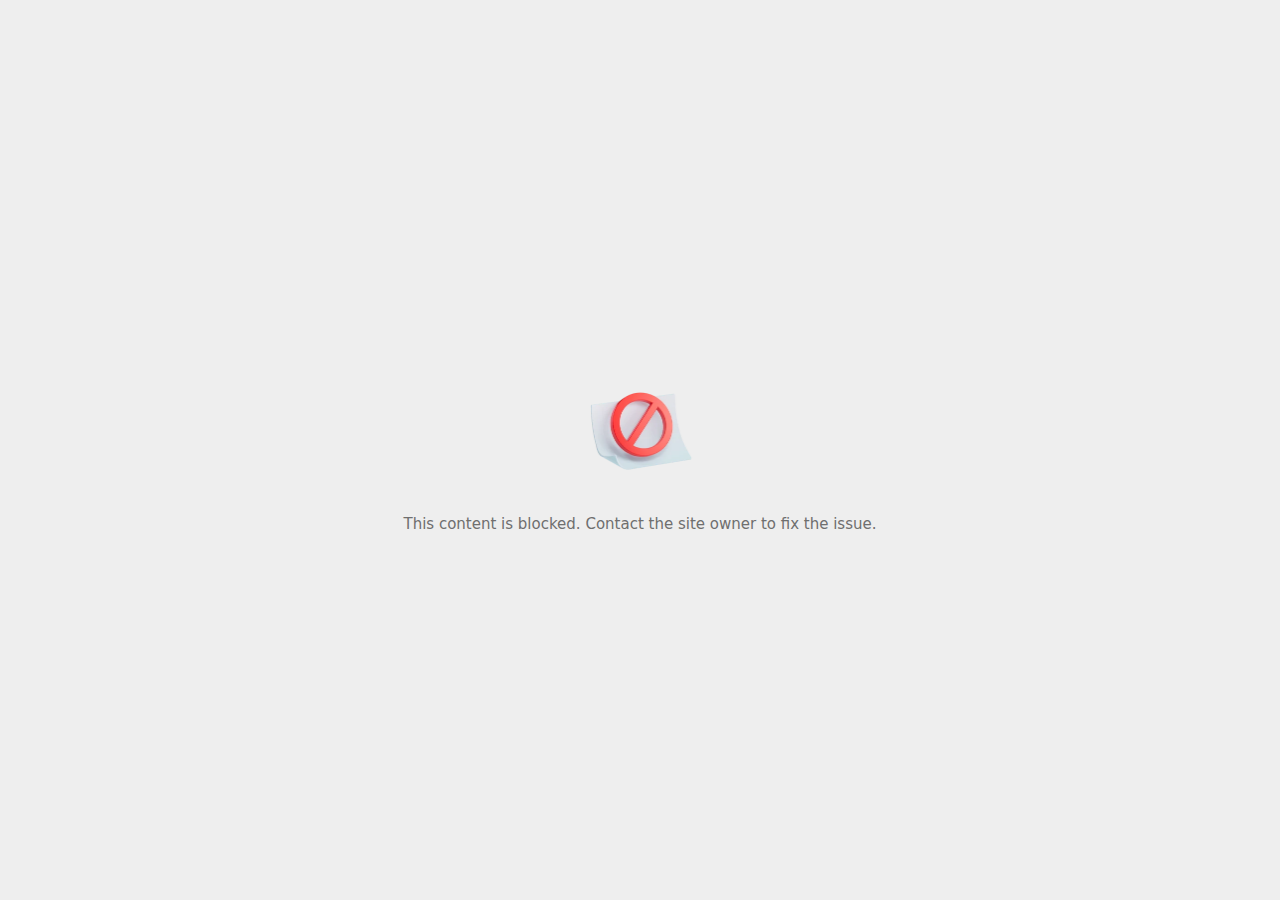
<file: activityi.html>
<!DOCTYPE html>
<!-- saved from url=(0029)chrome-error://chromewebdata/ -->
<html dir="ltr" lang="en" subframe=""><head><meta http-equiv="Content-Type" content="text/html; charset=UTF-8">
  
  <meta name="theme-color" content="#fff">
  <meta name="viewport" content="width=device-width, initial-scale=1.0,
                                 maximum-scale=1.0, user-scalable=no">
  <title>td.doubleclick.net</title>
  <style>/* Copyright 2017 The Chromium Authors
 * Use of this source code is governed by a BSD-style license that can be
 * found in the LICENSE file. */

a {
  color: var(--link-color);
}

body {
  --background-color: #fff;
  --error-code-color: var(--google-gray-700);
  --google-blue-50: rgb(232, 240, 254);
  --google-blue-100: rgb(210, 227, 252);
  --google-blue-300: rgb(138, 180, 248);
  --google-blue-600: rgb(26, 115, 232);
  --google-blue-700: rgb(25, 103, 210);
  --google-gray-100: rgb(241, 243, 244);
  --google-gray-300: rgb(218, 220, 224);
  --google-gray-500: rgb(154, 160, 166);
  --google-gray-50: rgb(248, 249, 250);
  --google-gray-600: rgb(128, 134, 139);
  --google-gray-700: rgb(95, 99, 104);
  --google-gray-800: rgb(60, 64, 67);
  --google-gray-900: rgb(32, 33, 36);
  --heading-color: var(--google-gray-900);
  --link-color: rgb(88, 88, 88);
  --popup-container-background-color: rgba(0,0,0,.65);
  --primary-button-fill-color-active: var(--google-blue-700);
  --primary-button-fill-color: var(--google-blue-600);
  --primary-button-text-color: #fff;
  --quiet-background-color: rgb(247, 247, 247);
  --secondary-button-border-color: var(--google-gray-500);
  --secondary-button-fill-color: #fff;
  --secondary-button-hover-border-color: var(--google-gray-600);
  --secondary-button-hover-fill-color: var(--google-gray-50);
  --secondary-button-text-color: var(--google-gray-700);
  --small-link-color: var(--google-gray-700);
  --text-color: var(--google-gray-700);
  --edge-background: var(--edge-grey-background);
  --edge-black: #101010;
  --edge-focus-color: #838383;
  --edge-blue-hover: #0078D4;
  --edge-blue-pressed: #1081D7;
  --edge-blue-rest: #0070C6;
  --edge-blue-selected: #004274;
  --edge-border-hover:#949494;
  --edge-border-pressed: #ADADAD;
  --edge-border-rest: #C5C5C5;
  --edge-grey-background: #F6F6F6;
  --edge-grey-selected: #C6C6C6;
  --edge-light-grey-hover: #F3F3F3;
  --edge-light-grey-pressed: #F7F7F7;
  --edge-light-grey-rest: #EFEFEF;
  --edge-primary-text-color: var(--edge-black);
  --edge-secondary-text-color: var(--edge-text-grey-rest);
  --edge-text-blue-hover: #0070C6;
  --edge-text-blue-rest: #0061AB;
  --edge-text-blue-pressed: #1081D7;
  --edge-text-grey-rest: #6F6F6F;
  --edge-white: #FFFFFF;
  --edge-primary-button-focus-shadow: 0 0 0 2px inset #F2F8FD;
  --edge-focus-outline: 2px solid var(--edge-focus-color);
  background: var(--edge-background);
  color: var(--edge-primary-text-color);
  word-wrap: break-word;
}

.nav-wrapper .secondary-button {
  background: var(--secondary-button-fill-color);
  border: 1px solid var(--secondary-button-border-color);
  color: var(--secondary-button-text-color);
  float: none;
  margin: 0;
  padding: 8px 16px;
}

.hidden {
  display: none;
}

html {
  -webkit-text-size-adjust: 100%;
  font-size: 125%;
}

.icon {
  background-repeat: no-repeat;
  background-size: 100%;
}

@media (prefers-color-scheme: dark) {
  body {
    --background-color: var(--google-gray-900);
    --error-code-color: var(--google-gray-500);
    --heading-color: var(--google-gray-500);
    --link-color: var(--google-blue-300);
    --primary-button-fill-color-active: rgb(129, 162, 208);
    --primary-button-fill-color: var(--google-blue-300);
    --primary-button-text-color: var(--google-gray-900);
    --quiet-background-color: var(--background-color);
    --secondary-button-border-color: var(--google-gray-700);
    --secondary-button-fill-color: var(--google-gray-900);
    --secondary-button-hover-fill-color: rgb(48, 51, 57);
    --secondary-button-text-color: var(--google-blue-300);
    --small-link-color: var(--google-blue-300);
    --text-color: var(--google-gray-500);
    --edge-black: #FFFFFF;
    --edge-focus-color: #888;
    --edge-blue-hover: #0070C6;
    --edge-blue-pressed: #0069B9;
    --edge-blue-rest: #0078D4;
    --edge-blue-selected: #63ACE5;
    --edge-border-hover:#909090;
    --edge-border-pressed: #787878;
    --edge-border-rest: #575757;
    --edge-grey-background: #2D2D2D;
    --edge-grey-selected: #676767;
    --edge-light-grey-hover: #424242;
    --edge-light-grey-pressed: #3E3E3E;
    --edge-light-grey-rest: #464646;
    --edge-text-blue-hover: #429BDF;
    --edge-text-blue-rest: #63ACE5;
    --edge-text-blue-pressed: #2189DA;
    --edge-text-grey-rest: #949494;
    --edge-white: #1D1D1D;
    --edge-primary-button-focus-shadow: 0 0 0 2px inset #F2F8FD;
  }
}
</style>
  <style>/* Copyright 2014 The Chromium Authors
   Copyright (C) Microsoft Corporation. All rights reserved.
   Use of this source code is governed by a BSD-style license that can be
   found in the LICENSE file. */

button {
  border: 0;
  border-radius: 2px;
  box-sizing: border-box;
  color: var(--primary-button-text-color);
  cursor: pointer;
  float: right;
  font-size: .875em;
  margin: 0;
  padding: 8px 16px;
  transition: box-shadow 150ms cubic-bezier(0.4, 0, 0.2, 1);
  user-select: none;
}

[dir='rtl'] button {
  float: left;
}

.bad-clock button,
.captive-portal button,
.https-only button,
.insecure-form button,
.lookalike-url button,
.main-frame-blocked button,
.neterror button,
.pdf button,
.ssl button,
.enterprise-block button,
.enterprise-warn button,
.managed-profile-required button,
.safe-browsing-billing button,
.supervised-user-verify button {
  background: var(--edge-blue-rest);
}

.bad-clock a,
.captive-portal a,
.supervised-user-verify a,
.ssl a {
  color: var(--edge-text-blue-rest);
  text-decoration: none;
  border-bottom: 1px solid currentColor;
}

@media (forced-colors: active) {
  .bad-clock a,
  .captive-portal a,
  .supervised-user-verify a,
  .ssl a {
    forced-color-adjust: none;
    color: LinkText;
    border-bottom: 1px solid currentColor;
  }
  .bad-clock a:focus,
  .captive-portal a:focus,
  .supervised-user-verify a:focus,
  .ssl a:focus {
    outline: none;
    border-bottom: 2px solid LinkText;
  }
}

.bad-clock #primary-button,
.captive-portal #primary-button,
.supervised-user-verify #primary-button,
.ssl #primary-button {
  color: white;
  background-color: var(--edge-blue-rest);
  border: 2px solid var(--edge-blue-rest);
  font-family: system-ui, sans-serif;
  font-weight: 600;
  outline: none;
}

.bad-clock #primary-button:focus,
.captive-portal #primary-button:focus,
.supervised-user-verify #primary-button:focus,
.ssl #primary-button:focus {
  border-color: var(--edge-focus-color);
  box-shadow: var(--edge-primary-button-focus-shadow);
}

.bad-clock #primary-button:hover,
.captive-portal #primary-button:hover,
.supervised-user-verify #primary-button:hover,
.ssl #primary-button:hover {
  background-color: var(--edge-blue-hover);
  border-color: var(--edge-blue-hover);
}

.bad-clock #primary-button:active,
.captive-portal #primary-button:active,
.supervised-user-verify #primary-button:active,
.ssl #primary-button:active {
  background-color: var(--edge-blue-pressed);
  box-shadow: 0 1px 2px 0 rgba(60, 64, 67, .3),
      0 2px 6px 2px rgba(60, 64, 67, .15);
}

@media(forced-colors: active) {
  /* Accent button */
  .bad-clock #primary-button,
  .captive-portal #primary-button,
  .supervised-user-verify #primary-button,
  .ssl #primary-button {
    forced-color-adjust: none;
    background-color: Highlight;
    color: HighlightText;
    border: 2px solid transparent;
  }
  .bad-clock #primary-button:focus,
  .captive-portal #primary-button:focus,
  .supervised-user-verify #primary-button:focus,
  .ssl #primary-button:focus {
    outline: 2px solid ButtonText;
    border-color: transparent;
    box-shadow: none;
  }
  .bad-clock #primary-button:hover,
  .captive-portal #primary-button:hover,
  .supervised-user-verify #primary-button:hover,
  .ssl #primary-button:hover {
    background-color: HighlightText;
    color: Highlight;
    border: 2px solid Highlight;
  }
}

.bad-clock #details-button,
.captive-portal #details-button,
.supervised-user-verify #details-button,
.ssl #details-button {
  color: var(--edge-primary-text-color);
  background-color: transparent;
  border-color: var(--edge-border-rest);
}

.bad-clock #details-button:focus,
.captive-portal #details-button:focus,
.supervised-user-verify #details-button:focus,
.ssl #details-button:focus {
  outline: var(--edge-focus-outline);
}

.bad-clock #details-button:active,
.captive-portal #details-button:active,
.supervised-user-verify #details-button:active,
.ssl #details-button:active {
  border-color: white;
  background: var(--edge-light-grey-pressed);
  box-shadow: 0 1px 2px 0 rgba(60, 64, 67, .3),
      0 2px 6px 2px rgba(60, 64, 67, .15);
}

.bad-clock #details-button:hover,
.captive-portal #details-button:hover,
.supervised-user-verify #details-button:hover,
.ssl #details-button:hover {
  background: var(--edge-light-grey-hover);
  border-color: var(--edge-border-hover);
  text-decoration: none;
}
@media(forced-colors: active) {
  /* Outline button */
  .bad-clock #details-button,
  .captive-portal #details-button,
  .supervised-user-verify #details-button,
  .ssl #details-button {
    forced-color-adjust: none;
    background-color: ButtonFace;
    color: ButtonText;
    border: 1px solid ButtonText;
  }
  .bad-clock #details-button:focus,
  .captive-portal #details-button:focus,
  .supervised-user-verify #details-button:focus,
  .ssl #details-button:focus {
    outline: 2px solid ButtonText;
  }
  .bad-clock #details-button:hover,
  .captive-portal #details-button:hover,
  .supervised-user-verify #details-button:hover,
  .ssl #details-button:hover {
    background-color: Highlight;
    color: HighlightText;
  }
}

.bad-clock #main-message > p,
.captive-portal #main-message > p,
.supervised-user-verify #main-message > p,
.ssl #main-message > p {
  font-size: 14px;
  line-height: 20px;
  color: var(--edge-primary-text-color);
}
}

button:active {
  background: var(--primary-button-fill-color-active);
  outline: 0;
}

#debugging {
  display: inline;
  overflow: auto;
}

.debugging-content {
  line-height: 1em;
  margin-bottom: 0;
  margin-top: 1em;
}

.debugging-content-fixed-width {
  display: block;
  font-family: monospace;
  font-size: 1.2em;
  margin-top: 0.5em;
}

.debugging-title {
  font-weight: bold;
}

#details {
  margin: 0 0 50px;
}

#details p:not(:first-of-type) {
  margin-top: 20px;
}

.secondary-button:active {
  border-color: white;
  box-shadow: 0 1px 2px 0 rgba(60, 64, 67, .3),
      0 2px 6px 2px rgba(60, 64, 67, .15);
}

.secondary-button:hover {
  background: var(--secondary-button-hover-fill-color);
  border-color: var(--secondary-button-hover-border-color);
  text-decoration: none;
}

.error-code {
  color: var(--error-code-color);
  font-size: .8em;
  margin-top: 12px;
  text-transform: uppercase;
}

#error-debugging-info {
  font-size: 0.8em;
}

h1 {
  color: var(--edge-primary-text-color);
  font-size: 1.6em;
  font-weight: bold;
  line-height: 1.25em;
  margin-bottom: 16px;
}

h2 {
  font-size: 1.2em;
  font-weight: normal;
}

.icon {
  height: 72px;
  margin: 0 0 40px;
  width: 72px;
}

input[type=checkbox] {
  opacity: 0;
}

input[type=checkbox]:focus ~ .checkbox::after {
  outline: -webkit-focus-ring-color auto 5px;
}

.interstitial-wrapper {
  box-sizing: border-box;
  font-size: 1em;
  line-height: 1.6em;
  margin: 14vh auto 0;
  max-width: 600px;
  width: 100%;
}

#main-message > p {
  display: inline;
}

#extended-reporting-opt-in {
  font-size: .875em;
  margin-top: 32px;
}

#extended-reporting-opt-in label {
  display: grid;
  grid-template-columns: 1.8em 1fr;
  position: relative;
}

#enhanced-protection-message {
  border-radius: 20px;
  font-size: 1em;
  margin-top: 32px;
  padding: 10px 5px;
}

#enhanced-protection-message a {
  color: var(--google-red-10);
}

#enhanced-protection-message label {
  display: grid;
  grid-template-columns: 2.5em 1fr;
  position: relative;
}

#enhanced-protection-message div {
  margin: 0.5em;
}

#enhanced-protection-message .icon {
  height: 1.5em;
  vertical-align: middle;
  width: 1.5em;
}

#https-upgrades-message {
  border-radius: 4px;
  font-size: 1em;
}

.nav-wrapper {
  margin-top: 51px;
}

.nav-wrapper::after {
  clear: both;
  content: '';
  display: table;
  width: 100%;
}

.small-link {
  color: var(--small-link-color);
  font-size: .875em;
}

.checkboxes {
  flex: 0 0 24px;
}

.checkbox {
  --padding: .9em;
  background: transparent;
  display: block;
  height: 1em;
  left: -1em;
  padding-inline-start: var(--padding);
  position: absolute;
  right: 0;
  top: -.5em;
  width: 1em;
}

.checkbox::after {
  border: 1px solid white;
  border-radius: 2px;
  content: '';
  height: 1em;
  left: var(--padding);
  position: absolute;
  top: var(--padding);
  width: 1em;
}

.checkbox::before {
  background: transparent;
  border: 2px solid white;
  border-inline-end-width: 0;
  border-top-width: 0;
  content: '';
  height: .2em;
  left: calc(.3em + var(--padding));
  opacity: 0;
  position: absolute;
  top: calc(.3em  + var(--padding));
  transform: rotate(-45deg);
  width: .5em;
}

input[type=checkbox]:checked ~ .checkbox::before {
  opacity: 1;
}

#recurrent-error-message {
  background: var(--edge-light-grey-rest);
  border-radius: 4px;
  margin-bottom: 16px;
  margin-top: 12px;
  padding: 12px 16px;
}

.showing-recurrent-error-message #extended-reporting-opt-in {
  margin-top: 16px;
}

.showing-recurrent-error-message #enhanced-protection-message {
  margin-top: 16px;
}

@media (max-width: 700px) {
  .interstitial-wrapper {
    padding: 0 10%;
  }

  #error-debugging-info {
    overflow: auto;
  }
}

@media (max-width: 420px) {
  button,
  [dir='rtl'] button,
  .small-link {
    float: none;
    font-size: .825em;
    font-weight: 500;
    margin: 0;
    width: 100%;
  }

  button {
    padding: 16px 24px;
  }

  #details {
    margin: 20px 0 20px 0;
  }

  #details p:not(:first-of-type) {
    margin-top: 10px;
  }

  .secondary-button:not(.hidden) {
    display: block;
    margin-top: 20px;
    text-align: center;
    width: 100%;
  }

  .interstitial-wrapper {
    padding: 0 5%;
  }

  #extended-reporting-opt-in {
    margin-top: 24px;
  }

  #enhanced-protection-message {
    margin-top: 24px;
  }

  .nav-wrapper {
    margin-top: 30px;
  }
}

/**
 * Mobile specific styling.
 * Navigation buttons are anchored to the bottom of the screen.
 * Details message replaces the top content in its own scrollable area.
 */

@media (max-width: 420px) {
  .nav-wrapper .secondary-button {
    border: 0;
    margin: 16px 0 0;
    margin-inline-end: 0;
    padding-bottom: 16px;
    padding-top: 16px;
  }
}

/* Fixed nav. */
@media (min-width: 240px) and (max-width: 420px) and
       (min-height: 401px),
       (min-width: 421px) and (min-height: 240px) and
       (max-height: 560px) {
  body .nav-wrapper {
    background: var(--edge-grey-background);
    bottom: 0;
    box-shadow: 0 -22px 40px var(--edge-grey-background);
    left: 0;
    margin: 0 auto;
    max-width: 736px;
    padding-inline-end: 24px;
    padding-inline-start: 24px;
    position: fixed;
    right: 0;
    width: 100%;
    z-index: 2;
  }

  .interstitial-wrapper {
    max-width: 736px;
  }

  #details,
  #main-content {
    padding-bottom: 40px;
  }

  #details {
    padding-top: 5.5vh;
  }

  button.small-link {
    color: var(--google-blue-600);
  }
}

@media (max-width: 420px) and (orientation: portrait),
       (max-height: 560px) {
  body {
    margin: 0 auto;
  }

  button,
  #details-button,
  [dir='rtl'] button,
  button.small-link {
    font-size: .933em;
    margin: 6px 0;
    transform: translatez(0);
  }

  .nav-wrapper {
    box-sizing: border-box;
    padding-bottom: 8px;
    width: 100%;
  }

  #details {
    box-sizing: border-box;
    height: auto;
    margin: 0;
    opacity: 1;
    transition: opacity 250ms cubic-bezier(0.4, 0, 0.2, 1);
  }

  #details.hidden,
  #main-content.hidden {
    height: 0;
    opacity: 0;
    overflow: hidden;
    padding-bottom: 0;
    transition: none;
  }

  h1 {
    font-size: 1.5em;
    margin-bottom: 8px;
  }

  .icon {
    margin-bottom: 5.69vh;
  }

  .interstitial-wrapper {
    box-sizing: border-box;
    margin: 7vh auto 12px;
    padding: 0 24px;
    position: relative;
  }

  .interstitial-wrapper p {
    font-size: .95em;
    line-height: 1.61em;
    margin-top: 8px;
  }

  #main-content {
    margin: 0;
    transition: opacity 100ms cubic-bezier(0.4, 0, 0.2, 1);
  }

  .small-link {
    border: 0;
  }

  .suggested-left > #control-buttons,
  .suggested-right > #control-buttons {
    float: none;
    margin: 0;
  }
}

@media (min-width: 421px) and (min-height: 500px) and (max-height: 560px) {
  .interstitial-wrapper {
    margin-top: 10vh;
  }
}

@media (min-height: 400px) and (orientation:portrait) {
  .interstitial-wrapper {
    margin-bottom: 145px;
  }
}

@media (min-height: 299px) {
  .nav-wrapper {
    padding-bottom: 16px;
  }
}

@media (max-height: 560px) and (min-height: 240px) and (orientation:landscape) {
  .extended-reporting-has-checkbox #details {
    padding-bottom: 80px;
  }
}

@media (min-height: 500px) and (max-height: 650px) and (max-width: 414px) and
       (orientation: portrait) {
  .interstitial-wrapper {
    margin-top: 7vh;
  }
}

@media (min-height: 650px) and (max-width: 414px) and (orientation: portrait) {
  .interstitial-wrapper {
    margin-top: 10vh;
  }
}

/* Small mobile screens. No fixed nav. */
@media (max-height: 400px) and (orientation: portrait),
       (max-height: 239px) and (orientation: landscape),
       (max-width: 419px) and (max-height: 399px) {
  .interstitial-wrapper {
    display: flex;
    flex-direction: column;
    margin-bottom: 0;
  }

  #details {
    flex: 1 1 auto;
    order: 0;
  }

  #main-content {
    flex: 1 1 auto;
    order: 0;
  }

  .nav-wrapper {
    flex: 0 1 auto;
    margin-top: 8px;
    order: 1;
    padding-inline-end: 0;
    padding-inline-start: 0;
    position: relative;
    width: 100%;
  }

  button,
  .nav-wrapper .secondary-button {
    padding: 16px 24px;
  }

  button.small-link {
    color: var(--google-blue-600);
  }
}

@media (max-width: 239px) and (orientation: portrait) {
  .nav-wrapper {
    padding-inline-end: 0;
    padding-inline-start: 0;
  }
}

</style>
  <style>/* Copyright 2013 The Chromium Authors. All rights reserved.
 * Copyright (C) Microsoft Corporation. All rights reserved.
 * Use of this source code is governed by a BSD-style license that can be
 * found in the LICENSE file. */

/* Don't use the main frame div when the error is in a subframe. */
body {
  background-color: var(--edge-grey-background);
}

html[subframe] #main-frame-error {
  display: none;
}

/* Don't use the subframe error div when the error is in a main frame. */
html:not([subframe]) #sub-frame-error {
  display: none;
}


h1 {
  margin-top: 0;
  word-wrap: break-word;
  color: var(--edge-primary-text-color);
  margin-bottom: 22px;
}

h1 span {
  font-weight: 600;
  font-family: "Segoe UI", system-ui, sans-serif;
  font-style: normal;
  font-size: 32px;
  line-height: 40px;
}

h2 {
  color: var(--edge-secondary-text-color);
  font-size: 1.2em;
  font-weight: normal;
  margin: 10px 0;
}

a {
  color: var(--edge-text-blue-rest);
  text-decoration: none;
  border-bottom: 1px solid currentColor;
}

a:hover {
  color: var(--edge-text-blue-hover);
}

a:focus {
  outline: none;
  text-decoration: none;
  border-bottom: var(--edge-focus-outline);
}

#buttons {
  display: grid;
  grid-template-rows: auto auto;
}

.text-button {
  float: inline-start !important;
  margin-bottom: 10px;
}

#game-div {
  display: block;
}

#game-buttons {
  display: flex;
  align-items: center;
  margin-top: 26px;
}

#game-message {
  margin-inline-end: 6px;
}

#game-button {
  padding: 0;
  color: rgba(33, 105, 235, 1);
  background-color: transparent;
  font-style: normal;
  font-weight: 400;
  font-size: 14px;
  line-height: 20px;
  display: inline-flex;
  gap: 6px;
}

#game-button:disabled {
  opacity: 0.3;
  cursor: not-allowed;
}

#game-button:focus:not(:disabled) {
  outline: var(--edge-focus-outline);
}

@media (forced-colors: active) {
  a:hover {
    color: HightlightText;
  }
}


.footer {
  position: absolute;
  right: 0;
  bottom: 0;
  left: 0;
  padding: 1rem;
  display: flex;
}

.footer div:first-of-type {
  margin-right: auto;
}

.left-footer {
  display: flex;
  flex-direction: row;
  column-gap: 10px;
  margin-left: 40px;
}

.edge-logo {
  content: url([data-uri]);
  width: 24px;
  height: 24px;
}

.edge-branding-text {
  flex: 82%;
  font-family: "Segoe UI", system-ui, sans-serif;
  font-style: normal;
  font-weight: 600;
  font-size: 14px;
  line-height: 22px;
  text-align: right;
}

/* TODO(sayyagari): Migrate from usage of deprecated CSS -webkit-user-select. */
.icon {
  -webkit-user-select: none;
  display: inline-block;
  width: 128px;
  height: 128px;
  margin: 0 0 20px;
}

.icon-generic {
  /* Can't access edge://theme/IDR_ERROR_NETWORK_GENERIC from an untrusted
   * renderer process, so embed the resource manually. */
  content: -webkit-image-set(url([data-uri]) 1x,
      url([data-uri]) 2x);
}

.icon-offline {
  content: -webkit-image-set(url([data-uri]) 1x,
      url([data-uri]) 2x);
  position: relative;
}

.icon-page-error {
  content: url([data-uri]);
}

.icon-thinking {
  content: url([data-uri]);
}

.icon-blocked {
  content: url([data-uri]);
}

.icon-disconnected {
  content: url([data-uri]);
}

.icon-find {
  content: url([data-uri]);
}

.icon-insecure-site {
  content: url([data-uri]);
}

.icon-page-briefcase {
  content: url([data-uri]);
}
@media (width > 300px) and (height > 150px) {
  .icon-elixir-page-error {
    content: url([data-uri]);
  }

  .icon-elixir-thinking {
    content: url([data-uri]);
  }

  .icon-elixir-blocked {
    content: url([data-uri]);
  }

  .icon-elixir-disconnected {
    content: url([data-uri]);
  }

  .icon-elixir-insecure {
    content: url([data-uri]);
  }
}

.icon-play-game-button {
  width: 20px;
  height: 20px;
  content: url([data-uri]);
}

.icon-disabled {
  content: -webkit-image-set(url([data-uri]) 1x,
      url([data-uri]) 2x);
  width: 112px;
}

.managed-icon {
  content: url([data-uri]);
  margin-inline-end: 6px;
  height: 16px;
  width: 16px;
}

.error-code {
  display: block;
  font-family: "Segoe UI", system-ui, sans-serif;
  font-style: normal;
  font-size: 10px;
  line-height: 14px;
  color: var(--edge-secondary-text-color);
  margin-top: 20px;
  font-weight: 400;
}

#content-top {
  margin: 20px;
}

.hidden {
  display: none !important;
}

#suggestion {
  margin-top: 15px;
}

#suggestions-list p {
  margin-block-end: 0;
  color: var(--edge-primary-text-color);
  font-weight: 700;
}

#suggestions-list ul {
  margin-top: 0;
  margin-left: 10px;
  color: var(--edge-primary-text-color);
  padding-inline-start: 0;
  list-style: none;
  font-family: "Segoe UI", system-ui, sans-serif;
  font-style: normal;
}

#suggestions-list li {
  margin-top: 12px;
  font-size: 14px;
  line-height: 20px;
  font-weight: 400;
}

#suggestions-list li:before {
  content: "•";
  font-size: 14px;
  padding-right: 1em;
}

.single-suggestion li:before {
  display: none;
}

#short-suggestion {
  margin-top: 5px;
}

#error-information-button {
  content: url([data-uri]);
  height: 24px;
  vertical-align: -.15em;
  width: 24px;
}

.use-popup-container#error-information-popup-container #error-information-popup {
  align-items: center;
  background-color: var(--edge-grey-background);
  display: flex;
  height: 100%;
  left: 0;
  position: fixed;
  top: 0;
  width: 100%;
  z-index: 100;
}

.use-popup-container#error-information-popup-container #error-information-popup-content>p {
  margin-bottom: 11px;
  margin-inline-start: 20px;
}

#error-information-popup-content {
  margin-top: 20px;
}

.use-popup-container#error-information-popup-container #suggestions-list ul {
  margin-inline-start: 15px;
}

.use-popup-container#error-information-popup-container #error-information-popup-box {
  background-color: var(--edge-white);
  left: 5%;
  padding-bottom: 15px;
  padding-top: 15px;
  position: fixed;
  width: 90%;
  z-index: 101;
}

.use-popup-container#error-information-popup-container div.error-code {
  margin-inline-start: 20px;
}

.use-popup-container#error-information-popup-container #suggestions-list p {
  margin-inline-start: 20px;
}

:not(.use-popup-container)#error-information-popup-container #error-information-popup-close {
  display: none;
}

#error-information-popup-close {
  margin-bottom: 0px;
  margin-inline-end: 35px;
  margin-top: 15px;
  text-align: end;
}

.link-button {
  color: var(--edge-text-blue-rest);
  display: inline-block;
  font-weight: bold;
  text-transform: uppercase;
}

#sub-frame-error-details {
  color: var(--edge-secondary-text-color);
  
}

[jscontent=hostName],
[jscontent=failedUrl] {
  overflow-wrap: break-word;
}

#search-container {
  /* Prevents a space between controls. */
  display: flex;
  margin-top: 20px;
}

.snackbar {
  background: #323232;
  border-radius: 2px;
  bottom: 24px;
  box-sizing: border-box;
  color: #fff;
  font-size: .87em;
  left: 24px;
  max-width: 568px;
  min-width: 288px;
  opacity: 0;
  padding: 16px 24px 12px;
  position: fixed;
  transform: translateY(90px);
  will-change: opacity, transform;
  z-index: 999;
}

.snackbar-show {
  -webkit-animation:
    show-snackbar .25s cubic-bezier(0.0, 0.0, 0.2, 1) forwards,
    hide-snackbar .25s cubic-bezier(0.4, 0.0, 1, 1) forwards 5s;
}

@-webkit-keyframes show-snackbar {
  100% {
    opacity: 1;
    transform: translateY(0);
  }
}

@-webkit-keyframes hide-snackbar {
  0% {
    opacity: 1;
    transform: translateY(0);
  }

  100% {
    opacity: 0;
    transform: translateY(90px);
  }
}

.suggestions {
  margin-top: 18px;
  color: var(--edge-primary-text-color);
  font-size: 14px;
  line-height: 20px;
}

.suggestion-header {
  font-weight: bold;
  margin-bottom: 4px;
}

/* Decrease padding at low sizes. */
@media (max-width: 640px),
(max-height: 640px) {
  h1 {
    margin: 0 0 15px;
  }

  #content-top {
    margin: 15px;
  }

  .suggestions {
    margin-top: 10px;
  }

  .suggestion-header {
    margin-bottom: 0;
  }
}

#download-link,
#download-link-clicked {
  margin-bottom: 30px;
  margin-top: 30px;
}

#download-link-clicked {
  color: #BBB;
}

#download-link:before,
#download-link-clicked:before {
  content: url([data-uri]);
  display: inline-block;
  margin-inline-end: 4px;
  vertical-align: -webkit-baseline-middle;
}

#download-link-clicked:before {
  width: 0px;
  opacity: 0;
}

.offline-content-list-title {
  color: rgb(95, 99, 104);
  font-size: .8em;
  line-height: 1;
  margin-bottom: .8em;
}

#offline-content-suggestions {
  margin-inline-start: -5%;
  width: 110%;
}

/* The selectors below adjust the "overflow" of the suggestion cards contents
 * based on the same screen size based strategy used for the main frame, which
 * is applied by the `interstitial-wrapper` class. */
@media (max-width: 700px) {
  #offline-content-suggestions {
    margin-inline-start: -5%;
    width: 110%;
  }
}

@media (max-width: 420px) {
  #offline-content-suggestions {
    margin-inline-start: -2.5%;
    width: 105%;
  }
}

@media (max-width: 420px) and (orientation: portrait),
(max-height: 560px) {
  #offline-content-suggestions {
    margin-inline-start: -12px;
    width: calc(100% + 24px);
  }
}

.suggestion-with-image .offline-content-suggestion-visual {
  flex-basis: 8.2em;
  flex-shrink: 0;
}

.suggestion-with-image .offline-content-suggestion-visual>img {
  height: 100%;
  width: 100%;
}

#offline-content-list:not(.is-rtl) .suggestion-with-image .offline-content-suggestion-visual>img {
  border-bottom-right-radius: 8px;
  border-top-right-radius: 8px;
}

#offline-content-list.is-rtl .suggestion-with-image .offline-content-suggestion-visual>img {
  border-bottom-left-radius: 8px;
  border-top-left-radius: 8px;
}

.suggestion-with-icon .offline-content-suggestion-visual {
  align-items: center;
  display: flex;
  justify-content: center;
  min-height: 4.2em;
  min-width: 4.2em;
}

.suggestion-with-icon .offline-content-suggestion-visual>div {
  align-items: center;
  background-color: rgb(241, 243, 244);
  border-radius: 50%;
  display: flex;
  height: 2.3em;
  justify-content: center;
  width: 2.3em;
}

.suggestion-with-icon .offline-content-suggestion-visual>div>img {
  height: 1.45em;
  width: 1.45em;
}

.offline-content-suggestion-texts {
  display: flex;
  flex-direction: column;
  justify-content: space-between;
  line-height: 1.3;
  padding: .9em;
  width: 100%;
}

/* TODO(sayyagari): Migrate from usage of deprecated CSS -webkit-box. */
.offline-content-suggestion-title {
  -webkit-box-orient: vertical;
  -webkit-line-clamp: 3;
  color: rgb(32, 33, 36);
  display: -webkit-box;
  font-size: 1.1em;
  overflow: hidden;
  text-overflow: ellipsis;
}

div.offline-content-suggestion {
  align-items: stretch;
  border-color: rgb(218, 220, 224);
  border-radius: 8px;
  border-style: solid;
  border-width: 1px;
  display: flex;
  justify-content: space-between;
  margin-bottom: .8em;
}

.suggestion-with-image {
  flex-direction: row;
  height: 8.2em;
  max-height: 8.2em;
}

.suggestion-with-icon {
  flex-direction: row-reverse;
  height: 4.2em;
  max-height: 4.2em;
}

.suggestion-with-icon .offline-content-suggestion-title {
  -webkit-line-clamp: 1;
  word-break: break-all;
}

.suggestion-with-icon .offline-content-suggestion-texts {
  padding-inline-start: 0px;
}

.offline-content-suggestion-attribution-freshness {
  color: rgb(95, 99, 104);
  display: flex;
  font-size: .8em;
}

/* TODO(sayyagari): Migrate from usage of deprecated CSS -webkit-box. */
.offline-content-suggestion-attribution {
  -webkit-box-orient: vertical;
  -webkit-line-clamp: 1;
  display: -webkit-box;
  flex-shrink: 1;
  overflow-wrap: break-word;
  overflow: hidden;
  text-overflow: ellipsis;
  word-break: break-all;
}

.no-attribution .offline-content-suggestion-attribution {
  display: none;
}

.offline-content-suggestion-freshness:before {
  content: '-';
  display: inline-block;
  flex-shrink: 0;
  margin-inline-end: .1em;
  margin-inline-start: .1em;
}

.no-attribution .offline-content-suggestion-freshness:before {
  display: none;
}

.offline-content-suggestion-freshness {
  flex-shrink: 0;
}

.suggestion-with-image .offline-content-suggestion-pin-spacer {
  flex-shrink: 1;
  flex-grow: 100;
}

.suggestion-with-image .offline-content-suggestion-pin {
  content: url([data-uri]);
  flex-shrink: 0;
  height: 1.4em;
  margin-inline-start: .4em;
  width: 1.4em;
}

.offline-content-list-action {
  text-align: center;
}

#offline-content-summary {
  border-color: rgb(241, 243, 244);
  border-radius: 12px;
  border-style: solid;
  border-width: 1px;
  padding: 12px;
  text-align: center;
}

.offline-content-summary-image-truncate {
  width: 45px;
}

.offline-content-summary-images {
  direction: ltr;
  display: flex;
  margin-top: 10px;
  justify-content: center;
  padding-bottom: 12px;
}

.offline-content-summary-images img {
  background: rgb(241, 243, 244);
  border-radius: 50%;
  box-shadow:
    0px 1px 2px 0px rgb(155, 155, 155),
    0px 1px 3px 0px rgb(155, 155, 155);
  padding: 12px;
  width: 32px;
}

.offline-content-summary-description {
  border-top: 1px solid rgb(241, 243, 244);
  padding-top: 12px;
}

.offline-content-summary-action {
  padding-top: 12px;
}

/* Don't allow overflow when in a subframe. */
html[subframe] body {
  overflow: hidden;
}

/* TODO(sayyagari): Migrate from usage of deprecated CSS -webkit-flex. */
#sub-frame-error {
  -webkit-align-items: center;
  background-color: #DDD;
  display: -webkit-flex;
  -webkit-flex-flow: column;
  height: 100%;
  -webkit-justify-content: center;
  left: 0;
  position: absolute;
  text-align: center;
  top: 0;
  transition: background-color .2s ease-in-out;
  width: 100%;
}

#sub-frame-error:hover {
  background-color: #EEE;
}

#sub-frame-error .icon-generic {
  margin: 0 0 16px;
}

#sub-frame-error-details {
  margin: 0 10px;
  text-align: center;
  visibility: hidden;
}

/* Show details only when hovering. */
#sub-frame-error:hover #sub-frame-error-details {
  visibility: visible;
}

/* If the iframe is too small, always hide the error code. */
/* TODO(mmenke): See if overflow: no-display works better, once supported. */
@media (max-width: 200px),
(max-height: 95px) {
  #sub-frame-error-details {
    display: none;
  }
}

/* Adjust icon for small embedded frames in apps. */
@media (max-height: 100px) {
  #sub-frame-error .icon-generic {
    height: auto;
    margin: 0;
    padding-top: 0;
    width: 25px;
  }
}

#control-buttons {
  display: block;
}

/* details-button is special; it's a <button> element that looks like a link. */
#details-buttons {
  width: 100%;
}

#details-button {
  box-shadow: none;
  min-width: 0;
  background: none;
  border: none;
  color: var(--edge-primary-text-color);
  cursor: pointer;
  font-size: 14px;
  line-height: 20px;
  text-decoration: none;
  float: left;
  padding: 4px;
  font-family: system-ui, sans-serif;
}

#details-button:before {
  display: inline-block;
  content: "";
  background-image: url("[data-uri]");
  margin-right: 10px;
  width: 14px;
  height: 10px;
  background-repeat: no-repeat;
  background-position: center center;
  fill: var(--edge-primary-text-color);
}

#details-button.expanded:before {
  transform: rotate(180deg);
}

#details-button:focus {
  outline: solid 2px var(--edge-focus-color);
}

@media (forced-colors: active) {

  #details-button,
  #game-button {
    forced-color-adjust: none;
    color: ButtonText;
    background-color: ButtonFace;
  }

  #game-button {
    /* extra border for this button only */
    border: 1px solid ButtonText;
  }

  #details-button::before,
  #game-button::before {
    fill: ButtonText;
  }

  #details-button:focus,
  #game-button:focus {
    outline: 2px solid ButtonText;
  }

  #details-button:hover,
  #game-button:hover {
    background-color: Highlight;
    color: HighlightText;
  }

  #details-button:hover::before,
  #game-button:hover::before {
    fill: HighlightText;
  }
}

.nav-wrapper {
  margin-top: 20px;
}

#control-buttons,
#stale-load-button,
#details-buttons {
  float: left !important;
}

.suggested-left .secondary-button {
  margin-inline-end: 0px;
}

#details-button.singular {
  float: none;
}

/* download-button shows both icon and text. */
#download-button {
  padding-bottom: 4px;
  padding-top: 4px;
  position: relative;
}

#download-button:before {
  background: -webkit-image-set(url([data-uri]) 1x,
      url([data-uri]) 2x) no-repeat;
  content: '';
  display: inline-block;
  width: 24px;
  height: 24px;
  margin-inline-end: 4px;
  margin-inline-start: -4px;
  vertical-align: middle;
}

#download-button:disabled {
  background: rgb(180, 206, 249);
  color: rgb(255, 255, 255);
}

/* TODO(https://crbug.com/852872): UI for offline suggested content is incomplete. */
.suggested-thumbnail {
  width: 25vw;
  height: 25vw;
}

#reload-button {
  background-color: var(--edge-blue-rest);
  color: white;
  /* always white because it is a blue button */
  border-radius: 4px;
  width: 87px;
  height: 40px;
  font-family: "Segoe UI", system-ui, sans-serif;
  font-style: normal;
  font-weight: 600;
  font-size: 16px;
  line-height: 22px;
  outline: none;
  padding: 0;
}

#reload-button:focus {
  outline: var(--edge-focus-outline);
  box-shadow: var(--edge-primary-button-focus-shadow);
}

#reload-button:hover {
  background-color: var(--edge-blue-hover);
}

#reload-button:active {
  background-color: var(--edge-blue-pressed);
}

@media (forced-colors: active) {

  /* Acts like an accent button */
  #reload-button {
    forced-color-adjust: none;
    background-color: Highlight;
    color: HighlightText;
  }

  #reload-button:hover {
    background-color: HighlightText;
    color: Highlight;
    border: 2px solid Highlight;
  }

  #reload-button:focus {
    outline: 2px solid ButtonText;
    box-shadow: none;
  }
}

#secondary-reload-button {
  background-color: var(--edge-light-grey-rest);
  color: var(--edge-primary-text-color);
  border-radius: 4px;
  width: 87px;
  height: 40px;
  font-family: "Segoe UI", system-ui, sans-serif;
  font-style: normal;
  font-weight: 600;
  font-size: 16px;
  line-height: 22px;
  outline: none;
  padding: 0;
  margin-inline: 10px;
}

#secondary-reload-button:focus {
  outline: var(--edge-focus-outline);
  box-shadow: var(--edge-primary-button-focus-shadow);
}

#secondary-reload-button:hover {
  background-color: var(--edge-light-grey-hover);
}

#secondary-reload-button:active {
  background-color: var(--edge-light-grey-pressed);
}

@media (forced-colors: active) {

  /* Acts like an accent button */
  #secondary-reload-button {
    forced-color-adjust: none;
    background-color: Highlight;
    color: HighlightText;
  }

  #secondary-reload-button:hover {
    background-color: HighlightText;
    color: Highlight;
    border: 2px solid Highlight;
  }

  #secondary-reload-button:focus {
    outline: 2px solid ButtonText;
    box-shadow: none;
  }
}

#diagnose-button {
  background-color: var(--edge-blue-rest);
  color: white;
  /* always white because it is a blue button */
  border-radius: 4px;
  width: auto;
  height: 40px;
  font-family: "Segoe UI", system-ui, sans-serif;
  font-style: normal;
  font-weight: 600;
  font-size: 16px;
  line-height: 22px;
  outline: none;
  padding-inline: 10px;
}

#diagnose-button:focus {
  outline: var(--edge-focus-outline);
  box-shadow: var(--edge-primary-button-focus-shadow);
}

#diagnose-button:hover {
  background-color: var(--edge-blue-hover);
}

#diagnose-button:active {
  background-color: var(--edge-blue-pressed);
}

@media (forced-colors: active) {
  /* Acts like an accent button */
  #diagnose-button {
    forced-color-adjust: none;
    background-color: Highlight;
    color: HighlightText;
  }

  #diagnose-button:hover {
    background-color: HighlightText;
    color: Highlight;
    border: 2px solid Highlight;
  }

  #diagnose-button:focus {
    outline: 2px solid ButtonText;
    box-shadow: none;
  }
}

/* Offline page */
.offline {
  transition: -webkit-filter 1.5s cubic-bezier(0.65, 0.05, 0.36, 1),
    background-color 1.5s cubic-bezier(0.65, 0.05, 0.36, 1);
  will-change: -webkit-filter, background-color;
}

#main-message>p {
  font-size: 16px;
  line-height: 22px;
  color: var(--edge-primary-text-color);
  font-family: "Segoe UI", system-ui, sans-serif;
  font-style: normal;
  font-weight: 600;
}

.offline #main-message>p {
  display: none;
}

.offline.inverted {
  -webkit-filter: invert(100%);
  background-color: var(--edge-black);
}

.offline .interstitial-wrapper {
  color: #2b2b2b;
  font-size: 1em;
  line-height: 1.55;
  margin: 0 auto;
  padding-top: 100px;
  width: 100%;
}

.interstitial-wrapper {
  max-width: 700px;
}

.offline .controller {
  background: rgba(247, 247, 247, .1);
  height: 100vh;
  left: 0;
  position: absolute;
  top: 0;
  width: 100vw;
  z-index: 9;
}

.game-split-line {
  margin-top: 0px;
  height: 1px;
  background: rgba(0, 0, 0, 0.18);
}

.game-button-msg {
  margin-top: 2px;
}

#offline-resources {
  display: none;
}

@media (max-width: 420px) {
  #download-button {
    padding-bottom: 12px;
    padding-top: 12px;
  }

  .snackbar {
    left: 0;
    bottom: 0;
    width: 100%;
    border-radius: 0;
  }
}

@media (max-height: 350px) {
  h1 {
    margin: 0 0 15px;
  }

  .icon-offline {
    margin: 0 0 10px;
  }

  .interstitial-wrapper {
    margin-top: 5%;
  }

  .nav-wrapper {
    margin-top: 30px;
  }
}

@media (min-width: 420px) and (max-width: 736px) and (min-height: 240px) and (max-height: 420px) and (orientation:landscape) {
  .interstitial-wrapper {
    margin-bottom: 100px;
  }
}

@media (max-width: 360px) and (max-height: 480px) {
  .offline .interstitial-wrapper {
    padding-top: 60px;
  }

}

@media (min-height: 240px) and (orientation: landscape) {
  .offline .interstitial-wrapper {
    margin-bottom: 90px;
  }

  .icon-offline {
    margin-bottom: 20px;
  }
}

@media (max-height: 320px) and (orientation: landscape) {
  .icon-offline {
    margin-bottom: 0;
  }

}

@media (max-width: 240px) {
  button {
    padding-left: 12px;
    padding-right: 12px;
  }

  .interstitial-wrapper {
    overflow: inherit;
    padding: 0 8px;
  }
}

@media (max-width: 120px) {
  button {
    width: auto;
  }
}

@media (max-height: 650px) and (orientation: landscape) {
  .footer {
    display: none;
  }
}

@media (max-width: 700px) and (orientation: portrait) {
  .footer {
    display: none;
  }
}

@media (min-width: 600px) {
  .interstitial-wrapper {
    margin-inline-start: 200px;
  }
}

@media (width <= 300px) and (height <= 150px) {
  .icon {
    display: none;
  }
}

@media (prefers-color-scheme: dark) {

  .managed-icon {
    filter: invert(1);
  }

  .icon-play-game-button {
    content: url([data-uri]);
  }

  #game-button {
    color: rgba(77, 141, 250, 1);

  }

  @media (width > 300px) and (height > 150px) {
    .icon-elixir-page-error {
      content: url([data-uri]);
    }

    .icon-elixir-thinking {
      content: url([data-uri]);
    }

    .icon-elixir-blocked {
      content: url([data-uri]);
    }

    .icon-elixir-disconnected {
      content: url([data-uri]);
    }

    .icon-elixir-insecure {
      content: url([data-uri]);
    }
  }
}

@media (forced-colors: active) and (prefers-color-scheme: dark) {
  @media (width > 300px) and (height > 150px) {

    .icon-elixir-page-error {
      content: url([data-uri]);
    }

    .icon-elixir-thinking {
      content: url([data-uri]);
    }

    .icon-elixir-blocked {
      content: url([data-uri]);
    }

    .icon-elixir-disconnected {
      content: url([data-uri]);
    }

    .icon-elixir-insecure {
      content: url([data-uri]);
    }
  }
}

@media (forced-colors: active) and (prefers-color-scheme: light) {
  @media (width > 300px) and (height > 150px) {
    .icon-elixir-page-error {
      content: url([data-uri]);
      filter: invert(1);
    }

    .icon-elixir-thinking {
      content: url([data-uri]);
    }

    .icon-elixir-blocked {
      content: url([data-uri]);
      filter: invert(1);
    }

    .icon-elixir-disconnected {
      content: url([data-uri]);
    }

    .icon-elixir-insecure {
      content: url([data-uri]);
    }
  }
}
</style>
  <style>.neterror-vnext #main-frame-error {
  margin: 64px auto 0;
}

.neterror-vnext .icon-disconnected {
  content: url([data-uri]);
}

.neterror-vnext .icon-thinking {
  content: url([data-uri]);
}

.neterror-vnext .icon {
  height: 128px;
  margin: 0 0 20px;
  width: 128px;
}

.neterror-vnext .main-content {
  display: flex;
  flex-direction: column;
}

.bing-search {
  display: flex;
  justify-content: center;
  align-items: center;
  flex-direction: column;
  margin-top: 80px;
}

.bing-search .search-input {
  height: 46px;
  border-radius: 99px;
  border: 1px solid rgba(255, 255, 255, 0.20);
  box-shadow: 0px 0px 2px 0px rgba(0, 0, 0, 0.12), 0px 4px 8px 0px rgba(0, 0, 0, 0.14);
  backdrop-filter: blur(30px);
  box-sizing: border-box;
  display: flex;
}

.bing-search .search-input input {
  border: none;
  padding: 0 12px;
  line-height: 22px;
  font-size: 16px;
  background: #FFF;
  border-radius: 99px 0 0 99px;
  flex: 1;
}

.bing-search .search-input input:focus-visible {
  outline: none;
}

.bing-search .search-input input::placeholder {
  color: #616161;
  font-size: 16px;
  font-style: normal;
  font-weight: 400;
}

.search-icon {
  width: 70px;
  border-radius: 0 99px 99px 0;
  background: #0078D4;
  display: flex;
  align-items: center;
  justify-content: center;
  cursor: pointer;
}

.top-sites {
  width: calc(100% - 60px);
  margin-top: 70px;
  display: grid;
  justify-content: center;
  grid-template-columns: repeat(auto-fit, 110px);
  grid-row-gap: 16px;
}

.site-item {
  display: flex;
  align-items: center;
  justify-content: center;
  flex-direction: column;
  gap: 9px;
  cursor: pointer;
}

.site-item .site-image {
  display: flex;
  width: 44px;
  height: 44px;
  padding: 6px;
  justify-content: center;
  align-items: center;
  border-radius: 8px;
  border: 1px solid#E0E0E0;
  background-color: #fff;
  box-sizing: border-box;
}

.site-item .site-image img {
  max-width: 100%;
  max-height: 100%;
  object-fit: contain;
}

.site-item .title {
  color: #242424;
  font-size: 12px;
  font-weight: 400;
  line-height: 16px;
  white-space: nowrap;
  overflow: hidden;
  text-overflow: ellipsis;
  max-width: 85%;
}

@media (max-width: 644px) {
  .bing-search .search-input {
    width: 343px;
  }
}

@media (min-width: 644px) and (max-width: 956px) {
  .bing-search .search-input {
    width: 400px;
  }
}

@media (min-width: 956px) and (max-width: 1268px) {
  .bing-search .search-input {
    width: 528px;
  }
}

@media (min-width: 1268px) {
  .bing-search .search-input {
    width: 780px;
  }
}

@media (prefers-color-scheme: dark) {
  .site-item .title {
    color: #fff;
  }

  .neterror-vnext .icon-disconnected {
    content: url([data-uri]);
  }

  .neterror-vnext .icon-thinking {
    content: url([data-uri]);
  }
}

@media (forced-colors: active) {
  .neterror-vnext .icon-disconnected {
    content: url([data-uri]);
  }

  .neterror-vnext .icon-thinking {
    content: url([data-uri]);
  }
}
</style>
  <script>(function(){function l(a,b,c){return Function.prototype.call.apply(Array.prototype.slice,arguments)}function m(a,b,c){var e=l(arguments,2);return function(){return b.apply(a,e)}}function n(a,b){var c=new p(b);for(c.h=[a];c.h.length;){var e=c,d=c.h.shift();e.i(d);for(d=d.firstChild;d;d=d.nextSibling)1==d.nodeType&&e.h.push(d);}}function p(a){this.i=a;}function q(a){a.style.display="";}function r(a){a.style.display="none";}var t=/\s*;\s*/;function u(a,b){this.l.apply(this,arguments);}u.prototype.l=function(a,b){this.a||(this.a={});if(b){var c=this.a,e=b.a;for(d in e)c[d]=e[d];}else {var d=this.a;e=v;for(c in e)d[c]=e[c];}this.a.$this=a;this.a.$context=this;this.f="undefined"!=typeof a&&null!=a?a:"";b||(this.a.$top=this.f);};var v={$default:null},w=[];function x(a){for(var b in a.a)delete a.a[b];a.f=null;w.push(a);}function y(a,b,c){try{return b.call(c,a.a,a.f)}catch(e){return v.$default}}
u.prototype.clone=function(a,b,c){if(0<w.length){var e=w.pop();u.call(e,a,this);a=e;}else a=new u(a,this);a.a.$index=b;a.a.$count=c;return a};var z;window.trustedTypes&&(z=trustedTypes.createPolicy("jstemplate",{createScript:function(a){return a}}));var A={};function B(a){if(!A[a])try{var b="(function(a_, b_) { with (a_) with (b_) return "+a+" })",c=window.trustedTypes?z.createScript(b):b;A[a]=window.eval(c);}catch(e){}return A[a]}
function E(a){var b=[];a=a.split(t);for(var c=0,e=a.length;c<e;++c){var d=a[c].indexOf(":");if(!(0>d)){var g=a[c].substr(0,d).replace(/^\s+/,"").replace(/\s+$/,"");d=B(a[c].substr(d+1));b.push(g,d);}}return b}function F(){}var G=0,H={0:{}},I={},J={},K=[];function L(a){a.__jstcache||n(a,function(b){M(b);});}var N=[["jsselect",B],["jsdisplay",B],["jsvalues",E],["jsvars",E],["jseval",function(a){var b=[];a=a.split(t);for(var c=0,e=a.length;c<e;++c)if(a[c]){var d=B(a[c]);b.push(d);}return b}],["transclude",function(a){return a}],["jscontent",B],["jsskip",B]];
function M(a){if(a.__jstcache)return a.__jstcache;var b=a.getAttribute("jstcache");if(null!=b)return a.__jstcache=H[b];b=K.length=0;for(var c=N.length;b<c;++b){var e=N[b][0],d=a.getAttribute(e);J[e]=d;null!=d&&K.push(e+"="+d);}if(0==K.length)return a.setAttribute("jstcache","0"),a.__jstcache=H[0];var g=K.join("&");if(b=I[g])return a.setAttribute("jstcache",b),a.__jstcache=H[b];var h={};b=0;for(c=N.length;b<c;++b){d=N[b];e=d[0];var f=d[1];d=J[e];null!=d&&(h[e]=f(d));}b=""+ ++G;a.setAttribute("jstcache",
b);H[b]=h;I[g]=b;return a.__jstcache=h}function P(a,b){a.j.push(b);a.o.push(0);}function Q(a){return a.c.length?a.c.pop():[]}
F.prototype.g=function(a,b){var c=R(b),e=c.transclude;if(e)(c=S(e))?(b.parentNode.replaceChild(c,b),e=Q(this),e.push(this.g,a,c),P(this,e)):b.parentNode.removeChild(b);else if(c=c.jsselect){c=y(a,c,b);var d=b.getAttribute("jsinstance");var g=!1;d&&("*"==d.charAt(0)?(d=parseInt(d.substr(1),10),g=!0):d=parseInt(d,10));var h=null!=c&&"object"==typeof c&&"number"==typeof c.length;e=h?c.length:1;var f=h&&0==e;if(h)if(f)d?b.parentNode.removeChild(b):(b.setAttribute("jsinstance","*0"),r(b));else if(q(b),
null===d||""===d||g&&d<e-1){g=Q(this);d=d||0;for(h=e-1;d<h;++d){var k=b.cloneNode(!0);b.parentNode.insertBefore(k,b);T(k,c,d);f=a.clone(c[d],d,e);g.push(this.b,f,k,x,f,null);}T(b,c,d);f=a.clone(c[d],d,e);g.push(this.b,f,b,x,f,null);P(this,g);}else d<e?(g=c[d],T(b,c,d),f=a.clone(g,d,e),g=Q(this),g.push(this.b,f,b,x,f,null),P(this,g)):b.parentNode.removeChild(b);else null==c?r(b):(q(b),f=a.clone(c,0,1),g=Q(this),g.push(this.b,f,b,x,f,null),P(this,g));}else this.b(a,b);};
F.prototype.b=function(a,b){var c=R(b),e=c.jsdisplay;if(e){if(!y(a,e,b)){r(b);return}q(b);}if(e=c.jsvars)for(var d=0,g=e.length;d<g;d+=2){var h=e[d],f=y(a,e[d+1],b);a.a[h]=f;}if(e=c.jsvalues)for(d=0,g=e.length;d<g;d+=2)if(f=e[d],h=y(a,e[d+1],b),"$"==f.charAt(0))a.a[f]=h;else if("."==f.charAt(0)){f=f.substr(1).split(".");for(var k=b,O=f.length,C=0,U=O-1;C<U;++C){var D=f[C];k[D]||(k[D]={});k=k[D];}k[f[O-1]]=h;}else f&&("boolean"==typeof h?h?b.setAttribute(f,f):b.removeAttribute(f):b.setAttribute(f,""+h));
if(e=c.jseval)for(d=0,g=e.length;d<g;++d)y(a,e[d],b);e=c.jsskip;if(!e||!y(a,e,b))if(c=c.jscontent){if(c=""+y(a,c,b),b.innerHTML!=c){for(;b.firstChild;)e=b.firstChild,e.parentNode.removeChild(e);b.appendChild(this.m.createTextNode(c));}}else {c=Q(this);for(e=b.firstChild;e;e=e.nextSibling)1==e.nodeType&&c.push(this.g,a,e);c.length&&P(this,c);}};function R(a){if(a.__jstcache)return a.__jstcache;var b=a.getAttribute("jstcache");return b?a.__jstcache=H[b]:M(a)}
function S(a,b){var c=document;if(b){var e=c.getElementById(a);if(!e){e=b();var d=c.getElementById("jsts");d||(d=c.createElement("div"),d.id="jsts",r(d),d.style.position="absolute",c.body.appendChild(d));var g=c.createElement("div");d.appendChild(g);g.innerHTML=e;e=c.getElementById(a);}c=e;}else c=c.getElementById(a);return c?(L(c),c=c.cloneNode(!0),c.removeAttribute("id"),c):null}function T(a,b,c){c==b.length-1?a.setAttribute("jsinstance","*"+c):a.setAttribute("jsinstance",""+c);}window.jstGetTemplate=S;window.JsEvalContext=u;window.jstProcess=function(a,b){var c=new F;L(b);c.m=b?9==b.nodeType?b:b.ownerDocument||document:document;var e=m(c,c.g,a,b),d=c.j=[],g=c.o=[];c.c=[];e();for(var h,f,k;d.length;)h=d[d.length-1],e=g[g.length-1],e>=h.length?(e=c,f=d.pop(),f.length=0,e.c.push(f),g.pop()):(f=h[e++],k=h[e++],h=h[e++],g[g.length-1]=e,f.call(c,k,h));};
})();

// Copyright 2017 The Chromium Authors
// Copyright (C) Microsoft Corporation. All rights reserved.
// Use of this source code is governed by a BSD-style license that can be
// found in the LICENSE file.


const HIDDEN_CLASS$1 = 'hidden';

// 

//

// Copyright 2015 The Chromium Authors
// Use of this source code is governed by a BSD-style license that can be
// found in the LICENSE file.


let mobileNav = false;

/**
 * For small screen mobile the navigation buttons are moved
 * below the advanced text.
 */
function onResize() {
  const helpOuterBox = document.querySelector('#details');
  const mainContent = document.querySelector('#main-content');
  const mediaQuery = '(min-width: 240px) and (max-width: 420px) and ' +
      '(min-height: 401px), ' +
      '(max-height: 560px) and (min-height: 240px) and ' +
      '(min-width: 421px)';

/**
 * The #details section queried in |helpOuterBox| does not exist in case of the
 * Elixir revamped error pages (msElixirNetworkErrorPages).
 */
  if (!helpOuterBox) {
    return;
  }

  const detailsHidden = helpOuterBox.classList.contains(HIDDEN_CLASS$1);
  const runnerContainer = document.querySelector('.runner-container');

  // Check for change in nav status.
  if (mobileNav !== window.matchMedia(mediaQuery).matches) {
    mobileNav = !mobileNav;

    // Handle showing the top content / details sections according to state.
    if (mobileNav) {
      mainContent.classList.toggle(HIDDEN_CLASS$1, !detailsHidden);
      helpOuterBox.classList.toggle(HIDDEN_CLASS$1, detailsHidden);
      if (runnerContainer) {
        runnerContainer.classList.toggle(HIDDEN_CLASS$1, !detailsHidden);
      }
    } else if (!detailsHidden) {
      // Non mobile nav with visible details.
      mainContent.classList.remove(HIDDEN_CLASS$1);
      helpOuterBox.classList.remove(HIDDEN_CLASS$1);
      if (runnerContainer) {
        runnerContainer.classList.remove(HIDDEN_CLASS$1);
      }
    }
  }
}

function setupMobileNav() {
  window.addEventListener('resize', onResize);
  onResize();
}

document.addEventListener('DOMContentLoaded', setupMobileNav);

// Copyright 2022 The Chromium Authors
// Use of this source code is governed by a BSD-style license that can be
// found in the LICENSE file.
/**
 * Verify |value| is truthy.
 * @param value A value to check for truthiness. Note that this
 *     may be used to test whether |value| is defined or not, and we don't want
 *     to force a cast to boolean.
 */
function assert(value, message) {
    if (value) {
        return;
    }
    throw new Error('Assertion failed' + (message ? `: ${message}` : ''));
}

// Copyright 2022 The Chromium Authors
// Use of this source code is governed by a BSD-style license that can be
// found in the LICENSE file.
/**
 * @fileoverview This file defines a singleton which provides access to all data
 * that is available as soon as the page's resources are loaded (before DOM
 * content has finished loading). This data includes both localized strings and
 * any data that is important to have ready from a very early stage (e.g. things
 * that must be displayed right away).
 *
 * Note that loadTimeData is not guaranteed to be consistent between page
 * refreshes (https://crbug.com/740629) and should not contain values that might
 * change if the page is re-opened later.
 */
class LoadTimeData {
    data_ = null;
    /**
     * Sets the backing object.
     *
     * Note that there is no getter for |data_| to discourage abuse of the form:
     *
     *     var value = loadTimeData.data()['key'];
     */
    set data(value) {
        assert(!this.data_, 'Re-setting data.');
        this.data_ = value;
    }
    /**
     * @param id An ID of a value that might exist.
     * @return True if |id| is a key in the dictionary.
     */
    valueExists(id) {
        // TODO(42630414): Re-add assert check.
        // Commenting assert statement to mitigate Bug 42601651.
        // assert(this.data_, 'No data. Did you remember to include strings.js?');
        return this.data_ ? id in this.data_ : false;
    }
    /**
     * Fetches a value, expecting that it exists.
     * @param id The key that identifies the desired value.
     * @return The corresponding value.
     */
    getValue(id) {
        assert(this.data_, 'No data. Did you remember to include strings.js?');
        const value = this.data_[id];
        assert(typeof value !== 'undefined', 'Could not find value for ' + id);
        return value;
    }
    /**
     * As above, but also makes sure that the value is a string.
     * @param id The key that identifies the desired string.
     * @return The corresponding string value.
     */
    getString(id) {
        const value = this.getValue(id);
        assert(typeof value === 'string', `[${value}] (${id}) is not a string`);
        return value;
    }
    /**
     * Returns a formatted localized string where $1 to $9 are replaced by the
     * second to the tenth argument.
     * @param id The ID of the string we want.
     * @param args The extra values to include in the formatted output.
     * @return The formatted string.
     */
    getStringF(id, ...args) {
        const value = this.getString(id);
        if (!value) {
            return '';
        }
        return this.substituteString(value, ...args);
    }
    /**
     * Returns a formatted localized string where $1 to $9 are replaced by the
     * second to the tenth argument. Any standalone $ signs must be escaped as
     * $$.
     * @param label The label to substitute through. This is not an resource ID.
     * @param args The extra values to include in the formatted output.
     * @return The formatted string.
     */
    substituteString(label, ...args) {
        return label.replace(/\$(.|$|\n)/g, function (m) {
            assert(m.match(/\$[$1-9]/), 'Unescaped $ found in localized string.');
            if (m === '$$') {
                return '$';
            }
            const substitute = args[Number(m[1]) - 1];
            if (substitute === undefined || substitute === null) {
                // Not all callers actually provide values for all substitutes. Return
                // an empty value for this case.
                return '';
            }
            return substitute.toString();
        });
    }
    /**
     * Returns a formatted string where $1 to $9 are replaced by the second to
     * tenth argument, split apart into a list of pieces describing how the
     * substitution was performed. Any standalone $ signs must be escaped as $$.
     * @param label A localized string to substitute through.
     *     This is not an resource ID.
     * @param args The extra values to include in the formatted output.
     * @return The formatted string pieces.
     */
    getSubstitutedStringPieces(label, ...args) {
        // Split the string by separately matching all occurrences of $1-9 and of
        // non $1-9 pieces.
        const pieces = (label.match(/(\$[1-9])|(([^$]|\$([^1-9]|$))+)/g) ||
            []).map(function (p) {
            // Pieces that are not $1-9 should be returned after replacing $$
            // with $.
            if (!p.match(/^\$[1-9]$/)) {
                assert((p.match(/\$/g) || []).length % 2 === 0, 'Unescaped $ found in localized string.');
                return { value: p.replace(/\$\$/g, '$'), arg: null };
            }
            // Otherwise, return the substitution value.
            const substitute = args[Number(p[1]) - 1];
            if (substitute === undefined || substitute === null) {
                // Not all callers actually provide values for all substitutes. Return
                // an empty value for this case.
                return { value: '', arg: p };
            }
            return { value: substitute.toString(), arg: p };
        });
        return pieces;
    }
    /**
     * As above, but also makes sure that the value is a boolean.
     * @param id The key that identifies the desired boolean.
     * @return The corresponding boolean value.
     */
    getBoolean(id) {
        const value = this.getValue(id);
        assert(typeof value === 'boolean', `[${value}] (${id}) is not a boolean`);
        return value;
    }
    /**
     * As above, but also makes sure that the value is an integer.
     * @param id The key that identifies the desired number.
     * @return The corresponding number value.
     */
    getInteger(id) {
        const value = this.getValue(id);
        assert(typeof value === 'number', `[${value}] (${id}) is not a number`);
        assert(value === Math.floor(value), 'Number isn\'t integer: ' + value);
        return value;
    }
    /**
     * Override values in loadTimeData with the values found in |replacements|.
     * @param replacements The dictionary object of keys to replace.
     */
    overrideValues(replacements) {
        assert(typeof replacements === 'object', 'Replacements must be a dictionary object.');
        assert(this.data_, 'Data must exist before being overridden');
        for (const key in replacements) {
            this.data_[key] = replacements[key];
        }
    }
    /**
     * Reset loadTimeData's data. Should only be used in tests.
     * @param newData The data to restore to, when null restores to unset state.
     */
    resetForTesting(newData = null) {
        this.data_ = newData;
    }
    /**
     * @return Whether loadTimeData.data has been set.
     */
    isInitialized() {
        return this.data_ !== null;
    }
}
const loadTimeData = new LoadTimeData();
// Edge only
// Guard against overriding existing loadTimeData. This could happen if either:
// a) the page is already including loadTimeData from a script tag (perhaps it
//    is still using the deprecated version) but then also ends up including
//    this file as part of some other dependency, or
// b) the page is using multiple webpack entry points (not a good idea anyway)
//    that both include this file.
// In either case, we should warn the developer that something is wrong and not
// silently overwrite the existing instance which might already be initialized
// with data.
console.assert(!window.hasOwnProperty('loadTimeData'), 'window.loadTimeData is already set.');
Object.assign(window, { loadTimeData: loadTimeData });

// Copyright 2023 The Chromium Authors
// Use of this source code is governed by a BSD-style license that can be
// found in the LICENSE file.

const HIDDEN_CLASS = 'hidden';

// Copyright 2024 The Chromium Authors
// Use of this source code is governed by a BSD-style license that can be
// found in the LICENSE file.


document.querySelector('html').dir == 'rtl';

// Copyright 2013 The Chromium Authors. All rights reserved.
// Copyright (C) Microsoft Corporation. All rights reserved.
// Use of this source code is governed by a BSD-style license that can be
// found in the LICENSE file.


function toggleHelpBox() {
  const helpBoxOuter = document.getElementById('details');
  helpBoxOuter.classList.toggle(HIDDEN_CLASS);
  const detailsButton = document.getElementById('details-button');
  if (helpBoxOuter.classList.contains(HIDDEN_CLASS)) {
    detailsButton.innerText = detailsButton.detailsText;
    detailsButton.classList.remove('expanded');
  } else {
    detailsButton.innerText = detailsButton.hideDetailsText;
    detailsButton.classList.add('expanded');
  }

  // Details appears over the main content on small screens.
  if (mobileNav) {
    document.getElementById('main-content').classList.toggle(HIDDEN_CLASS);
    const runnerContainer = document.querySelector('.runner-container');
    if (runnerContainer) {
      runnerContainer.classList.toggle(HIDDEN_CLASS);
    }
  }
}

function diagnoseErrors() {
  // 
  if (window.errorPageController) {
    window.errorPageController.diagnoseErrorsButtonClick();
  }
  // 
  // 
}

// Subframes use a different layout but the same html file.  This is to make it
// easier to support platforms that load the error page via different
// mechanisms (Currently just iOS). We also use the subframe style for portals
// as they are embedded like subframes and can't be interacted with by the user.
if (window.top.location != window.location || window.portalHost) {
  document.documentElement.setAttribute('subframe', '');
}

// Re-renders the error page using |strings| as the dictionary of values.
// Used by NetErrorTabHelper to update DNS error pages with probe results.
function updateForDnsProbe(strings) {
  const context = new JsEvalContext(strings);
  jstProcess(context, document.body);
}

// Given the classList property of an element, adds an icon class to the list
// and removes the previously-
function updateIconClass(classList, newClass) {
  let oldClass;

  if (classList.hasOwnProperty('last_icon_class')) {
    oldClass = classList['last_icon_class'];
    if (oldClass == newClass) {
      return;
    }
  }

  classList.add(newClass);
  if (oldClass !== undefined) {
    classList.remove(oldClass);
  }

  classList['last_icon_class'] = newClass;

  document.body.classList.add('neterror');
}

// Does a search using |baseSearchUrl| and the text in the search box.
function search(baseSearchUrl) {
  const searchTextNode = document.getElementById('search-box');
  document.location = baseSearchUrl + searchTextNode.value;
  return false;
}

// Called when an <a> tag generated by the navigation correction service is
// clicked.
// @param {{clickData: string}} jstdata
function navigationCorrectionClicked(jstdata) {
  if (jstdata.clickData !== undefined && errorPageController) {
    window.errorPageController.edgeNavigationCorrectionClicked(jstdata.clickData);
  }
}

// Implements button clicks.  This function is needed during the transition
// between implementing these in trunk chromium and implementing them in
// iOS.
function reloadButtonClick(url) {
  if (window.errorPageController) {
    window.errorPageController.reloadButtonClick();
  } else {
    location = url;
  }
}

function showSavedCopyButtonClick() {
  if (window.errorPageController) {
    window.errorPageController.showSavedCopyButtonClick();
  }
}

function downloadButtonClick() {
  if (window.errorPageController) {
    window.errorPageController.downloadButtonClick();
    const downloadButton = document.getElementById('download-button');
    downloadButton.disabled = true;
    downloadButton.textContent = downloadButton.disabledText;

    document.getElementById('download-link-wrapper')
      .classList.add(HIDDEN_CLASS);
    document.getElementById('download-link-clicked-wrapper')
      .classList.remove(HIDDEN_CLASS);
  }
}

function detailsButtonClick() {
  if (window.errorPageController) {
    window.errorPageController.detailsButtonClick();
  }
}

function toggleErrorInformationPopup() {
  document.getElementById('error-information-popup-container')
    .classList.toggle(HIDDEN_CLASS);
}

function launchOfflineItem(itemID, name_space) {
  window.errorPageController.launchOfflineItem(itemID, name_space);
}

function launchDownloadsPage() {
  window.errorPageController.launchDownloadsPage();
}

// Populates a summary of suggested offline content.
function offlineContentSummaryAvailable(summary) {
  // Note: See AvailableContentSummaryToValue in
  // available_offline_content_helper.cc for the data contained in |summary|.
  if (!summary || summary.total_items == 0 ||
    !loadTimeData.valueExists('offlineContentSummary')) {
    return;
  }
  // TODO(https://crbug.com/852872): Customize presented icons based on the
  // types of available offline content.
  document.getElementById('offline-content-summary').hidden = false;
}

function getIconForSuggestedItem(item) {
  // Note: |item.content_type| contains the enum values from
  // chrome::mojom::AvailableContentType.
  switch (item.content_type) {
    case 1:  // kVideo
      return 'image-video';
    case 2:  // kAudio
      return 'image-music-note';
    case 0:  // kPrefetchedPage
    case 3:  // kOtherPage
      return 'image-earth';
  }
  return 'image-file';
}

function getSuggestedContentDiv(item, index) {
  // Note: See AvailableContentToValue in available_offline_content_helper.cc
  // for the data contained in an |item|.
  // TODO(carlosk): Present |snippet_base64| when that content becomes
  // available.
  let visual = '';
  const extraContainerClasses = [];
  // html_inline.py will try to replace src attributes with data URIs using a
  // simple regex. The following is obfuscated slightly to avoid that.
  const src = 'src';
  if (item.thumbnail_data_uri) {
    extraContainerClasses.push('suggestion-with-image');
    visual = `<img ${src}="${item.thumbnail_data_uri}">`;
  } else {
    extraContainerClasses.push('suggestion-with-icon');
    iconClass = getIconForSuggestedItem(item);
    visual = `<div><img class="${iconClass}"></div>`;
  }

  if (!item.attribution_base64) {
    extraContainerClasses.push('no-attribution');
  }

  return `
    <div class="offline-content-suggestion ${extraContainerClasses.join(' ')}"
      onclick="launchOfflineItem('${item.ID}', '${item.name_space}')">
        <div class="offline-content-suggestion-texts">
          <div id="offline-content-suggestion-title-${index}"
               class="offline-content-suggestion-title">
          </div>
          <div class="offline-content-suggestion-attribution-freshness">
            <div id="offline-content-suggestion-attribution-${index}"
                 class="offline-content-suggestion-attribution">
            </div>
            <div class="offline-content-suggestion-freshness">
              ${item.date_modified}
            </div>
            <div class="offline-content-suggestion-pin-spacer"></div>
            <div class="offline-content-suggestion-pin"></div>
          </div>
        </div>
        <div class="offline-content-suggestion-visual">
          ${visual}
        </div>
    </div>`;
}

// Populates a list of suggested offline content.
// Note: For security reasons all content downloaded from the web is considered
// unsafe and must be securely handled to be presented on the dino page. Images
// have already been safely re-encoded but textual content -- like title and
// attribution -- must be properly handled here.
function offlineContentAvailable(suggestions) {
  if (!suggestions || !loadTimeData.valueExists('offlineContentList')) {
    return;
  }

  const suggestionsHTML = [];
  for (let index = 0; index < suggestions.length; index++) {
    suggestionsHTML.push(getSuggestedContentDiv(suggestions[index], index));
  }

  document.getElementById('offline-content-suggestions').innerHTML =
    suggestionsHTML.join('\n');

  // Sets textual web content using |textContent| to make sure it's handled as
  // plain text.
  for (let index = 0; index < suggestions.length; index++) {
    document.getElementById(`offline-content-suggestion-title-${index}`)
      .textContent = atob(suggestions[index].title_base64);
    document.getElementById(`offline-content-suggestion-attribution-${index}`)
      .textContent = atob(suggestions[index].attribution_base64);
  }

  const contentListElement = document.getElementById('offline-content-list');
  if (document.dir == 'rtl') {
    contentListElement.classList.add('is-rtl');
  }
  contentListElement.hidden = false;
}

function onDocumentLoad() {
  // `loadTimeDataRaw` is injected to the `window` scope from C++.
  loadTimeData.data = window.loadTimeDataRaw;
  jstProcess(new JsEvalContext(window.loadTimeDataRaw), document.body);

  const showSearchBox = loadTimeData.valueExists('edge_vnext') && loadTimeData.getValue('edge_vnext').showSearchBox;
  if(showSearchBox) {
    document.body.classList.add('neterror-vnext');
    const bingSearchDiv = document.getElementById('neterror-bing-search');
    bingSearchDiv.classList.toggle(HIDDEN_CLASS);
  }

  const controlButtonDiv = document.getElementById('control-buttons');
  const reloadButton = document.getElementById('reload-button');
  const detailsButton = document.getElementById('details-button');
  const showSavedCopyButton = document.getElementById('show-saved-copy-button');
  const downloadButton = document.getElementById('download-button');
  const diagnoseButton = document.getElementById('diagnose-button');
  // needed for experiment
  const secondaryReloadButton = document.getElementById('secondary-reload-button');
  const gameButton = document.getElementById('game-button');
  const gameButtonContainer = document.getElementById('game-buttons');

  const reloadButtonVisible = loadTimeData.valueExists('reloadButton') &&
    loadTimeData.getValue('reloadButton').msg;
  const showSavedCopyButtonVisible =
    loadTimeData.valueExists('showSavedCopyButton') &&
    loadTimeData.getValue('showSavedCopyButton').msg;
  const downloadButtonVisible =
    loadTimeData.valueExists('downloadButton') &&
    loadTimeData.getValue('downloadButton').msg;
  const diagnoseButtonVisible =
    loadTimeData.valueExists('diagnoseButton') &&
    loadTimeData.getValue('diagnoseButton').msg;
  const gameButtonDisabled =
    loadTimeData.valueExists('disabledGame') &&
    loadTimeData.getBoolean('disabledGame');

  if (gameButtonDisabled) {
    gameButton.disabled = true;
    const managedIcon = gameButtonContainer.getElementsByClassName('managed-icon')[0];
    if (!!managedIcon && loadTimeData.valueExists('playGameMsg')) {
      managedIcon.setAttribute('title', loadTimeData.getString('disabledGameMsg'));
    }
  }

  // If Automatic HTTPS suggestions are defined, show messages.
  const automaticHTTPSVisible =
    loadTimeData.valueExists('httpsUpgradesMessage');
  if (automaticHTTPSVisible) {
    document.getElementById('https-upgrades-message')
      .classList.toggle(HIDDEN_CLASS);
    document.getElementById('https-upgrades-message-details')
      .classList.toggle(HIDDEN_CLASS);
  }

  // If offline content suggestions will be visible, the usual buttons will not
  // be presented.
  const offlineContentVisible =
    loadTimeData.valueExists('suggestedOfflineContentPresentationMode');
  if (offlineContentVisible) {
    document.querySelector('.nav-wrapper').classList.add(HIDDEN_CLASS);
    detailsButton.classList.add(HIDDEN_CLASS);

    if (downloadButtonVisible) {
      document.getElementById('download-link').hidden = false;
    }

    document.getElementById('download-links-wrapper')
      .classList.remove(HIDDEN_CLASS);
    document.getElementById('error-information-popup-container')
      .classList.add('use-popup-container', HIDDEN_CLASS);
    document.getElementById('error-information-button')
      .classList.remove(HIDDEN_CLASS);

    return;
  }

  let primaryButton;
  let secondaryButton;
  if (showSavedCopyButton.primary) {
    primaryButton = showSavedCopyButton;
    secondaryButton = reloadButton;
  } else {
    primaryButton = reloadButton;
    secondaryButton = showSavedCopyButton;
  }

  // Sets up the proper button layout for the current platform.
  {
    buttons.classList.add('suggested-left');
    controlButtonDiv.insertBefore(secondaryButton, primaryButton);
  }

  if (reloadButton.style.display == 'none' &&
    showSavedCopyButton.style.display == 'none' &&
    downloadButton.style.display == 'none' &&
    diagnoseButton.style.display == 'none') {
    detailsButton.classList.add('singular');
  }

  // Show control buttons.
  if (reloadButtonVisible || showSavedCopyButtonVisible ||
    downloadButtonVisible || diagnoseButtonVisible) {
    controlButtonDiv.hidden = false;

    // Set the secondary button state in the cases of two call to actions.
    if ((reloadButtonVisible || downloadButtonVisible) &&
      showSavedCopyButtonVisible) {
      secondaryButton.classList.add('secondary-button');
    }

    // Fix secondary button CSS.
    if (reloadButtonVisible && diagnoseButtonVisible) {
      reloadButton.classList.toggle(HIDDEN_CLASS);
      secondaryReloadButton.classList.toggle(HIDDEN_CLASS);
    }
  }
}

function launchGame() {
  const gameButtonDisabled =
    loadTimeData.valueExists('disabledGame') &&
    loadTimeData.getBoolean('disabledGame');
  if (!gameButtonDisabled) {
    // 

    // 
    window.errorPageController.openSurfGame();
    // 
  }
}

// Opens edge://settings/privacy.
function launchEdgePrivacySettings() {
  window.errorPageController.openEdgePrivacySettings();
}

// Updates https_upgrade_state from
// third_party/blink/public/mojom/renderer_preferences.mojom to
// edge_https::UpgradeState::UPGRADE_FAILURE_IGNORED if Edge's
// Automatic HTTPS component needs to be bypassed.
function updateHttpsUpgradeState() {
  window.errorPageController.bypassEdgeHttpsUpgrades();
}

function bingSearchClick() {
  const value = document.getElementById('bing-input').value;
  if (!value) {
    return;
  }
  window.location.href = `https://www.bing.com/search?q=${encodeURIComponent(value)}&form=NETREL`;
}

function handleKeyDown(event) {
  if (event.key === 'Enter') {
    bingSearchClick();
  }
}

function handleTopSiteClick(url) {
  window.open(url);
}

function handleTopSiteKeydown(event, url) {
  if (event.key === 'Enter') {
    handleTopSiteClick(url);
  }
}

// Expose methods that are triggered either
//  - By `onclick=...` handlers in the HTML code, OR
//  - By `href="javascript:..."` in localized links.
//  - By inected JS code coming from C++
//
//  since those need to be available on the 'window' object.
Object.assign(window, {
  detailsButtonClick,
  diagnoseErrors,
  downloadButtonClick,
  launchDownloadsPage,
  reloadButtonClick,
  toggleErrorInformationPopup,
  toggleHelpBox,
  updateForDnsProbe,
  updateIconClass,
  search,
  navigationCorrectionClicked,
  reloadButtonClick,
  showSavedCopyButtonClick,
  downloadButtonClick,
  detailsButtonClick,
  toggleErrorInformationPopup,
  launchOfflineItem,
  launchDownloadsPage,
  offlineContentSummaryAvailable,
  getIconForSuggestedItem,
  getSuggestedContentDiv,
  offlineContentAvailable,
  launchGame,
  launchEdgePrivacySettings,
  updateHttpsUpgradeState,
  bingSearchClick,
  handleKeyDown,
  handleTopSiteClick,
  handleTopSiteKeydown,
});

document.addEventListener('DOMContentLoaded', onDocumentLoad);
//# sourceMappingURL=edge-elixir-neterror.rollup.js.map
</script>
</head>

<body style="font-family: system-ui, sans-serif; font-size: 75%" jstcache="0" class="neterror">
  <div id="main-frame-error" class="interstitial-wrapper" jstcache="0">
    <div id="main-content" jstcache="0">
      <div class="icon icon-elixir-blocked" jseval="updateIconClass(this.classList, iconClass)" alt="" jstcache="1"></div>
      <div id="main-message" aria-live="assertive" aria-atomic="true" jstcache="0">
        <h1 jstcache="0">
          <span jsselect="heading" jsvalues=".innerHTML:msg" jstcache="14"><span jscontent="hostName" jstcache="32">td.doubleclick.net</span> is blocked</span>
          <a id="error-information-button" class="hidden" onclick="toggleErrorInformationPopup();" jstcache="0"></a>
        </h1>
        <p jsselect="summary" jsvalues=".innerHTML:msg" jstcache="2">This content is blocked. Contact the site owner to fix the issue.</p>
        <div id="https-upgrades-message" class="hidden" jstcache="0">
          <p id="https-upgrades-message-details" jsselect="httpsUpgradesMessage" jsvalues=".innerHTML:msg" class="hidden" jstcache="15" style="display: none;"></p>
        </div>
        <!--The suggestion list and error code are normally presented inline,
          in which case error-information-popup-* divs have no effect. When
          error-information-popup-container has the use-popup-container class, this
          information is provided in a popup instead.-->
        <div id="error-information-popup-container" jstcache="0">
          <div id="error-information-popup" jstcache="0">
            <div id="error-information-popup-box" jstcache="0">
              <div id="error-information-popup-content" jstcache="0">
                <div id="suggestions-list" style="display:none" jsdisplay="(suggestionsSummaryList &amp;&amp; suggestionsSummaryList.length)" jstcache="26">
                  <p jsvalues=".innerHTML:suggestionsSummaryListHeader" jstcache="28"></p>
                  <ul jsvalues=".className:suggestionsSummaryList.length == 1 ? &#39;single-suggestion&#39; : &#39;&#39;" jstcache="29">
                    <li jsselect="suggestionsSummaryList" jsvalues=".innerHTML:summary" jstcache="31"></li>
                  </ul>
                </div>
                <div class="error-code" jscontent="errorCode" jstcache="27">ERR_BLOCKED_BY_CSP</div>
                <p id="error-information-popup-close" jstcache="0">
                  <a class="link-button" jscontent="closeDescriptionPopup" onclick="toggleErrorInformationPopup();" jstcache="30">null</a>
                </p>
              </div>
            </div>
          </div>
        </div>
        <div id="diagnose-frame" class="hidden" jstcache="0"></div>
        <div id="download-links-wrapper" class="hidden" jstcache="0">
          <div id="download-link-wrapper" jstcache="0">
            <a id="download-link" class="link-button" onclick="downloadButtonClick()" jsselect="downloadButton" jscontent="msg" jsvalues=".disabledText:disabledMsg" jstcache="12" style="display: none;">
            </a>
          </div>
          <div id="download-link-clicked-wrapper" class="hidden" jstcache="0">
            <div id="download-link-clicked" class="link-button" jsselect="downloadButton" jscontent="disabledMsg" jstcache="23" style="display: none;">
            </div>
          </div>
        </div>
        <div id="offline-content-list" hidden="" jstcache="0">
          <div class="offline-content-list-title" jsselect="offlineContentList" jscontent="title" jstcache="16" style="display: none;"></div>
          <div id="offline-content-suggestions" jstcache="0"></div>
          <div class="offline-content-list-action" jstcache="0">
            <a class="link-button" onclick="launchDownloadsPage()" jsselect="offlineContentList" jscontent="actionText" jstcache="24" style="display: none;">
            </a>
          </div>
        </div>
        <div id="offline-content-summary" onclick="launchDownloadsPage()" hidden="" jstcache="0">
          <div class="offline-content-summary-images" jstcache="0">
            <div class="offline-content-summary-image-truncate" jstcache="0">
              <img id="earth" src="[data-uri]" jstcache="0">
            </div>
            <div class="offline-content-summary-image-truncate" jstcache="0">
              <img id="music-note" src="[data-uri]" jstcache="0">
            </div>
            <div class="offline-content-summary-image-truncate" jstcache="0">
              <img id="video" src="[data-uri]" jstcache="0">
            </div>
            <div jstcache="0">
              <!-- Pump Follow Up Bug #20954431 -->
            </div>
          </div>
          <div class="offline-content-summary-description" jsselect="offlineContentSummary" jscontent="description" jstcache="17" style="display: none;">
          </div>
          <a class="offline-content-summary-action link-button" jsselect="offlineContentSummary" jscontent="actionText" jstcache="18" style="display: none;">
          </a>
        </div>
      </div>
    </div>
    <div id="buttons" class="nav-wrapper suggested-left" jstcache="0">
      <div id="control-buttons" hidden="" jstcache="0">
        <button id="show-saved-copy-button" class="blue-button text-button" onclick="showSavedCopyButtonClick()" jsselect="showSavedCopyButton" jscontent="msg" jsvalues="title:title; .primary:primary" jstcache="11" style="display: none;">
        </button><button id="reload-button" class="blue-button text-button" onclick="reloadButtonClick(this.url);" jsselect="reloadButton" jsvalues=".url:reloadUrl" jscontent="msg" jstcache="9" style="display: none;"></button>
        <button id="diagnose-button" class="blue-button text-button" onclick="diagnoseErrors()" jsselect="diagnoseButton" jscontent="msg" jstcache="10" style="display: none;">
        </button>
        
        <button id="download-button" class="blue-button text-button" onclick="downloadButtonClick()" jsselect="downloadButton" jscontent="msg" jsvalues=".disabledText:disabledMsg" jstcache="12" style="display: none;">
        </button>
        <button id="secondary-reload-button" class="blue-button text-button hidden" onclick="reloadButtonClick(this.url);" jsselect="reloadButton" jsvalues=".url:reloadUrl" jscontent="msg" jstcache="9" style="display: none;"></button>
      </div>
      <div id="game-div" jsdisplay="!!showGameButtons" jstcache="5" style="display: none;">
        <div class="game-split-line" jstcache="0"></div>
          <div id="game-buttons" jstcache="0">
          <span id="game-message" jscontent="playGameMsg" jstcache="19"></span>
          <div class="managed-icon" jsdisplay="!!disabledGame" jstcache="20"></div>
          <button id="game-button" jsselect="gameButton" onclick="launchGame()" jstcache="21">
            <div class="icon-play-game-button" alt="" jstcache="0"></div>
            <div class="game-button-msg" jscontent="msg" jstcache="25">
            </div>
          </button>
        </div>
      </div>
    </div>
  </div>
  <div class="footer" jstcache="0">
    <div class="left-footer" jstcache="0">
      <div class="edge-logo" alt="" jstcache="0"></div>
      <div class="edge-branding-text" jsselect="footer" jsvalues=".innerHTML:msg" jstcache="6">Microsoft Edge</div>
    </div>
  </div>
  <div id="sub-frame-error" jstcache="0">
    <!-- Show details when hovering over the icon, in case the details are
         hidden because they're too large. -->
    <div class="icon icon-elixir-blocked" jseval="updateIconClass(this.classList, iconClass)" jstcache="1"></div>
    <div id="sub-frame-error-details" jsselect="summary" jsvalues=".innerHTML:msg" jstcache="2">This content is blocked. Contact the site owner to fix the issue.</div>
  </div>

  <!-- [China 1B] Add search box and Topsites to the page if feature flag is true and the network error is not an offline error -->
  <div class="bing-search hidden" id="neterror-bing-search" jstcache="0">
    <!-- Search box -->
    <div class="search-input" jsdisplay="edge_vnext.showSearchBox" jstcache="3" style="display: none;">
      <input id="bing-input" type="text" jsvalues=".placeholder:edge_vnext.searchBoxHint" onkeydown="handleKeyDown(event);" jstcache="7">
      <button class="search-icon" onclick="bingSearchClick();" jstcache="0">
        <svg xmlns="http://www.w3.org/2000/svg" width="25" height="24" viewBox="0 0 25 24" fill="none" jstcache="0">
          <path d="M10.6699 2.75C14.674 2.75 17.9199 5.99594 17.9199 10C17.9199 11.7319 17.3127 13.3219 16.2995 14.5688L21.2003 19.4697C21.4931 19.7626 21.4931 20.2374 21.2003 20.5303C20.934 20.7966 20.5173 20.8208 20.2237 20.6029L20.1396 20.5303L15.2387 15.6295C13.9918 16.6427 12.4018 17.25 10.6699 17.25C6.66586 17.25 3.41992 14.0041 3.41992 10C3.41992 5.99594 6.66586 2.75 10.6699 2.75ZM10.6699 4.25C7.49428 4.25 4.91992 6.82436 4.91992 10C4.91992 13.1756 7.49428 15.75 10.6699 15.75C13.8456 15.75 16.4199 13.1756 16.4199 10C16.4199 6.82436 13.8456 4.25 10.6699 4.25Z" fill="white" jstcache="0"></path>
        </svg>
      </button>
    </div>

    <!-- Topsites -->
    <div class="top-sites" jsdisplay="(edge_vnext.showTopsites &amp;&amp; topSites &amp;&amp; topSites.length)" jstcache="4" style="display: none;">
      <div class="site-item" tabindex="0" jsselect="topSites" jsvalues=".url:url" onclick="handleTopSiteClick(this.url);" onkeydown="handleTopSiteKeydown(event,this.url)" jstcache="8">
        <div class="site-image" jstcache="0">
          <img jsvalues=".src:faviconUrl" jstcache="22">
        </div>
        <div class="title" jscontent="title" jstcache="13"></div>
      </div>
    </div>
  </div>



<script jstcache="0">var loadTimeDataRaw = {"details":"Details","errorCode":"ERR_BLOCKED_BY_CSP","fontfamily":"system-ui, sans-serif","fontfamilyMd":"system-ui, sans-serif","fontsize":"75%","footer":{"msg":"Microsoft Edge"},"heading":{"hostName":"td.doubleclick.net","msg":"\u003Cspan jscontent=\"hostName\">\u003C/span> is blocked"},"hideDetails":"Hide details","iconClass":"icon-elixir-blocked","is_windows_xbox_sku":"false","language":"en","suggestionsDetails":[],"suggestionsSummaryList":[],"summary":{"failedUrl":"https://td.doubleclick.net/td/fls/rul/activityi;fledge=1;src=6187420;npa=0;auiddc=510035660.1736093234;ps=1;pcor=588098720;uaa=x86;uab=64;uafvl=Microsoft%2520Edge%3B131.0.2903.112%7CChromium%3B131.0.6778.205%7CNot_A%2520Brand%3B24.0.0.0;uamb=0;uam=;uap=Windows;uapv=10.0.0;uaw=0;pscdl=noapi;frm=0;gtm=45fe4cc1v9190952085za200;gcd=13l3l3l3l1l1;dma=0;tag_exp=101925629~102067555~102067808~102081485~102198178;epver=2;~oref=https%3A%2F%2Fwww.marcus.com%2Fus%2Fen%2Flogin?","hostName":"td.doubleclick.net","msg":"This content is blocked. Contact the site owner to fix the issue."},"textdirection":"ltr","title":"td.doubleclick.net"};</script></body></html>
</file>
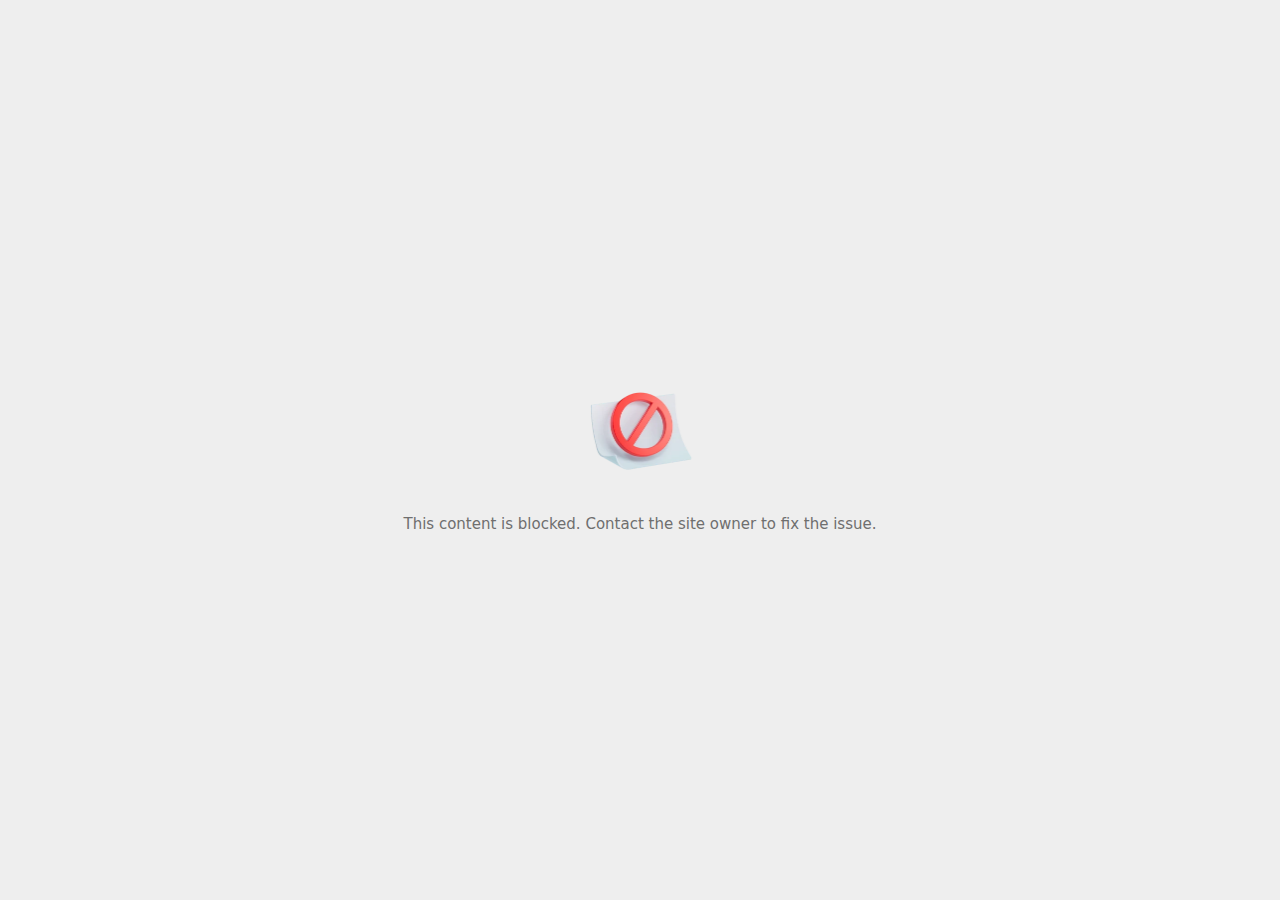
<file: rul.html>
<!DOCTYPE html>
<!-- saved from url=(0029)chrome-error://chromewebdata/ -->
<html dir="ltr" lang="en" subframe=""><head><meta http-equiv="Content-Type" content="text/html; charset=UTF-8">
  
  <meta name="theme-color" content="#fff">
  <meta name="viewport" content="width=device-width, initial-scale=1.0,
                                 maximum-scale=1.0, user-scalable=no">
  <title>td.doubleclick.net</title>
  <style>/* Copyright 2017 The Chromium Authors
 * Use of this source code is governed by a BSD-style license that can be
 * found in the LICENSE file. */

a {
  color: var(--link-color);
}

body {
  --background-color: #fff;
  --error-code-color: var(--google-gray-700);
  --google-blue-50: rgb(232, 240, 254);
  --google-blue-100: rgb(210, 227, 252);
  --google-blue-300: rgb(138, 180, 248);
  --google-blue-600: rgb(26, 115, 232);
  --google-blue-700: rgb(25, 103, 210);
  --google-gray-100: rgb(241, 243, 244);
  --google-gray-300: rgb(218, 220, 224);
  --google-gray-500: rgb(154, 160, 166);
  --google-gray-50: rgb(248, 249, 250);
  --google-gray-600: rgb(128, 134, 139);
  --google-gray-700: rgb(95, 99, 104);
  --google-gray-800: rgb(60, 64, 67);
  --google-gray-900: rgb(32, 33, 36);
  --heading-color: var(--google-gray-900);
  --link-color: rgb(88, 88, 88);
  --popup-container-background-color: rgba(0,0,0,.65);
  --primary-button-fill-color-active: var(--google-blue-700);
  --primary-button-fill-color: var(--google-blue-600);
  --primary-button-text-color: #fff;
  --quiet-background-color: rgb(247, 247, 247);
  --secondary-button-border-color: var(--google-gray-500);
  --secondary-button-fill-color: #fff;
  --secondary-button-hover-border-color: var(--google-gray-600);
  --secondary-button-hover-fill-color: var(--google-gray-50);
  --secondary-button-text-color: var(--google-gray-700);
  --small-link-color: var(--google-gray-700);
  --text-color: var(--google-gray-700);
  --edge-background: var(--edge-grey-background);
  --edge-black: #101010;
  --edge-focus-color: #838383;
  --edge-blue-hover: #0078D4;
  --edge-blue-pressed: #1081D7;
  --edge-blue-rest: #0070C6;
  --edge-blue-selected: #004274;
  --edge-border-hover:#949494;
  --edge-border-pressed: #ADADAD;
  --edge-border-rest: #C5C5C5;
  --edge-grey-background: #F6F6F6;
  --edge-grey-selected: #C6C6C6;
  --edge-light-grey-hover: #F3F3F3;
  --edge-light-grey-pressed: #F7F7F7;
  --edge-light-grey-rest: #EFEFEF;
  --edge-primary-text-color: var(--edge-black);
  --edge-secondary-text-color: var(--edge-text-grey-rest);
  --edge-text-blue-hover: #0070C6;
  --edge-text-blue-rest: #0061AB;
  --edge-text-blue-pressed: #1081D7;
  --edge-text-grey-rest: #6F6F6F;
  --edge-white: #FFFFFF;
  --edge-primary-button-focus-shadow: 0 0 0 2px inset #F2F8FD;
  --edge-focus-outline: 2px solid var(--edge-focus-color);
  background: var(--edge-background);
  color: var(--edge-primary-text-color);
  word-wrap: break-word;
}

.nav-wrapper .secondary-button {
  background: var(--secondary-button-fill-color);
  border: 1px solid var(--secondary-button-border-color);
  color: var(--secondary-button-text-color);
  float: none;
  margin: 0;
  padding: 8px 16px;
}

.hidden {
  display: none;
}

html {
  -webkit-text-size-adjust: 100%;
  font-size: 125%;
}

.icon {
  background-repeat: no-repeat;
  background-size: 100%;
}

@media (prefers-color-scheme: dark) {
  body {
    --background-color: var(--google-gray-900);
    --error-code-color: var(--google-gray-500);
    --heading-color: var(--google-gray-500);
    --link-color: var(--google-blue-300);
    --primary-button-fill-color-active: rgb(129, 162, 208);
    --primary-button-fill-color: var(--google-blue-300);
    --primary-button-text-color: var(--google-gray-900);
    --quiet-background-color: var(--background-color);
    --secondary-button-border-color: var(--google-gray-700);
    --secondary-button-fill-color: var(--google-gray-900);
    --secondary-button-hover-fill-color: rgb(48, 51, 57);
    --secondary-button-text-color: var(--google-blue-300);
    --small-link-color: var(--google-blue-300);
    --text-color: var(--google-gray-500);
    --edge-black: #FFFFFF;
    --edge-focus-color: #888;
    --edge-blue-hover: #0070C6;
    --edge-blue-pressed: #0069B9;
    --edge-blue-rest: #0078D4;
    --edge-blue-selected: #63ACE5;
    --edge-border-hover:#909090;
    --edge-border-pressed: #787878;
    --edge-border-rest: #575757;
    --edge-grey-background: #2D2D2D;
    --edge-grey-selected: #676767;
    --edge-light-grey-hover: #424242;
    --edge-light-grey-pressed: #3E3E3E;
    --edge-light-grey-rest: #464646;
    --edge-text-blue-hover: #429BDF;
    --edge-text-blue-rest: #63ACE5;
    --edge-text-blue-pressed: #2189DA;
    --edge-text-grey-rest: #949494;
    --edge-white: #1D1D1D;
    --edge-primary-button-focus-shadow: 0 0 0 2px inset #F2F8FD;
  }
}
</style>
  <style>/* Copyright 2014 The Chromium Authors
   Copyright (C) Microsoft Corporation. All rights reserved.
   Use of this source code is governed by a BSD-style license that can be
   found in the LICENSE file. */

button {
  border: 0;
  border-radius: 2px;
  box-sizing: border-box;
  color: var(--primary-button-text-color);
  cursor: pointer;
  float: right;
  font-size: .875em;
  margin: 0;
  padding: 8px 16px;
  transition: box-shadow 150ms cubic-bezier(0.4, 0, 0.2, 1);
  user-select: none;
}

[dir='rtl'] button {
  float: left;
}

.bad-clock button,
.captive-portal button,
.https-only button,
.insecure-form button,
.lookalike-url button,
.main-frame-blocked button,
.neterror button,
.pdf button,
.ssl button,
.enterprise-block button,
.enterprise-warn button,
.managed-profile-required button,
.safe-browsing-billing button,
.supervised-user-verify button {
  background: var(--edge-blue-rest);
}

.bad-clock a,
.captive-portal a,
.supervised-user-verify a,
.ssl a {
  color: var(--edge-text-blue-rest);
  text-decoration: none;
  border-bottom: 1px solid currentColor;
}

@media (forced-colors: active) {
  .bad-clock a,
  .captive-portal a,
  .supervised-user-verify a,
  .ssl a {
    forced-color-adjust: none;
    color: LinkText;
    border-bottom: 1px solid currentColor;
  }
  .bad-clock a:focus,
  .captive-portal a:focus,
  .supervised-user-verify a:focus,
  .ssl a:focus {
    outline: none;
    border-bottom: 2px solid LinkText;
  }
}

.bad-clock #primary-button,
.captive-portal #primary-button,
.supervised-user-verify #primary-button,
.ssl #primary-button {
  color: white;
  background-color: var(--edge-blue-rest);
  border: 2px solid var(--edge-blue-rest);
  font-family: system-ui, sans-serif;
  font-weight: 600;
  outline: none;
}

.bad-clock #primary-button:focus,
.captive-portal #primary-button:focus,
.supervised-user-verify #primary-button:focus,
.ssl #primary-button:focus {
  border-color: var(--edge-focus-color);
  box-shadow: var(--edge-primary-button-focus-shadow);
}

.bad-clock #primary-button:hover,
.captive-portal #primary-button:hover,
.supervised-user-verify #primary-button:hover,
.ssl #primary-button:hover {
  background-color: var(--edge-blue-hover);
  border-color: var(--edge-blue-hover);
}

.bad-clock #primary-button:active,
.captive-portal #primary-button:active,
.supervised-user-verify #primary-button:active,
.ssl #primary-button:active {
  background-color: var(--edge-blue-pressed);
  box-shadow: 0 1px 2px 0 rgba(60, 64, 67, .3),
      0 2px 6px 2px rgba(60, 64, 67, .15);
}

@media(forced-colors: active) {
  /* Accent button */
  .bad-clock #primary-button,
  .captive-portal #primary-button,
  .supervised-user-verify #primary-button,
  .ssl #primary-button {
    forced-color-adjust: none;
    background-color: Highlight;
    color: HighlightText;
    border: 2px solid transparent;
  }
  .bad-clock #primary-button:focus,
  .captive-portal #primary-button:focus,
  .supervised-user-verify #primary-button:focus,
  .ssl #primary-button:focus {
    outline: 2px solid ButtonText;
    border-color: transparent;
    box-shadow: none;
  }
  .bad-clock #primary-button:hover,
  .captive-portal #primary-button:hover,
  .supervised-user-verify #primary-button:hover,
  .ssl #primary-button:hover {
    background-color: HighlightText;
    color: Highlight;
    border: 2px solid Highlight;
  }
}

.bad-clock #details-button,
.captive-portal #details-button,
.supervised-user-verify #details-button,
.ssl #details-button {
  color: var(--edge-primary-text-color);
  background-color: transparent;
  border-color: var(--edge-border-rest);
}

.bad-clock #details-button:focus,
.captive-portal #details-button:focus,
.supervised-user-verify #details-button:focus,
.ssl #details-button:focus {
  outline: var(--edge-focus-outline);
}

.bad-clock #details-button:active,
.captive-portal #details-button:active,
.supervised-user-verify #details-button:active,
.ssl #details-button:active {
  border-color: white;
  background: var(--edge-light-grey-pressed);
  box-shadow: 0 1px 2px 0 rgba(60, 64, 67, .3),
      0 2px 6px 2px rgba(60, 64, 67, .15);
}

.bad-clock #details-button:hover,
.captive-portal #details-button:hover,
.supervised-user-verify #details-button:hover,
.ssl #details-button:hover {
  background: var(--edge-light-grey-hover);
  border-color: var(--edge-border-hover);
  text-decoration: none;
}
@media(forced-colors: active) {
  /* Outline button */
  .bad-clock #details-button,
  .captive-portal #details-button,
  .supervised-user-verify #details-button,
  .ssl #details-button {
    forced-color-adjust: none;
    background-color: ButtonFace;
    color: ButtonText;
    border: 1px solid ButtonText;
  }
  .bad-clock #details-button:focus,
  .captive-portal #details-button:focus,
  .supervised-user-verify #details-button:focus,
  .ssl #details-button:focus {
    outline: 2px solid ButtonText;
  }
  .bad-clock #details-button:hover,
  .captive-portal #details-button:hover,
  .supervised-user-verify #details-button:hover,
  .ssl #details-button:hover {
    background-color: Highlight;
    color: HighlightText;
  }
}

.bad-clock #main-message > p,
.captive-portal #main-message > p,
.supervised-user-verify #main-message > p,
.ssl #main-message > p {
  font-size: 14px;
  line-height: 20px;
  color: var(--edge-primary-text-color);
}
}

button:active {
  background: var(--primary-button-fill-color-active);
  outline: 0;
}

#debugging {
  display: inline;
  overflow: auto;
}

.debugging-content {
  line-height: 1em;
  margin-bottom: 0;
  margin-top: 1em;
}

.debugging-content-fixed-width {
  display: block;
  font-family: monospace;
  font-size: 1.2em;
  margin-top: 0.5em;
}

.debugging-title {
  font-weight: bold;
}

#details {
  margin: 0 0 50px;
}

#details p:not(:first-of-type) {
  margin-top: 20px;
}

.secondary-button:active {
  border-color: white;
  box-shadow: 0 1px 2px 0 rgba(60, 64, 67, .3),
      0 2px 6px 2px rgba(60, 64, 67, .15);
}

.secondary-button:hover {
  background: var(--secondary-button-hover-fill-color);
  border-color: var(--secondary-button-hover-border-color);
  text-decoration: none;
}

.error-code {
  color: var(--error-code-color);
  font-size: .8em;
  margin-top: 12px;
  text-transform: uppercase;
}

#error-debugging-info {
  font-size: 0.8em;
}

h1 {
  color: var(--edge-primary-text-color);
  font-size: 1.6em;
  font-weight: bold;
  line-height: 1.25em;
  margin-bottom: 16px;
}

h2 {
  font-size: 1.2em;
  font-weight: normal;
}

.icon {
  height: 72px;
  margin: 0 0 40px;
  width: 72px;
}

input[type=checkbox] {
  opacity: 0;
}

input[type=checkbox]:focus ~ .checkbox::after {
  outline: -webkit-focus-ring-color auto 5px;
}

.interstitial-wrapper {
  box-sizing: border-box;
  font-size: 1em;
  line-height: 1.6em;
  margin: 14vh auto 0;
  max-width: 600px;
  width: 100%;
}

#main-message > p {
  display: inline;
}

#extended-reporting-opt-in {
  font-size: .875em;
  margin-top: 32px;
}

#extended-reporting-opt-in label {
  display: grid;
  grid-template-columns: 1.8em 1fr;
  position: relative;
}

#enhanced-protection-message {
  border-radius: 20px;
  font-size: 1em;
  margin-top: 32px;
  padding: 10px 5px;
}

#enhanced-protection-message a {
  color: var(--google-red-10);
}

#enhanced-protection-message label {
  display: grid;
  grid-template-columns: 2.5em 1fr;
  position: relative;
}

#enhanced-protection-message div {
  margin: 0.5em;
}

#enhanced-protection-message .icon {
  height: 1.5em;
  vertical-align: middle;
  width: 1.5em;
}

#https-upgrades-message {
  border-radius: 4px;
  font-size: 1em;
}

.nav-wrapper {
  margin-top: 51px;
}

.nav-wrapper::after {
  clear: both;
  content: '';
  display: table;
  width: 100%;
}

.small-link {
  color: var(--small-link-color);
  font-size: .875em;
}

.checkboxes {
  flex: 0 0 24px;
}

.checkbox {
  --padding: .9em;
  background: transparent;
  display: block;
  height: 1em;
  left: -1em;
  padding-inline-start: var(--padding);
  position: absolute;
  right: 0;
  top: -.5em;
  width: 1em;
}

.checkbox::after {
  border: 1px solid white;
  border-radius: 2px;
  content: '';
  height: 1em;
  left: var(--padding);
  position: absolute;
  top: var(--padding);
  width: 1em;
}

.checkbox::before {
  background: transparent;
  border: 2px solid white;
  border-inline-end-width: 0;
  border-top-width: 0;
  content: '';
  height: .2em;
  left: calc(.3em + var(--padding));
  opacity: 0;
  position: absolute;
  top: calc(.3em  + var(--padding));
  transform: rotate(-45deg);
  width: .5em;
}

input[type=checkbox]:checked ~ .checkbox::before {
  opacity: 1;
}

#recurrent-error-message {
  background: var(--edge-light-grey-rest);
  border-radius: 4px;
  margin-bottom: 16px;
  margin-top: 12px;
  padding: 12px 16px;
}

.showing-recurrent-error-message #extended-reporting-opt-in {
  margin-top: 16px;
}

.showing-recurrent-error-message #enhanced-protection-message {
  margin-top: 16px;
}

@media (max-width: 700px) {
  .interstitial-wrapper {
    padding: 0 10%;
  }

  #error-debugging-info {
    overflow: auto;
  }
}

@media (max-width: 420px) {
  button,
  [dir='rtl'] button,
  .small-link {
    float: none;
    font-size: .825em;
    font-weight: 500;
    margin: 0;
    width: 100%;
  }

  button {
    padding: 16px 24px;
  }

  #details {
    margin: 20px 0 20px 0;
  }

  #details p:not(:first-of-type) {
    margin-top: 10px;
  }

  .secondary-button:not(.hidden) {
    display: block;
    margin-top: 20px;
    text-align: center;
    width: 100%;
  }

  .interstitial-wrapper {
    padding: 0 5%;
  }

  #extended-reporting-opt-in {
    margin-top: 24px;
  }

  #enhanced-protection-message {
    margin-top: 24px;
  }

  .nav-wrapper {
    margin-top: 30px;
  }
}

/**
 * Mobile specific styling.
 * Navigation buttons are anchored to the bottom of the screen.
 * Details message replaces the top content in its own scrollable area.
 */

@media (max-width: 420px) {
  .nav-wrapper .secondary-button {
    border: 0;
    margin: 16px 0 0;
    margin-inline-end: 0;
    padding-bottom: 16px;
    padding-top: 16px;
  }
}

/* Fixed nav. */
@media (min-width: 240px) and (max-width: 420px) and
       (min-height: 401px),
       (min-width: 421px) and (min-height: 240px) and
       (max-height: 560px) {
  body .nav-wrapper {
    background: var(--edge-grey-background);
    bottom: 0;
    box-shadow: 0 -22px 40px var(--edge-grey-background);
    left: 0;
    margin: 0 auto;
    max-width: 736px;
    padding-inline-end: 24px;
    padding-inline-start: 24px;
    position: fixed;
    right: 0;
    width: 100%;
    z-index: 2;
  }

  .interstitial-wrapper {
    max-width: 736px;
  }

  #details,
  #main-content {
    padding-bottom: 40px;
  }

  #details {
    padding-top: 5.5vh;
  }

  button.small-link {
    color: var(--google-blue-600);
  }
}

@media (max-width: 420px) and (orientation: portrait),
       (max-height: 560px) {
  body {
    margin: 0 auto;
  }

  button,
  #details-button,
  [dir='rtl'] button,
  button.small-link {
    font-size: .933em;
    margin: 6px 0;
    transform: translatez(0);
  }

  .nav-wrapper {
    box-sizing: border-box;
    padding-bottom: 8px;
    width: 100%;
  }

  #details {
    box-sizing: border-box;
    height: auto;
    margin: 0;
    opacity: 1;
    transition: opacity 250ms cubic-bezier(0.4, 0, 0.2, 1);
  }

  #details.hidden,
  #main-content.hidden {
    height: 0;
    opacity: 0;
    overflow: hidden;
    padding-bottom: 0;
    transition: none;
  }

  h1 {
    font-size: 1.5em;
    margin-bottom: 8px;
  }

  .icon {
    margin-bottom: 5.69vh;
  }

  .interstitial-wrapper {
    box-sizing: border-box;
    margin: 7vh auto 12px;
    padding: 0 24px;
    position: relative;
  }

  .interstitial-wrapper p {
    font-size: .95em;
    line-height: 1.61em;
    margin-top: 8px;
  }

  #main-content {
    margin: 0;
    transition: opacity 100ms cubic-bezier(0.4, 0, 0.2, 1);
  }

  .small-link {
    border: 0;
  }

  .suggested-left > #control-buttons,
  .suggested-right > #control-buttons {
    float: none;
    margin: 0;
  }
}

@media (min-width: 421px) and (min-height: 500px) and (max-height: 560px) {
  .interstitial-wrapper {
    margin-top: 10vh;
  }
}

@media (min-height: 400px) and (orientation:portrait) {
  .interstitial-wrapper {
    margin-bottom: 145px;
  }
}

@media (min-height: 299px) {
  .nav-wrapper {
    padding-bottom: 16px;
  }
}

@media (max-height: 560px) and (min-height: 240px) and (orientation:landscape) {
  .extended-reporting-has-checkbox #details {
    padding-bottom: 80px;
  }
}

@media (min-height: 500px) and (max-height: 650px) and (max-width: 414px) and
       (orientation: portrait) {
  .interstitial-wrapper {
    margin-top: 7vh;
  }
}

@media (min-height: 650px) and (max-width: 414px) and (orientation: portrait) {
  .interstitial-wrapper {
    margin-top: 10vh;
  }
}

/* Small mobile screens. No fixed nav. */
@media (max-height: 400px) and (orientation: portrait),
       (max-height: 239px) and (orientation: landscape),
       (max-width: 419px) and (max-height: 399px) {
  .interstitial-wrapper {
    display: flex;
    flex-direction: column;
    margin-bottom: 0;
  }

  #details {
    flex: 1 1 auto;
    order: 0;
  }

  #main-content {
    flex: 1 1 auto;
    order: 0;
  }

  .nav-wrapper {
    flex: 0 1 auto;
    margin-top: 8px;
    order: 1;
    padding-inline-end: 0;
    padding-inline-start: 0;
    position: relative;
    width: 100%;
  }

  button,
  .nav-wrapper .secondary-button {
    padding: 16px 24px;
  }

  button.small-link {
    color: var(--google-blue-600);
  }
}

@media (max-width: 239px) and (orientation: portrait) {
  .nav-wrapper {
    padding-inline-end: 0;
    padding-inline-start: 0;
  }
}

</style>
  <style>/* Copyright 2013 The Chromium Authors. All rights reserved.
 * Copyright (C) Microsoft Corporation. All rights reserved.
 * Use of this source code is governed by a BSD-style license that can be
 * found in the LICENSE file. */

/* Don't use the main frame div when the error is in a subframe. */
body {
  background-color: var(--edge-grey-background);
}

html[subframe] #main-frame-error {
  display: none;
}

/* Don't use the subframe error div when the error is in a main frame. */
html:not([subframe]) #sub-frame-error {
  display: none;
}


h1 {
  margin-top: 0;
  word-wrap: break-word;
  color: var(--edge-primary-text-color);
  margin-bottom: 22px;
}

h1 span {
  font-weight: 600;
  font-family: "Segoe UI", system-ui, sans-serif;
  font-style: normal;
  font-size: 32px;
  line-height: 40px;
}

h2 {
  color: var(--edge-secondary-text-color);
  font-size: 1.2em;
  font-weight: normal;
  margin: 10px 0;
}

a {
  color: var(--edge-text-blue-rest);
  text-decoration: none;
  border-bottom: 1px solid currentColor;
}

a:hover {
  color: var(--edge-text-blue-hover);
}

a:focus {
  outline: none;
  text-decoration: none;
  border-bottom: var(--edge-focus-outline);
}

#buttons {
  display: grid;
  grid-template-rows: auto auto;
}

.text-button {
  float: inline-start !important;
  margin-bottom: 10px;
}

#game-div {
  display: block;
}

#game-buttons {
  display: flex;
  align-items: center;
  margin-top: 26px;
}

#game-message {
  margin-inline-end: 6px;
}

#game-button {
  padding: 0;
  color: rgba(33, 105, 235, 1);
  background-color: transparent;
  font-style: normal;
  font-weight: 400;
  font-size: 14px;
  line-height: 20px;
  display: inline-flex;
  gap: 6px;
}

#game-button:disabled {
  opacity: 0.3;
  cursor: not-allowed;
}

#game-button:focus:not(:disabled) {
  outline: var(--edge-focus-outline);
}

@media (forced-colors: active) {
  a:hover {
    color: HightlightText;
  }
}


.footer {
  position: absolute;
  right: 0;
  bottom: 0;
  left: 0;
  padding: 1rem;
  display: flex;
}

.footer div:first-of-type {
  margin-right: auto;
}

.left-footer {
  display: flex;
  flex-direction: row;
  column-gap: 10px;
  margin-left: 40px;
}

.edge-logo {
  content: url([data-uri]);
  width: 24px;
  height: 24px;
}

.edge-branding-text {
  flex: 82%;
  font-family: "Segoe UI", system-ui, sans-serif;
  font-style: normal;
  font-weight: 600;
  font-size: 14px;
  line-height: 22px;
  text-align: right;
}

/* TODO(sayyagari): Migrate from usage of deprecated CSS -webkit-user-select. */
.icon {
  -webkit-user-select: none;
  display: inline-block;
  width: 128px;
  height: 128px;
  margin: 0 0 20px;
}

.icon-generic {
  /* Can't access edge://theme/IDR_ERROR_NETWORK_GENERIC from an untrusted
   * renderer process, so embed the resource manually. */
  content: -webkit-image-set(url([data-uri]) 1x,
      url([data-uri]) 2x);
}

.icon-offline {
  content: -webkit-image-set(url([data-uri]) 1x,
      url([data-uri]) 2x);
  position: relative;
}

.icon-page-error {
  content: url([data-uri]);
}

.icon-thinking {
  content: url([data-uri]);
}

.icon-blocked {
  content: url([data-uri]);
}

.icon-disconnected {
  content: url([data-uri]);
}

.icon-find {
  content: url([data-uri]);
}

.icon-insecure-site {
  content: url([data-uri]);
}

.icon-page-briefcase {
  content: url([data-uri]);
}
@media (width > 300px) and (height > 150px) {
  .icon-elixir-page-error {
    content: url([data-uri]);
  }

  .icon-elixir-thinking {
    content: url([data-uri]);
  }

  .icon-elixir-blocked {
    content: url([data-uri]);
  }

  .icon-elixir-disconnected {
    content: url([data-uri]);
  }

  .icon-elixir-insecure {
    content: url([data-uri]);
  }
}

.icon-play-game-button {
  width: 20px;
  height: 20px;
  content: url([data-uri]);
}

.icon-disabled {
  content: -webkit-image-set(url([data-uri]) 1x,
      url([data-uri]) 2x);
  width: 112px;
}

.managed-icon {
  content: url([data-uri]);
  margin-inline-end: 6px;
  height: 16px;
  width: 16px;
}

.error-code {
  display: block;
  font-family: "Segoe UI", system-ui, sans-serif;
  font-style: normal;
  font-size: 10px;
  line-height: 14px;
  color: var(--edge-secondary-text-color);
  margin-top: 20px;
  font-weight: 400;
}

#content-top {
  margin: 20px;
}

.hidden {
  display: none !important;
}

#suggestion {
  margin-top: 15px;
}

#suggestions-list p {
  margin-block-end: 0;
  color: var(--edge-primary-text-color);
  font-weight: 700;
}

#suggestions-list ul {
  margin-top: 0;
  margin-left: 10px;
  color: var(--edge-primary-text-color);
  padding-inline-start: 0;
  list-style: none;
  font-family: "Segoe UI", system-ui, sans-serif;
  font-style: normal;
}

#suggestions-list li {
  margin-top: 12px;
  font-size: 14px;
  line-height: 20px;
  font-weight: 400;
}

#suggestions-list li:before {
  content: "•";
  font-size: 14px;
  padding-right: 1em;
}

.single-suggestion li:before {
  display: none;
}

#short-suggestion {
  margin-top: 5px;
}

#error-information-button {
  content: url([data-uri]);
  height: 24px;
  vertical-align: -.15em;
  width: 24px;
}

.use-popup-container#error-information-popup-container #error-information-popup {
  align-items: center;
  background-color: var(--edge-grey-background);
  display: flex;
  height: 100%;
  left: 0;
  position: fixed;
  top: 0;
  width: 100%;
  z-index: 100;
}

.use-popup-container#error-information-popup-container #error-information-popup-content>p {
  margin-bottom: 11px;
  margin-inline-start: 20px;
}

#error-information-popup-content {
  margin-top: 20px;
}

.use-popup-container#error-information-popup-container #suggestions-list ul {
  margin-inline-start: 15px;
}

.use-popup-container#error-information-popup-container #error-information-popup-box {
  background-color: var(--edge-white);
  left: 5%;
  padding-bottom: 15px;
  padding-top: 15px;
  position: fixed;
  width: 90%;
  z-index: 101;
}

.use-popup-container#error-information-popup-container div.error-code {
  margin-inline-start: 20px;
}

.use-popup-container#error-information-popup-container #suggestions-list p {
  margin-inline-start: 20px;
}

:not(.use-popup-container)#error-information-popup-container #error-information-popup-close {
  display: none;
}

#error-information-popup-close {
  margin-bottom: 0px;
  margin-inline-end: 35px;
  margin-top: 15px;
  text-align: end;
}

.link-button {
  color: var(--edge-text-blue-rest);
  display: inline-block;
  font-weight: bold;
  text-transform: uppercase;
}

#sub-frame-error-details {
  color: var(--edge-secondary-text-color);
  
}

[jscontent=hostName],
[jscontent=failedUrl] {
  overflow-wrap: break-word;
}

#search-container {
  /* Prevents a space between controls. */
  display: flex;
  margin-top: 20px;
}

.snackbar {
  background: #323232;
  border-radius: 2px;
  bottom: 24px;
  box-sizing: border-box;
  color: #fff;
  font-size: .87em;
  left: 24px;
  max-width: 568px;
  min-width: 288px;
  opacity: 0;
  padding: 16px 24px 12px;
  position: fixed;
  transform: translateY(90px);
  will-change: opacity, transform;
  z-index: 999;
}

.snackbar-show {
  -webkit-animation:
    show-snackbar .25s cubic-bezier(0.0, 0.0, 0.2, 1) forwards,
    hide-snackbar .25s cubic-bezier(0.4, 0.0, 1, 1) forwards 5s;
}

@-webkit-keyframes show-snackbar {
  100% {
    opacity: 1;
    transform: translateY(0);
  }
}

@-webkit-keyframes hide-snackbar {
  0% {
    opacity: 1;
    transform: translateY(0);
  }

  100% {
    opacity: 0;
    transform: translateY(90px);
  }
}

.suggestions {
  margin-top: 18px;
  color: var(--edge-primary-text-color);
  font-size: 14px;
  line-height: 20px;
}

.suggestion-header {
  font-weight: bold;
  margin-bottom: 4px;
}

/* Decrease padding at low sizes. */
@media (max-width: 640px),
(max-height: 640px) {
  h1 {
    margin: 0 0 15px;
  }

  #content-top {
    margin: 15px;
  }

  .suggestions {
    margin-top: 10px;
  }

  .suggestion-header {
    margin-bottom: 0;
  }
}

#download-link,
#download-link-clicked {
  margin-bottom: 30px;
  margin-top: 30px;
}

#download-link-clicked {
  color: #BBB;
}

#download-link:before,
#download-link-clicked:before {
  content: url([data-uri]);
  display: inline-block;
  margin-inline-end: 4px;
  vertical-align: -webkit-baseline-middle;
}

#download-link-clicked:before {
  width: 0px;
  opacity: 0;
}

.offline-content-list-title {
  color: rgb(95, 99, 104);
  font-size: .8em;
  line-height: 1;
  margin-bottom: .8em;
}

#offline-content-suggestions {
  margin-inline-start: -5%;
  width: 110%;
}

/* The selectors below adjust the "overflow" of the suggestion cards contents
 * based on the same screen size based strategy used for the main frame, which
 * is applied by the `interstitial-wrapper` class. */
@media (max-width: 700px) {
  #offline-content-suggestions {
    margin-inline-start: -5%;
    width: 110%;
  }
}

@media (max-width: 420px) {
  #offline-content-suggestions {
    margin-inline-start: -2.5%;
    width: 105%;
  }
}

@media (max-width: 420px) and (orientation: portrait),
(max-height: 560px) {
  #offline-content-suggestions {
    margin-inline-start: -12px;
    width: calc(100% + 24px);
  }
}

.suggestion-with-image .offline-content-suggestion-visual {
  flex-basis: 8.2em;
  flex-shrink: 0;
}

.suggestion-with-image .offline-content-suggestion-visual>img {
  height: 100%;
  width: 100%;
}

#offline-content-list:not(.is-rtl) .suggestion-with-image .offline-content-suggestion-visual>img {
  border-bottom-right-radius: 8px;
  border-top-right-radius: 8px;
}

#offline-content-list.is-rtl .suggestion-with-image .offline-content-suggestion-visual>img {
  border-bottom-left-radius: 8px;
  border-top-left-radius: 8px;
}

.suggestion-with-icon .offline-content-suggestion-visual {
  align-items: center;
  display: flex;
  justify-content: center;
  min-height: 4.2em;
  min-width: 4.2em;
}

.suggestion-with-icon .offline-content-suggestion-visual>div {
  align-items: center;
  background-color: rgb(241, 243, 244);
  border-radius: 50%;
  display: flex;
  height: 2.3em;
  justify-content: center;
  width: 2.3em;
}

.suggestion-with-icon .offline-content-suggestion-visual>div>img {
  height: 1.45em;
  width: 1.45em;
}

.offline-content-suggestion-texts {
  display: flex;
  flex-direction: column;
  justify-content: space-between;
  line-height: 1.3;
  padding: .9em;
  width: 100%;
}

/* TODO(sayyagari): Migrate from usage of deprecated CSS -webkit-box. */
.offline-content-suggestion-title {
  -webkit-box-orient: vertical;
  -webkit-line-clamp: 3;
  color: rgb(32, 33, 36);
  display: -webkit-box;
  font-size: 1.1em;
  overflow: hidden;
  text-overflow: ellipsis;
}

div.offline-content-suggestion {
  align-items: stretch;
  border-color: rgb(218, 220, 224);
  border-radius: 8px;
  border-style: solid;
  border-width: 1px;
  display: flex;
  justify-content: space-between;
  margin-bottom: .8em;
}

.suggestion-with-image {
  flex-direction: row;
  height: 8.2em;
  max-height: 8.2em;
}

.suggestion-with-icon {
  flex-direction: row-reverse;
  height: 4.2em;
  max-height: 4.2em;
}

.suggestion-with-icon .offline-content-suggestion-title {
  -webkit-line-clamp: 1;
  word-break: break-all;
}

.suggestion-with-icon .offline-content-suggestion-texts {
  padding-inline-start: 0px;
}

.offline-content-suggestion-attribution-freshness {
  color: rgb(95, 99, 104);
  display: flex;
  font-size: .8em;
}

/* TODO(sayyagari): Migrate from usage of deprecated CSS -webkit-box. */
.offline-content-suggestion-attribution {
  -webkit-box-orient: vertical;
  -webkit-line-clamp: 1;
  display: -webkit-box;
  flex-shrink: 1;
  overflow-wrap: break-word;
  overflow: hidden;
  text-overflow: ellipsis;
  word-break: break-all;
}

.no-attribution .offline-content-suggestion-attribution {
  display: none;
}

.offline-content-suggestion-freshness:before {
  content: '-';
  display: inline-block;
  flex-shrink: 0;
  margin-inline-end: .1em;
  margin-inline-start: .1em;
}

.no-attribution .offline-content-suggestion-freshness:before {
  display: none;
}

.offline-content-suggestion-freshness {
  flex-shrink: 0;
}

.suggestion-with-image .offline-content-suggestion-pin-spacer {
  flex-shrink: 1;
  flex-grow: 100;
}

.suggestion-with-image .offline-content-suggestion-pin {
  content: url([data-uri]);
  flex-shrink: 0;
  height: 1.4em;
  margin-inline-start: .4em;
  width: 1.4em;
}

.offline-content-list-action {
  text-align: center;
}

#offline-content-summary {
  border-color: rgb(241, 243, 244);
  border-radius: 12px;
  border-style: solid;
  border-width: 1px;
  padding: 12px;
  text-align: center;
}

.offline-content-summary-image-truncate {
  width: 45px;
}

.offline-content-summary-images {
  direction: ltr;
  display: flex;
  margin-top: 10px;
  justify-content: center;
  padding-bottom: 12px;
}

.offline-content-summary-images img {
  background: rgb(241, 243, 244);
  border-radius: 50%;
  box-shadow:
    0px 1px 2px 0px rgb(155, 155, 155),
    0px 1px 3px 0px rgb(155, 155, 155);
  padding: 12px;
  width: 32px;
}

.offline-content-summary-description {
  border-top: 1px solid rgb(241, 243, 244);
  padding-top: 12px;
}

.offline-content-summary-action {
  padding-top: 12px;
}

/* Don't allow overflow when in a subframe. */
html[subframe] body {
  overflow: hidden;
}

/* TODO(sayyagari): Migrate from usage of deprecated CSS -webkit-flex. */
#sub-frame-error {
  -webkit-align-items: center;
  background-color: #DDD;
  display: -webkit-flex;
  -webkit-flex-flow: column;
  height: 100%;
  -webkit-justify-content: center;
  left: 0;
  position: absolute;
  text-align: center;
  top: 0;
  transition: background-color .2s ease-in-out;
  width: 100%;
}

#sub-frame-error:hover {
  background-color: #EEE;
}

#sub-frame-error .icon-generic {
  margin: 0 0 16px;
}

#sub-frame-error-details {
  margin: 0 10px;
  text-align: center;
  visibility: hidden;
}

/* Show details only when hovering. */
#sub-frame-error:hover #sub-frame-error-details {
  visibility: visible;
}

/* If the iframe is too small, always hide the error code. */
/* TODO(mmenke): See if overflow: no-display works better, once supported. */
@media (max-width: 200px),
(max-height: 95px) {
  #sub-frame-error-details {
    display: none;
  }
}

/* Adjust icon for small embedded frames in apps. */
@media (max-height: 100px) {
  #sub-frame-error .icon-generic {
    height: auto;
    margin: 0;
    padding-top: 0;
    width: 25px;
  }
}

#control-buttons {
  display: block;
}

/* details-button is special; it's a <button> element that looks like a link. */
#details-buttons {
  width: 100%;
}

#details-button {
  box-shadow: none;
  min-width: 0;
  background: none;
  border: none;
  color: var(--edge-primary-text-color);
  cursor: pointer;
  font-size: 14px;
  line-height: 20px;
  text-decoration: none;
  float: left;
  padding: 4px;
  font-family: system-ui, sans-serif;
}

#details-button:before {
  display: inline-block;
  content: "";
  background-image: url("[data-uri]");
  margin-right: 10px;
  width: 14px;
  height: 10px;
  background-repeat: no-repeat;
  background-position: center center;
  fill: var(--edge-primary-text-color);
}

#details-button.expanded:before {
  transform: rotate(180deg);
}

#details-button:focus {
  outline: solid 2px var(--edge-focus-color);
}

@media (forced-colors: active) {

  #details-button,
  #game-button {
    forced-color-adjust: none;
    color: ButtonText;
    background-color: ButtonFace;
  }

  #game-button {
    /* extra border for this button only */
    border: 1px solid ButtonText;
  }

  #details-button::before,
  #game-button::before {
    fill: ButtonText;
  }

  #details-button:focus,
  #game-button:focus {
    outline: 2px solid ButtonText;
  }

  #details-button:hover,
  #game-button:hover {
    background-color: Highlight;
    color: HighlightText;
  }

  #details-button:hover::before,
  #game-button:hover::before {
    fill: HighlightText;
  }
}

.nav-wrapper {
  margin-top: 20px;
}

#control-buttons,
#stale-load-button,
#details-buttons {
  float: left !important;
}

.suggested-left .secondary-button {
  margin-inline-end: 0px;
}

#details-button.singular {
  float: none;
}

/* download-button shows both icon and text. */
#download-button {
  padding-bottom: 4px;
  padding-top: 4px;
  position: relative;
}

#download-button:before {
  background: -webkit-image-set(url([data-uri]) 1x,
      url([data-uri]) 2x) no-repeat;
  content: '';
  display: inline-block;
  width: 24px;
  height: 24px;
  margin-inline-end: 4px;
  margin-inline-start: -4px;
  vertical-align: middle;
}

#download-button:disabled {
  background: rgb(180, 206, 249);
  color: rgb(255, 255, 255);
}

/* TODO(https://crbug.com/852872): UI for offline suggested content is incomplete. */
.suggested-thumbnail {
  width: 25vw;
  height: 25vw;
}

#reload-button {
  background-color: var(--edge-blue-rest);
  color: white;
  /* always white because it is a blue button */
  border-radius: 4px;
  width: 87px;
  height: 40px;
  font-family: "Segoe UI", system-ui, sans-serif;
  font-style: normal;
  font-weight: 600;
  font-size: 16px;
  line-height: 22px;
  outline: none;
  padding: 0;
}

#reload-button:focus {
  outline: var(--edge-focus-outline);
  box-shadow: var(--edge-primary-button-focus-shadow);
}

#reload-button:hover {
  background-color: var(--edge-blue-hover);
}

#reload-button:active {
  background-color: var(--edge-blue-pressed);
}

@media (forced-colors: active) {

  /* Acts like an accent button */
  #reload-button {
    forced-color-adjust: none;
    background-color: Highlight;
    color: HighlightText;
  }

  #reload-button:hover {
    background-color: HighlightText;
    color: Highlight;
    border: 2px solid Highlight;
  }

  #reload-button:focus {
    outline: 2px solid ButtonText;
    box-shadow: none;
  }
}

#secondary-reload-button {
  background-color: var(--edge-light-grey-rest);
  color: var(--edge-primary-text-color);
  border-radius: 4px;
  width: 87px;
  height: 40px;
  font-family: "Segoe UI", system-ui, sans-serif;
  font-style: normal;
  font-weight: 600;
  font-size: 16px;
  line-height: 22px;
  outline: none;
  padding: 0;
  margin-inline: 10px;
}

#secondary-reload-button:focus {
  outline: var(--edge-focus-outline);
  box-shadow: var(--edge-primary-button-focus-shadow);
}

#secondary-reload-button:hover {
  background-color: var(--edge-light-grey-hover);
}

#secondary-reload-button:active {
  background-color: var(--edge-light-grey-pressed);
}

@media (forced-colors: active) {

  /* Acts like an accent button */
  #secondary-reload-button {
    forced-color-adjust: none;
    background-color: Highlight;
    color: HighlightText;
  }

  #secondary-reload-button:hover {
    background-color: HighlightText;
    color: Highlight;
    border: 2px solid Highlight;
  }

  #secondary-reload-button:focus {
    outline: 2px solid ButtonText;
    box-shadow: none;
  }
}

#diagnose-button {
  background-color: var(--edge-blue-rest);
  color: white;
  /* always white because it is a blue button */
  border-radius: 4px;
  width: auto;
  height: 40px;
  font-family: "Segoe UI", system-ui, sans-serif;
  font-style: normal;
  font-weight: 600;
  font-size: 16px;
  line-height: 22px;
  outline: none;
  padding-inline: 10px;
}

#diagnose-button:focus {
  outline: var(--edge-focus-outline);
  box-shadow: var(--edge-primary-button-focus-shadow);
}

#diagnose-button:hover {
  background-color: var(--edge-blue-hover);
}

#diagnose-button:active {
  background-color: var(--edge-blue-pressed);
}

@media (forced-colors: active) {
  /* Acts like an accent button */
  #diagnose-button {
    forced-color-adjust: none;
    background-color: Highlight;
    color: HighlightText;
  }

  #diagnose-button:hover {
    background-color: HighlightText;
    color: Highlight;
    border: 2px solid Highlight;
  }

  #diagnose-button:focus {
    outline: 2px solid ButtonText;
    box-shadow: none;
  }
}

/* Offline page */
.offline {
  transition: -webkit-filter 1.5s cubic-bezier(0.65, 0.05, 0.36, 1),
    background-color 1.5s cubic-bezier(0.65, 0.05, 0.36, 1);
  will-change: -webkit-filter, background-color;
}

#main-message>p {
  font-size: 16px;
  line-height: 22px;
  color: var(--edge-primary-text-color);
  font-family: "Segoe UI", system-ui, sans-serif;
  font-style: normal;
  font-weight: 600;
}

.offline #main-message>p {
  display: none;
}

.offline.inverted {
  -webkit-filter: invert(100%);
  background-color: var(--edge-black);
}

.offline .interstitial-wrapper {
  color: #2b2b2b;
  font-size: 1em;
  line-height: 1.55;
  margin: 0 auto;
  padding-top: 100px;
  width: 100%;
}

.interstitial-wrapper {
  max-width: 700px;
}

.offline .controller {
  background: rgba(247, 247, 247, .1);
  height: 100vh;
  left: 0;
  position: absolute;
  top: 0;
  width: 100vw;
  z-index: 9;
}

.game-split-line {
  margin-top: 0px;
  height: 1px;
  background: rgba(0, 0, 0, 0.18);
}

.game-button-msg {
  margin-top: 2px;
}

#offline-resources {
  display: none;
}

@media (max-width: 420px) {
  #download-button {
    padding-bottom: 12px;
    padding-top: 12px;
  }

  .snackbar {
    left: 0;
    bottom: 0;
    width: 100%;
    border-radius: 0;
  }
}

@media (max-height: 350px) {
  h1 {
    margin: 0 0 15px;
  }

  .icon-offline {
    margin: 0 0 10px;
  }

  .interstitial-wrapper {
    margin-top: 5%;
  }

  .nav-wrapper {
    margin-top: 30px;
  }
}

@media (min-width: 420px) and (max-width: 736px) and (min-height: 240px) and (max-height: 420px) and (orientation:landscape) {
  .interstitial-wrapper {
    margin-bottom: 100px;
  }
}

@media (max-width: 360px) and (max-height: 480px) {
  .offline .interstitial-wrapper {
    padding-top: 60px;
  }

}

@media (min-height: 240px) and (orientation: landscape) {
  .offline .interstitial-wrapper {
    margin-bottom: 90px;
  }

  .icon-offline {
    margin-bottom: 20px;
  }
}

@media (max-height: 320px) and (orientation: landscape) {
  .icon-offline {
    margin-bottom: 0;
  }

}

@media (max-width: 240px) {
  button {
    padding-left: 12px;
    padding-right: 12px;
  }

  .interstitial-wrapper {
    overflow: inherit;
    padding: 0 8px;
  }
}

@media (max-width: 120px) {
  button {
    width: auto;
  }
}

@media (max-height: 650px) and (orientation: landscape) {
  .footer {
    display: none;
  }
}

@media (max-width: 700px) and (orientation: portrait) {
  .footer {
    display: none;
  }
}

@media (min-width: 600px) {
  .interstitial-wrapper {
    margin-inline-start: 200px;
  }
}

@media (width <= 300px) and (height <= 150px) {
  .icon {
    display: none;
  }
}

@media (prefers-color-scheme: dark) {

  .managed-icon {
    filter: invert(1);
  }

  .icon-play-game-button {
    content: url([data-uri]);
  }

  #game-button {
    color: rgba(77, 141, 250, 1);

  }

  @media (width > 300px) and (height > 150px) {
    .icon-elixir-page-error {
      content: url([data-uri]);
    }

    .icon-elixir-thinking {
      content: url([data-uri]);
    }

    .icon-elixir-blocked {
      content: url([data-uri]);
    }

    .icon-elixir-disconnected {
      content: url([data-uri]);
    }

    .icon-elixir-insecure {
      content: url([data-uri]);
    }
  }
}

@media (forced-colors: active) and (prefers-color-scheme: dark) {
  @media (width > 300px) and (height > 150px) {

    .icon-elixir-page-error {
      content: url([data-uri]);
    }

    .icon-elixir-thinking {
      content: url([data-uri]);
    }

    .icon-elixir-blocked {
      content: url([data-uri]);
    }

    .icon-elixir-disconnected {
      content: url([data-uri]);
    }

    .icon-elixir-insecure {
      content: url([data-uri]);
    }
  }
}

@media (forced-colors: active) and (prefers-color-scheme: light) {
  @media (width > 300px) and (height > 150px) {
    .icon-elixir-page-error {
      content: url([data-uri]);
      filter: invert(1);
    }

    .icon-elixir-thinking {
      content: url([data-uri]);
    }

    .icon-elixir-blocked {
      content: url([data-uri]);
      filter: invert(1);
    }

    .icon-elixir-disconnected {
      content: url([data-uri]);
    }

    .icon-elixir-insecure {
      content: url([data-uri]);
    }
  }
}
</style>
  <style>.neterror-vnext #main-frame-error {
  margin: 64px auto 0;
}

.neterror-vnext .icon-disconnected {
  content: url([data-uri]);
}

.neterror-vnext .icon-thinking {
  content: url([data-uri]);
}

.neterror-vnext .icon {
  height: 128px;
  margin: 0 0 20px;
  width: 128px;
}

.neterror-vnext .main-content {
  display: flex;
  flex-direction: column;
}

.bing-search {
  display: flex;
  justify-content: center;
  align-items: center;
  flex-direction: column;
  margin-top: 80px;
}

.bing-search .search-input {
  height: 46px;
  border-radius: 99px;
  border: 1px solid rgba(255, 255, 255, 0.20);
  box-shadow: 0px 0px 2px 0px rgba(0, 0, 0, 0.12), 0px 4px 8px 0px rgba(0, 0, 0, 0.14);
  backdrop-filter: blur(30px);
  box-sizing: border-box;
  display: flex;
}

.bing-search .search-input input {
  border: none;
  padding: 0 12px;
  line-height: 22px;
  font-size: 16px;
  background: #FFF;
  border-radius: 99px 0 0 99px;
  flex: 1;
}

.bing-search .search-input input:focus-visible {
  outline: none;
}

.bing-search .search-input input::placeholder {
  color: #616161;
  font-size: 16px;
  font-style: normal;
  font-weight: 400;
}

.search-icon {
  width: 70px;
  border-radius: 0 99px 99px 0;
  background: #0078D4;
  display: flex;
  align-items: center;
  justify-content: center;
  cursor: pointer;
}

.top-sites {
  width: calc(100% - 60px);
  margin-top: 70px;
  display: grid;
  justify-content: center;
  grid-template-columns: repeat(auto-fit, 110px);
  grid-row-gap: 16px;
}

.site-item {
  display: flex;
  align-items: center;
  justify-content: center;
  flex-direction: column;
  gap: 9px;
  cursor: pointer;
}

.site-item .site-image {
  display: flex;
  width: 44px;
  height: 44px;
  padding: 6px;
  justify-content: center;
  align-items: center;
  border-radius: 8px;
  border: 1px solid#E0E0E0;
  background-color: #fff;
  box-sizing: border-box;
}

.site-item .site-image img {
  max-width: 100%;
  max-height: 100%;
  object-fit: contain;
}

.site-item .title {
  color: #242424;
  font-size: 12px;
  font-weight: 400;
  line-height: 16px;
  white-space: nowrap;
  overflow: hidden;
  text-overflow: ellipsis;
  max-width: 85%;
}

@media (max-width: 644px) {
  .bing-search .search-input {
    width: 343px;
  }
}

@media (min-width: 644px) and (max-width: 956px) {
  .bing-search .search-input {
    width: 400px;
  }
}

@media (min-width: 956px) and (max-width: 1268px) {
  .bing-search .search-input {
    width: 528px;
  }
}

@media (min-width: 1268px) {
  .bing-search .search-input {
    width: 780px;
  }
}

@media (prefers-color-scheme: dark) {
  .site-item .title {
    color: #fff;
  }

  .neterror-vnext .icon-disconnected {
    content: url([data-uri]);
  }

  .neterror-vnext .icon-thinking {
    content: url([data-uri]);
  }
}

@media (forced-colors: active) {
  .neterror-vnext .icon-disconnected {
    content: url([data-uri]);
  }

  .neterror-vnext .icon-thinking {
    content: url([data-uri]);
  }
}
</style>
  <script>(function(){function l(a,b,c){return Function.prototype.call.apply(Array.prototype.slice,arguments)}function m(a,b,c){var e=l(arguments,2);return function(){return b.apply(a,e)}}function n(a,b){var c=new p(b);for(c.h=[a];c.h.length;){var e=c,d=c.h.shift();e.i(d);for(d=d.firstChild;d;d=d.nextSibling)1==d.nodeType&&e.h.push(d);}}function p(a){this.i=a;}function q(a){a.style.display="";}function r(a){a.style.display="none";}var t=/\s*;\s*/;function u(a,b){this.l.apply(this,arguments);}u.prototype.l=function(a,b){this.a||(this.a={});if(b){var c=this.a,e=b.a;for(d in e)c[d]=e[d];}else {var d=this.a;e=v;for(c in e)d[c]=e[c];}this.a.$this=a;this.a.$context=this;this.f="undefined"!=typeof a&&null!=a?a:"";b||(this.a.$top=this.f);};var v={$default:null},w=[];function x(a){for(var b in a.a)delete a.a[b];a.f=null;w.push(a);}function y(a,b,c){try{return b.call(c,a.a,a.f)}catch(e){return v.$default}}
u.prototype.clone=function(a,b,c){if(0<w.length){var e=w.pop();u.call(e,a,this);a=e;}else a=new u(a,this);a.a.$index=b;a.a.$count=c;return a};var z;window.trustedTypes&&(z=trustedTypes.createPolicy("jstemplate",{createScript:function(a){return a}}));var A={};function B(a){if(!A[a])try{var b="(function(a_, b_) { with (a_) with (b_) return "+a+" })",c=window.trustedTypes?z.createScript(b):b;A[a]=window.eval(c);}catch(e){}return A[a]}
function E(a){var b=[];a=a.split(t);for(var c=0,e=a.length;c<e;++c){var d=a[c].indexOf(":");if(!(0>d)){var g=a[c].substr(0,d).replace(/^\s+/,"").replace(/\s+$/,"");d=B(a[c].substr(d+1));b.push(g,d);}}return b}function F(){}var G=0,H={0:{}},I={},J={},K=[];function L(a){a.__jstcache||n(a,function(b){M(b);});}var N=[["jsselect",B],["jsdisplay",B],["jsvalues",E],["jsvars",E],["jseval",function(a){var b=[];a=a.split(t);for(var c=0,e=a.length;c<e;++c)if(a[c]){var d=B(a[c]);b.push(d);}return b}],["transclude",function(a){return a}],["jscontent",B],["jsskip",B]];
function M(a){if(a.__jstcache)return a.__jstcache;var b=a.getAttribute("jstcache");if(null!=b)return a.__jstcache=H[b];b=K.length=0;for(var c=N.length;b<c;++b){var e=N[b][0],d=a.getAttribute(e);J[e]=d;null!=d&&K.push(e+"="+d);}if(0==K.length)return a.setAttribute("jstcache","0"),a.__jstcache=H[0];var g=K.join("&");if(b=I[g])return a.setAttribute("jstcache",b),a.__jstcache=H[b];var h={};b=0;for(c=N.length;b<c;++b){d=N[b];e=d[0];var f=d[1];d=J[e];null!=d&&(h[e]=f(d));}b=""+ ++G;a.setAttribute("jstcache",
b);H[b]=h;I[g]=b;return a.__jstcache=h}function P(a,b){a.j.push(b);a.o.push(0);}function Q(a){return a.c.length?a.c.pop():[]}
F.prototype.g=function(a,b){var c=R(b),e=c.transclude;if(e)(c=S(e))?(b.parentNode.replaceChild(c,b),e=Q(this),e.push(this.g,a,c),P(this,e)):b.parentNode.removeChild(b);else if(c=c.jsselect){c=y(a,c,b);var d=b.getAttribute("jsinstance");var g=!1;d&&("*"==d.charAt(0)?(d=parseInt(d.substr(1),10),g=!0):d=parseInt(d,10));var h=null!=c&&"object"==typeof c&&"number"==typeof c.length;e=h?c.length:1;var f=h&&0==e;if(h)if(f)d?b.parentNode.removeChild(b):(b.setAttribute("jsinstance","*0"),r(b));else if(q(b),
null===d||""===d||g&&d<e-1){g=Q(this);d=d||0;for(h=e-1;d<h;++d){var k=b.cloneNode(!0);b.parentNode.insertBefore(k,b);T(k,c,d);f=a.clone(c[d],d,e);g.push(this.b,f,k,x,f,null);}T(b,c,d);f=a.clone(c[d],d,e);g.push(this.b,f,b,x,f,null);P(this,g);}else d<e?(g=c[d],T(b,c,d),f=a.clone(g,d,e),g=Q(this),g.push(this.b,f,b,x,f,null),P(this,g)):b.parentNode.removeChild(b);else null==c?r(b):(q(b),f=a.clone(c,0,1),g=Q(this),g.push(this.b,f,b,x,f,null),P(this,g));}else this.b(a,b);};
F.prototype.b=function(a,b){var c=R(b),e=c.jsdisplay;if(e){if(!y(a,e,b)){r(b);return}q(b);}if(e=c.jsvars)for(var d=0,g=e.length;d<g;d+=2){var h=e[d],f=y(a,e[d+1],b);a.a[h]=f;}if(e=c.jsvalues)for(d=0,g=e.length;d<g;d+=2)if(f=e[d],h=y(a,e[d+1],b),"$"==f.charAt(0))a.a[f]=h;else if("."==f.charAt(0)){f=f.substr(1).split(".");for(var k=b,O=f.length,C=0,U=O-1;C<U;++C){var D=f[C];k[D]||(k[D]={});k=k[D];}k[f[O-1]]=h;}else f&&("boolean"==typeof h?h?b.setAttribute(f,f):b.removeAttribute(f):b.setAttribute(f,""+h));
if(e=c.jseval)for(d=0,g=e.length;d<g;++d)y(a,e[d],b);e=c.jsskip;if(!e||!y(a,e,b))if(c=c.jscontent){if(c=""+y(a,c,b),b.innerHTML!=c){for(;b.firstChild;)e=b.firstChild,e.parentNode.removeChild(e);b.appendChild(this.m.createTextNode(c));}}else {c=Q(this);for(e=b.firstChild;e;e=e.nextSibling)1==e.nodeType&&c.push(this.g,a,e);c.length&&P(this,c);}};function R(a){if(a.__jstcache)return a.__jstcache;var b=a.getAttribute("jstcache");return b?a.__jstcache=H[b]:M(a)}
function S(a,b){var c=document;if(b){var e=c.getElementById(a);if(!e){e=b();var d=c.getElementById("jsts");d||(d=c.createElement("div"),d.id="jsts",r(d),d.style.position="absolute",c.body.appendChild(d));var g=c.createElement("div");d.appendChild(g);g.innerHTML=e;e=c.getElementById(a);}c=e;}else c=c.getElementById(a);return c?(L(c),c=c.cloneNode(!0),c.removeAttribute("id"),c):null}function T(a,b,c){c==b.length-1?a.setAttribute("jsinstance","*"+c):a.setAttribute("jsinstance",""+c);}window.jstGetTemplate=S;window.JsEvalContext=u;window.jstProcess=function(a,b){var c=new F;L(b);c.m=b?9==b.nodeType?b:b.ownerDocument||document:document;var e=m(c,c.g,a,b),d=c.j=[],g=c.o=[];c.c=[];e();for(var h,f,k;d.length;)h=d[d.length-1],e=g[g.length-1],e>=h.length?(e=c,f=d.pop(),f.length=0,e.c.push(f),g.pop()):(f=h[e++],k=h[e++],h=h[e++],g[g.length-1]=e,f.call(c,k,h));};
})();

// Copyright 2017 The Chromium Authors
// Copyright (C) Microsoft Corporation. All rights reserved.
// Use of this source code is governed by a BSD-style license that can be
// found in the LICENSE file.


const HIDDEN_CLASS$1 = 'hidden';

// 

//

// Copyright 2015 The Chromium Authors
// Use of this source code is governed by a BSD-style license that can be
// found in the LICENSE file.


let mobileNav = false;

/**
 * For small screen mobile the navigation buttons are moved
 * below the advanced text.
 */
function onResize() {
  const helpOuterBox = document.querySelector('#details');
  const mainContent = document.querySelector('#main-content');
  const mediaQuery = '(min-width: 240px) and (max-width: 420px) and ' +
      '(min-height: 401px), ' +
      '(max-height: 560px) and (min-height: 240px) and ' +
      '(min-width: 421px)';

/**
 * The #details section queried in |helpOuterBox| does not exist in case of the
 * Elixir revamped error pages (msElixirNetworkErrorPages).
 */
  if (!helpOuterBox) {
    return;
  }

  const detailsHidden = helpOuterBox.classList.contains(HIDDEN_CLASS$1);
  const runnerContainer = document.querySelector('.runner-container');

  // Check for change in nav status.
  if (mobileNav !== window.matchMedia(mediaQuery).matches) {
    mobileNav = !mobileNav;

    // Handle showing the top content / details sections according to state.
    if (mobileNav) {
      mainContent.classList.toggle(HIDDEN_CLASS$1, !detailsHidden);
      helpOuterBox.classList.toggle(HIDDEN_CLASS$1, detailsHidden);
      if (runnerContainer) {
        runnerContainer.classList.toggle(HIDDEN_CLASS$1, !detailsHidden);
      }
    } else if (!detailsHidden) {
      // Non mobile nav with visible details.
      mainContent.classList.remove(HIDDEN_CLASS$1);
      helpOuterBox.classList.remove(HIDDEN_CLASS$1);
      if (runnerContainer) {
        runnerContainer.classList.remove(HIDDEN_CLASS$1);
      }
    }
  }
}

function setupMobileNav() {
  window.addEventListener('resize', onResize);
  onResize();
}

document.addEventListener('DOMContentLoaded', setupMobileNav);

// Copyright 2022 The Chromium Authors
// Use of this source code is governed by a BSD-style license that can be
// found in the LICENSE file.
/**
 * Verify |value| is truthy.
 * @param value A value to check for truthiness. Note that this
 *     may be used to test whether |value| is defined or not, and we don't want
 *     to force a cast to boolean.
 */
function assert(value, message) {
    if (value) {
        return;
    }
    throw new Error('Assertion failed' + (message ? `: ${message}` : ''));
}

// Copyright 2022 The Chromium Authors
// Use of this source code is governed by a BSD-style license that can be
// found in the LICENSE file.
/**
 * @fileoverview This file defines a singleton which provides access to all data
 * that is available as soon as the page's resources are loaded (before DOM
 * content has finished loading). This data includes both localized strings and
 * any data that is important to have ready from a very early stage (e.g. things
 * that must be displayed right away).
 *
 * Note that loadTimeData is not guaranteed to be consistent between page
 * refreshes (https://crbug.com/740629) and should not contain values that might
 * change if the page is re-opened later.
 */
class LoadTimeData {
    data_ = null;
    /**
     * Sets the backing object.
     *
     * Note that there is no getter for |data_| to discourage abuse of the form:
     *
     *     var value = loadTimeData.data()['key'];
     */
    set data(value) {
        assert(!this.data_, 'Re-setting data.');
        this.data_ = value;
    }
    /**
     * @param id An ID of a value that might exist.
     * @return True if |id| is a key in the dictionary.
     */
    valueExists(id) {
        // TODO(42630414): Re-add assert check.
        // Commenting assert statement to mitigate Bug 42601651.
        // assert(this.data_, 'No data. Did you remember to include strings.js?');
        return this.data_ ? id in this.data_ : false;
    }
    /**
     * Fetches a value, expecting that it exists.
     * @param id The key that identifies the desired value.
     * @return The corresponding value.
     */
    getValue(id) {
        assert(this.data_, 'No data. Did you remember to include strings.js?');
        const value = this.data_[id];
        assert(typeof value !== 'undefined', 'Could not find value for ' + id);
        return value;
    }
    /**
     * As above, but also makes sure that the value is a string.
     * @param id The key that identifies the desired string.
     * @return The corresponding string value.
     */
    getString(id) {
        const value = this.getValue(id);
        assert(typeof value === 'string', `[${value}] (${id}) is not a string`);
        return value;
    }
    /**
     * Returns a formatted localized string where $1 to $9 are replaced by the
     * second to the tenth argument.
     * @param id The ID of the string we want.
     * @param args The extra values to include in the formatted output.
     * @return The formatted string.
     */
    getStringF(id, ...args) {
        const value = this.getString(id);
        if (!value) {
            return '';
        }
        return this.substituteString(value, ...args);
    }
    /**
     * Returns a formatted localized string where $1 to $9 are replaced by the
     * second to the tenth argument. Any standalone $ signs must be escaped as
     * $$.
     * @param label The label to substitute through. This is not an resource ID.
     * @param args The extra values to include in the formatted output.
     * @return The formatted string.
     */
    substituteString(label, ...args) {
        return label.replace(/\$(.|$|\n)/g, function (m) {
            assert(m.match(/\$[$1-9]/), 'Unescaped $ found in localized string.');
            if (m === '$$') {
                return '$';
            }
            const substitute = args[Number(m[1]) - 1];
            if (substitute === undefined || substitute === null) {
                // Not all callers actually provide values for all substitutes. Return
                // an empty value for this case.
                return '';
            }
            return substitute.toString();
        });
    }
    /**
     * Returns a formatted string where $1 to $9 are replaced by the second to
     * tenth argument, split apart into a list of pieces describing how the
     * substitution was performed. Any standalone $ signs must be escaped as $$.
     * @param label A localized string to substitute through.
     *     This is not an resource ID.
     * @param args The extra values to include in the formatted output.
     * @return The formatted string pieces.
     */
    getSubstitutedStringPieces(label, ...args) {
        // Split the string by separately matching all occurrences of $1-9 and of
        // non $1-9 pieces.
        const pieces = (label.match(/(\$[1-9])|(([^$]|\$([^1-9]|$))+)/g) ||
            []).map(function (p) {
            // Pieces that are not $1-9 should be returned after replacing $$
            // with $.
            if (!p.match(/^\$[1-9]$/)) {
                assert((p.match(/\$/g) || []).length % 2 === 0, 'Unescaped $ found in localized string.');
                return { value: p.replace(/\$\$/g, '$'), arg: null };
            }
            // Otherwise, return the substitution value.
            const substitute = args[Number(p[1]) - 1];
            if (substitute === undefined || substitute === null) {
                // Not all callers actually provide values for all substitutes. Return
                // an empty value for this case.
                return { value: '', arg: p };
            }
            return { value: substitute.toString(), arg: p };
        });
        return pieces;
    }
    /**
     * As above, but also makes sure that the value is a boolean.
     * @param id The key that identifies the desired boolean.
     * @return The corresponding boolean value.
     */
    getBoolean(id) {
        const value = this.getValue(id);
        assert(typeof value === 'boolean', `[${value}] (${id}) is not a boolean`);
        return value;
    }
    /**
     * As above, but also makes sure that the value is an integer.
     * @param id The key that identifies the desired number.
     * @return The corresponding number value.
     */
    getInteger(id) {
        const value = this.getValue(id);
        assert(typeof value === 'number', `[${value}] (${id}) is not a number`);
        assert(value === Math.floor(value), 'Number isn\'t integer: ' + value);
        return value;
    }
    /**
     * Override values in loadTimeData with the values found in |replacements|.
     * @param replacements The dictionary object of keys to replace.
     */
    overrideValues(replacements) {
        assert(typeof replacements === 'object', 'Replacements must be a dictionary object.');
        assert(this.data_, 'Data must exist before being overridden');
        for (const key in replacements) {
            this.data_[key] = replacements[key];
        }
    }
    /**
     * Reset loadTimeData's data. Should only be used in tests.
     * @param newData The data to restore to, when null restores to unset state.
     */
    resetForTesting(newData = null) {
        this.data_ = newData;
    }
    /**
     * @return Whether loadTimeData.data has been set.
     */
    isInitialized() {
        return this.data_ !== null;
    }
}
const loadTimeData = new LoadTimeData();
// Edge only
// Guard against overriding existing loadTimeData. This could happen if either:
// a) the page is already including loadTimeData from a script tag (perhaps it
//    is still using the deprecated version) but then also ends up including
//    this file as part of some other dependency, or
// b) the page is using multiple webpack entry points (not a good idea anyway)
//    that both include this file.
// In either case, we should warn the developer that something is wrong and not
// silently overwrite the existing instance which might already be initialized
// with data.
console.assert(!window.hasOwnProperty('loadTimeData'), 'window.loadTimeData is already set.');
Object.assign(window, { loadTimeData: loadTimeData });

// Copyright 2023 The Chromium Authors
// Use of this source code is governed by a BSD-style license that can be
// found in the LICENSE file.

const HIDDEN_CLASS = 'hidden';

// Copyright 2024 The Chromium Authors
// Use of this source code is governed by a BSD-style license that can be
// found in the LICENSE file.


document.querySelector('html').dir == 'rtl';

// Copyright 2013 The Chromium Authors. All rights reserved.
// Copyright (C) Microsoft Corporation. All rights reserved.
// Use of this source code is governed by a BSD-style license that can be
// found in the LICENSE file.


function toggleHelpBox() {
  const helpBoxOuter = document.getElementById('details');
  helpBoxOuter.classList.toggle(HIDDEN_CLASS);
  const detailsButton = document.getElementById('details-button');
  if (helpBoxOuter.classList.contains(HIDDEN_CLASS)) {
    detailsButton.innerText = detailsButton.detailsText;
    detailsButton.classList.remove('expanded');
  } else {
    detailsButton.innerText = detailsButton.hideDetailsText;
    detailsButton.classList.add('expanded');
  }

  // Details appears over the main content on small screens.
  if (mobileNav) {
    document.getElementById('main-content').classList.toggle(HIDDEN_CLASS);
    const runnerContainer = document.querySelector('.runner-container');
    if (runnerContainer) {
      runnerContainer.classList.toggle(HIDDEN_CLASS);
    }
  }
}

function diagnoseErrors() {
  // 
  if (window.errorPageController) {
    window.errorPageController.diagnoseErrorsButtonClick();
  }
  // 
  // 
}

// Subframes use a different layout but the same html file.  This is to make it
// easier to support platforms that load the error page via different
// mechanisms (Currently just iOS). We also use the subframe style for portals
// as they are embedded like subframes and can't be interacted with by the user.
if (window.top.location != window.location || window.portalHost) {
  document.documentElement.setAttribute('subframe', '');
}

// Re-renders the error page using |strings| as the dictionary of values.
// Used by NetErrorTabHelper to update DNS error pages with probe results.
function updateForDnsProbe(strings) {
  const context = new JsEvalContext(strings);
  jstProcess(context, document.body);
}

// Given the classList property of an element, adds an icon class to the list
// and removes the previously-
function updateIconClass(classList, newClass) {
  let oldClass;

  if (classList.hasOwnProperty('last_icon_class')) {
    oldClass = classList['last_icon_class'];
    if (oldClass == newClass) {
      return;
    }
  }

  classList.add(newClass);
  if (oldClass !== undefined) {
    classList.remove(oldClass);
  }

  classList['last_icon_class'] = newClass;

  document.body.classList.add('neterror');
}

// Does a search using |baseSearchUrl| and the text in the search box.
function search(baseSearchUrl) {
  const searchTextNode = document.getElementById('search-box');
  document.location = baseSearchUrl + searchTextNode.value;
  return false;
}

// Called when an <a> tag generated by the navigation correction service is
// clicked.
// @param {{clickData: string}} jstdata
function navigationCorrectionClicked(jstdata) {
  if (jstdata.clickData !== undefined && errorPageController) {
    window.errorPageController.edgeNavigationCorrectionClicked(jstdata.clickData);
  }
}

// Implements button clicks.  This function is needed during the transition
// between implementing these in trunk chromium and implementing them in
// iOS.
function reloadButtonClick(url) {
  if (window.errorPageController) {
    window.errorPageController.reloadButtonClick();
  } else {
    location = url;
  }
}

function showSavedCopyButtonClick() {
  if (window.errorPageController) {
    window.errorPageController.showSavedCopyButtonClick();
  }
}

function downloadButtonClick() {
  if (window.errorPageController) {
    window.errorPageController.downloadButtonClick();
    const downloadButton = document.getElementById('download-button');
    downloadButton.disabled = true;
    downloadButton.textContent = downloadButton.disabledText;

    document.getElementById('download-link-wrapper')
      .classList.add(HIDDEN_CLASS);
    document.getElementById('download-link-clicked-wrapper')
      .classList.remove(HIDDEN_CLASS);
  }
}

function detailsButtonClick() {
  if (window.errorPageController) {
    window.errorPageController.detailsButtonClick();
  }
}

function toggleErrorInformationPopup() {
  document.getElementById('error-information-popup-container')
    .classList.toggle(HIDDEN_CLASS);
}

function launchOfflineItem(itemID, name_space) {
  window.errorPageController.launchOfflineItem(itemID, name_space);
}

function launchDownloadsPage() {
  window.errorPageController.launchDownloadsPage();
}

// Populates a summary of suggested offline content.
function offlineContentSummaryAvailable(summary) {
  // Note: See AvailableContentSummaryToValue in
  // available_offline_content_helper.cc for the data contained in |summary|.
  if (!summary || summary.total_items == 0 ||
    !loadTimeData.valueExists('offlineContentSummary')) {
    return;
  }
  // TODO(https://crbug.com/852872): Customize presented icons based on the
  // types of available offline content.
  document.getElementById('offline-content-summary').hidden = false;
}

function getIconForSuggestedItem(item) {
  // Note: |item.content_type| contains the enum values from
  // chrome::mojom::AvailableContentType.
  switch (item.content_type) {
    case 1:  // kVideo
      return 'image-video';
    case 2:  // kAudio
      return 'image-music-note';
    case 0:  // kPrefetchedPage
    case 3:  // kOtherPage
      return 'image-earth';
  }
  return 'image-file';
}

function getSuggestedContentDiv(item, index) {
  // Note: See AvailableContentToValue in available_offline_content_helper.cc
  // for the data contained in an |item|.
  // TODO(carlosk): Present |snippet_base64| when that content becomes
  // available.
  let visual = '';
  const extraContainerClasses = [];
  // html_inline.py will try to replace src attributes with data URIs using a
  // simple regex. The following is obfuscated slightly to avoid that.
  const src = 'src';
  if (item.thumbnail_data_uri) {
    extraContainerClasses.push('suggestion-with-image');
    visual = `<img ${src}="${item.thumbnail_data_uri}">`;
  } else {
    extraContainerClasses.push('suggestion-with-icon');
    iconClass = getIconForSuggestedItem(item);
    visual = `<div><img class="${iconClass}"></div>`;
  }

  if (!item.attribution_base64) {
    extraContainerClasses.push('no-attribution');
  }

  return `
    <div class="offline-content-suggestion ${extraContainerClasses.join(' ')}"
      onclick="launchOfflineItem('${item.ID}', '${item.name_space}')">
        <div class="offline-content-suggestion-texts">
          <div id="offline-content-suggestion-title-${index}"
               class="offline-content-suggestion-title">
          </div>
          <div class="offline-content-suggestion-attribution-freshness">
            <div id="offline-content-suggestion-attribution-${index}"
                 class="offline-content-suggestion-attribution">
            </div>
            <div class="offline-content-suggestion-freshness">
              ${item.date_modified}
            </div>
            <div class="offline-content-suggestion-pin-spacer"></div>
            <div class="offline-content-suggestion-pin"></div>
          </div>
        </div>
        <div class="offline-content-suggestion-visual">
          ${visual}
        </div>
    </div>`;
}

// Populates a list of suggested offline content.
// Note: For security reasons all content downloaded from the web is considered
// unsafe and must be securely handled to be presented on the dino page. Images
// have already been safely re-encoded but textual content -- like title and
// attribution -- must be properly handled here.
function offlineContentAvailable(suggestions) {
  if (!suggestions || !loadTimeData.valueExists('offlineContentList')) {
    return;
  }

  const suggestionsHTML = [];
  for (let index = 0; index < suggestions.length; index++) {
    suggestionsHTML.push(getSuggestedContentDiv(suggestions[index], index));
  }

  document.getElementById('offline-content-suggestions').innerHTML =
    suggestionsHTML.join('\n');

  // Sets textual web content using |textContent| to make sure it's handled as
  // plain text.
  for (let index = 0; index < suggestions.length; index++) {
    document.getElementById(`offline-content-suggestion-title-${index}`)
      .textContent = atob(suggestions[index].title_base64);
    document.getElementById(`offline-content-suggestion-attribution-${index}`)
      .textContent = atob(suggestions[index].attribution_base64);
  }

  const contentListElement = document.getElementById('offline-content-list');
  if (document.dir == 'rtl') {
    contentListElement.classList.add('is-rtl');
  }
  contentListElement.hidden = false;
}

function onDocumentLoad() {
  // `loadTimeDataRaw` is injected to the `window` scope from C++.
  loadTimeData.data = window.loadTimeDataRaw;
  jstProcess(new JsEvalContext(window.loadTimeDataRaw), document.body);

  const showSearchBox = loadTimeData.valueExists('edge_vnext') && loadTimeData.getValue('edge_vnext').showSearchBox;
  if(showSearchBox) {
    document.body.classList.add('neterror-vnext');
    const bingSearchDiv = document.getElementById('neterror-bing-search');
    bingSearchDiv.classList.toggle(HIDDEN_CLASS);
  }

  const controlButtonDiv = document.getElementById('control-buttons');
  const reloadButton = document.getElementById('reload-button');
  const detailsButton = document.getElementById('details-button');
  const showSavedCopyButton = document.getElementById('show-saved-copy-button');
  const downloadButton = document.getElementById('download-button');
  const diagnoseButton = document.getElementById('diagnose-button');
  // needed for experiment
  const secondaryReloadButton = document.getElementById('secondary-reload-button');
  const gameButton = document.getElementById('game-button');
  const gameButtonContainer = document.getElementById('game-buttons');

  const reloadButtonVisible = loadTimeData.valueExists('reloadButton') &&
    loadTimeData.getValue('reloadButton').msg;
  const showSavedCopyButtonVisible =
    loadTimeData.valueExists('showSavedCopyButton') &&
    loadTimeData.getValue('showSavedCopyButton').msg;
  const downloadButtonVisible =
    loadTimeData.valueExists('downloadButton') &&
    loadTimeData.getValue('downloadButton').msg;
  const diagnoseButtonVisible =
    loadTimeData.valueExists('diagnoseButton') &&
    loadTimeData.getValue('diagnoseButton').msg;
  const gameButtonDisabled =
    loadTimeData.valueExists('disabledGame') &&
    loadTimeData.getBoolean('disabledGame');

  if (gameButtonDisabled) {
    gameButton.disabled = true;
    const managedIcon = gameButtonContainer.getElementsByClassName('managed-icon')[0];
    if (!!managedIcon && loadTimeData.valueExists('playGameMsg')) {
      managedIcon.setAttribute('title', loadTimeData.getString('disabledGameMsg'));
    }
  }

  // If Automatic HTTPS suggestions are defined, show messages.
  const automaticHTTPSVisible =
    loadTimeData.valueExists('httpsUpgradesMessage');
  if (automaticHTTPSVisible) {
    document.getElementById('https-upgrades-message')
      .classList.toggle(HIDDEN_CLASS);
    document.getElementById('https-upgrades-message-details')
      .classList.toggle(HIDDEN_CLASS);
  }

  // If offline content suggestions will be visible, the usual buttons will not
  // be presented.
  const offlineContentVisible =
    loadTimeData.valueExists('suggestedOfflineContentPresentationMode');
  if (offlineContentVisible) {
    document.querySelector('.nav-wrapper').classList.add(HIDDEN_CLASS);
    detailsButton.classList.add(HIDDEN_CLASS);

    if (downloadButtonVisible) {
      document.getElementById('download-link').hidden = false;
    }

    document.getElementById('download-links-wrapper')
      .classList.remove(HIDDEN_CLASS);
    document.getElementById('error-information-popup-container')
      .classList.add('use-popup-container', HIDDEN_CLASS);
    document.getElementById('error-information-button')
      .classList.remove(HIDDEN_CLASS);

    return;
  }

  let primaryButton;
  let secondaryButton;
  if (showSavedCopyButton.primary) {
    primaryButton = showSavedCopyButton;
    secondaryButton = reloadButton;
  } else {
    primaryButton = reloadButton;
    secondaryButton = showSavedCopyButton;
  }

  // Sets up the proper button layout for the current platform.
  {
    buttons.classList.add('suggested-left');
    controlButtonDiv.insertBefore(secondaryButton, primaryButton);
  }

  if (reloadButton.style.display == 'none' &&
    showSavedCopyButton.style.display == 'none' &&
    downloadButton.style.display == 'none' &&
    diagnoseButton.style.display == 'none') {
    detailsButton.classList.add('singular');
  }

  // Show control buttons.
  if (reloadButtonVisible || showSavedCopyButtonVisible ||
    downloadButtonVisible || diagnoseButtonVisible) {
    controlButtonDiv.hidden = false;

    // Set the secondary button state in the cases of two call to actions.
    if ((reloadButtonVisible || downloadButtonVisible) &&
      showSavedCopyButtonVisible) {
      secondaryButton.classList.add('secondary-button');
    }

    // Fix secondary button CSS.
    if (reloadButtonVisible && diagnoseButtonVisible) {
      reloadButton.classList.toggle(HIDDEN_CLASS);
      secondaryReloadButton.classList.toggle(HIDDEN_CLASS);
    }
  }
}

function launchGame() {
  const gameButtonDisabled =
    loadTimeData.valueExists('disabledGame') &&
    loadTimeData.getBoolean('disabledGame');
  if (!gameButtonDisabled) {
    // 

    // 
    window.errorPageController.openSurfGame();
    // 
  }
}

// Opens edge://settings/privacy.
function launchEdgePrivacySettings() {
  window.errorPageController.openEdgePrivacySettings();
}

// Updates https_upgrade_state from
// third_party/blink/public/mojom/renderer_preferences.mojom to
// edge_https::UpgradeState::UPGRADE_FAILURE_IGNORED if Edge's
// Automatic HTTPS component needs to be bypassed.
function updateHttpsUpgradeState() {
  window.errorPageController.bypassEdgeHttpsUpgrades();
}

function bingSearchClick() {
  const value = document.getElementById('bing-input').value;
  if (!value) {
    return;
  }
  window.location.href = `https://www.bing.com/search?q=${encodeURIComponent(value)}&form=NETREL`;
}

function handleKeyDown(event) {
  if (event.key === 'Enter') {
    bingSearchClick();
  }
}

function handleTopSiteClick(url) {
  window.open(url);
}

function handleTopSiteKeydown(event, url) {
  if (event.key === 'Enter') {
    handleTopSiteClick(url);
  }
}

// Expose methods that are triggered either
//  - By `onclick=...` handlers in the HTML code, OR
//  - By `href="javascript:..."` in localized links.
//  - By inected JS code coming from C++
//
//  since those need to be available on the 'window' object.
Object.assign(window, {
  detailsButtonClick,
  diagnoseErrors,
  downloadButtonClick,
  launchDownloadsPage,
  reloadButtonClick,
  toggleErrorInformationPopup,
  toggleHelpBox,
  updateForDnsProbe,
  updateIconClass,
  search,
  navigationCorrectionClicked,
  reloadButtonClick,
  showSavedCopyButtonClick,
  downloadButtonClick,
  detailsButtonClick,
  toggleErrorInformationPopup,
  launchOfflineItem,
  launchDownloadsPage,
  offlineContentSummaryAvailable,
  getIconForSuggestedItem,
  getSuggestedContentDiv,
  offlineContentAvailable,
  launchGame,
  launchEdgePrivacySettings,
  updateHttpsUpgradeState,
  bingSearchClick,
  handleKeyDown,
  handleTopSiteClick,
  handleTopSiteKeydown,
});

document.addEventListener('DOMContentLoaded', onDocumentLoad);
//# sourceMappingURL=edge-elixir-neterror.rollup.js.map
</script>
</head>

<body style="font-family: system-ui, sans-serif; font-size: 75%" jstcache="0" class="neterror">
  <div id="main-frame-error" class="interstitial-wrapper" jstcache="0">
    <div id="main-content" jstcache="0">
      <div class="icon icon-elixir-blocked" jseval="updateIconClass(this.classList, iconClass)" alt="" jstcache="1"></div>
      <div id="main-message" aria-live="assertive" aria-atomic="true" jstcache="0">
        <h1 jstcache="0">
          <span jsselect="heading" jsvalues=".innerHTML:msg" jstcache="14"><span jscontent="hostName" jstcache="32">td.doubleclick.net</span> is blocked</span>
          <a id="error-information-button" class="hidden" onclick="toggleErrorInformationPopup();" jstcache="0"></a>
        </h1>
        <p jsselect="summary" jsvalues=".innerHTML:msg" jstcache="2">This content is blocked. Contact the site owner to fix the issue.</p>
        <div id="https-upgrades-message" class="hidden" jstcache="0">
          <p id="https-upgrades-message-details" jsselect="httpsUpgradesMessage" jsvalues=".innerHTML:msg" class="hidden" jstcache="15" style="display: none;"></p>
        </div>
        <!--The suggestion list and error code are normally presented inline,
          in which case error-information-popup-* divs have no effect. When
          error-information-popup-container has the use-popup-container class, this
          information is provided in a popup instead.-->
        <div id="error-information-popup-container" jstcache="0">
          <div id="error-information-popup" jstcache="0">
            <div id="error-information-popup-box" jstcache="0">
              <div id="error-information-popup-content" jstcache="0">
                <div id="suggestions-list" style="display:none" jsdisplay="(suggestionsSummaryList &amp;&amp; suggestionsSummaryList.length)" jstcache="26">
                  <p jsvalues=".innerHTML:suggestionsSummaryListHeader" jstcache="28"></p>
                  <ul jsvalues=".className:suggestionsSummaryList.length == 1 ? &#39;single-suggestion&#39; : &#39;&#39;" jstcache="29">
                    <li jsselect="suggestionsSummaryList" jsvalues=".innerHTML:summary" jstcache="31"></li>
                  </ul>
                </div>
                <div class="error-code" jscontent="errorCode" jstcache="27">ERR_BLOCKED_BY_CSP</div>
                <p id="error-information-popup-close" jstcache="0">
                  <a class="link-button" jscontent="closeDescriptionPopup" onclick="toggleErrorInformationPopup();" jstcache="30">null</a>
                </p>
              </div>
            </div>
          </div>
        </div>
        <div id="diagnose-frame" class="hidden" jstcache="0"></div>
        <div id="download-links-wrapper" class="hidden" jstcache="0">
          <div id="download-link-wrapper" jstcache="0">
            <a id="download-link" class="link-button" onclick="downloadButtonClick()" jsselect="downloadButton" jscontent="msg" jsvalues=".disabledText:disabledMsg" jstcache="12" style="display: none;">
            </a>
          </div>
          <div id="download-link-clicked-wrapper" class="hidden" jstcache="0">
            <div id="download-link-clicked" class="link-button" jsselect="downloadButton" jscontent="disabledMsg" jstcache="23" style="display: none;">
            </div>
          </div>
        </div>
        <div id="offline-content-list" hidden="" jstcache="0">
          <div class="offline-content-list-title" jsselect="offlineContentList" jscontent="title" jstcache="16" style="display: none;"></div>
          <div id="offline-content-suggestions" jstcache="0"></div>
          <div class="offline-content-list-action" jstcache="0">
            <a class="link-button" onclick="launchDownloadsPage()" jsselect="offlineContentList" jscontent="actionText" jstcache="24" style="display: none;">
            </a>
          </div>
        </div>
        <div id="offline-content-summary" onclick="launchDownloadsPage()" hidden="" jstcache="0">
          <div class="offline-content-summary-images" jstcache="0">
            <div class="offline-content-summary-image-truncate" jstcache="0">
              <img id="earth" src="[data-uri]" jstcache="0">
            </div>
            <div class="offline-content-summary-image-truncate" jstcache="0">
              <img id="music-note" src="[data-uri]" jstcache="0">
            </div>
            <div class="offline-content-summary-image-truncate" jstcache="0">
              <img id="video" src="[data-uri]" jstcache="0">
            </div>
            <div jstcache="0">
              <!-- Pump Follow Up Bug #20954431 -->
            </div>
          </div>
          <div class="offline-content-summary-description" jsselect="offlineContentSummary" jscontent="description" jstcache="17" style="display: none;">
          </div>
          <a class="offline-content-summary-action link-button" jsselect="offlineContentSummary" jscontent="actionText" jstcache="18" style="display: none;">
          </a>
        </div>
      </div>
    </div>
    <div id="buttons" class="nav-wrapper suggested-left" jstcache="0">
      <div id="control-buttons" hidden="" jstcache="0">
        <button id="show-saved-copy-button" class="blue-button text-button" onclick="showSavedCopyButtonClick()" jsselect="showSavedCopyButton" jscontent="msg" jsvalues="title:title; .primary:primary" jstcache="11" style="display: none;">
        </button><button id="reload-button" class="blue-button text-button" onclick="reloadButtonClick(this.url);" jsselect="reloadButton" jsvalues=".url:reloadUrl" jscontent="msg" jstcache="9" style="display: none;"></button>
        <button id="diagnose-button" class="blue-button text-button" onclick="diagnoseErrors()" jsselect="diagnoseButton" jscontent="msg" jstcache="10" style="display: none;">
        </button>
        
        <button id="download-button" class="blue-button text-button" onclick="downloadButtonClick()" jsselect="downloadButton" jscontent="msg" jsvalues=".disabledText:disabledMsg" jstcache="12" style="display: none;">
        </button>
        <button id="secondary-reload-button" class="blue-button text-button hidden" onclick="reloadButtonClick(this.url);" jsselect="reloadButton" jsvalues=".url:reloadUrl" jscontent="msg" jstcache="9" style="display: none;"></button>
      </div>
      <div id="game-div" jsdisplay="!!showGameButtons" jstcache="5" style="display: none;">
        <div class="game-split-line" jstcache="0"></div>
          <div id="game-buttons" jstcache="0">
          <span id="game-message" jscontent="playGameMsg" jstcache="19"></span>
          <div class="managed-icon" jsdisplay="!!disabledGame" jstcache="20"></div>
          <button id="game-button" jsselect="gameButton" onclick="launchGame()" jstcache="21">
            <div class="icon-play-game-button" alt="" jstcache="0"></div>
            <div class="game-button-msg" jscontent="msg" jstcache="25">
            </div>
          </button>
        </div>
      </div>
    </div>
  </div>
  <div class="footer" jstcache="0">
    <div class="left-footer" jstcache="0">
      <div class="edge-logo" alt="" jstcache="0"></div>
      <div class="edge-branding-text" jsselect="footer" jsvalues=".innerHTML:msg" jstcache="6">Microsoft Edge</div>
    </div>
  </div>
  <div id="sub-frame-error" jstcache="0">
    <!-- Show details when hovering over the icon, in case the details are
         hidden because they're too large. -->
    <div class="icon icon-elixir-blocked" jseval="updateIconClass(this.classList, iconClass)" jstcache="1"></div>
    <div id="sub-frame-error-details" jsselect="summary" jsvalues=".innerHTML:msg" jstcache="2">This content is blocked. Contact the site owner to fix the issue.</div>
  </div>

  <!-- [China 1B] Add search box and Topsites to the page if feature flag is true and the network error is not an offline error -->
  <div class="bing-search hidden" id="neterror-bing-search" jstcache="0">
    <!-- Search box -->
    <div class="search-input" jsdisplay="edge_vnext.showSearchBox" jstcache="3" style="display: none;">
      <input id="bing-input" type="text" jsvalues=".placeholder:edge_vnext.searchBoxHint" onkeydown="handleKeyDown(event);" jstcache="7">
      <button class="search-icon" onclick="bingSearchClick();" jstcache="0">
        <svg xmlns="http://www.w3.org/2000/svg" width="25" height="24" viewBox="0 0 25 24" fill="none" jstcache="0">
          <path d="M10.6699 2.75C14.674 2.75 17.9199 5.99594 17.9199 10C17.9199 11.7319 17.3127 13.3219 16.2995 14.5688L21.2003 19.4697C21.4931 19.7626 21.4931 20.2374 21.2003 20.5303C20.934 20.7966 20.5173 20.8208 20.2237 20.6029L20.1396 20.5303L15.2387 15.6295C13.9918 16.6427 12.4018 17.25 10.6699 17.25C6.66586 17.25 3.41992 14.0041 3.41992 10C3.41992 5.99594 6.66586 2.75 10.6699 2.75ZM10.6699 4.25C7.49428 4.25 4.91992 6.82436 4.91992 10C4.91992 13.1756 7.49428 15.75 10.6699 15.75C13.8456 15.75 16.4199 13.1756 16.4199 10C16.4199 6.82436 13.8456 4.25 10.6699 4.25Z" fill="white" jstcache="0"></path>
        </svg>
      </button>
    </div>

    <!-- Topsites -->
    <div class="top-sites" jsdisplay="(edge_vnext.showTopsites &amp;&amp; topSites &amp;&amp; topSites.length)" jstcache="4" style="display: none;">
      <div class="site-item" tabindex="0" jsselect="topSites" jsvalues=".url:url" onclick="handleTopSiteClick(this.url);" onkeydown="handleTopSiteKeydown(event,this.url)" jstcache="8">
        <div class="site-image" jstcache="0">
          <img jsvalues=".src:faviconUrl" jstcache="22">
        </div>
        <div class="title" jscontent="title" jstcache="13"></div>
      </div>
    </div>
  </div>



<script jstcache="0">var loadTimeDataRaw = {"details":"Details","errorCode":"ERR_BLOCKED_BY_CSP","fontfamily":"system-ui, sans-serif","fontfamilyMd":"system-ui, sans-serif","fontsize":"75%","footer":{"msg":"Microsoft Edge"},"heading":{"hostName":"td.doubleclick.net","msg":"\u003Cspan jscontent=\"hostName\">\u003C/span> is blocked"},"hideDetails":"Hide details","iconClass":"icon-elixir-blocked","is_windows_xbox_sku":"false","language":"en","suggestionsDetails":[],"suggestionsSummaryList":[],"summary":{"failedUrl":"https://td.doubleclick.net/td/ga/rul?tid=G-C4D1SLDG8Y&gacid=1716754509.1736093236&gtm=45je4cc1v884086342za200zb9190952085&dma=0&gcd=13l3l3l3l1l1&npa=0&pscdl=noapi&aip=1&fledge=1&frm=0&tag_exp=101925629~102067555~102067808~102081485~102198178&z=1083467430","hostName":"td.doubleclick.net","msg":"This content is blocked. Contact the site owner to fix the issue."},"textdirection":"ltr","title":"td.doubleclick.net"};</script></body></html>
</file>
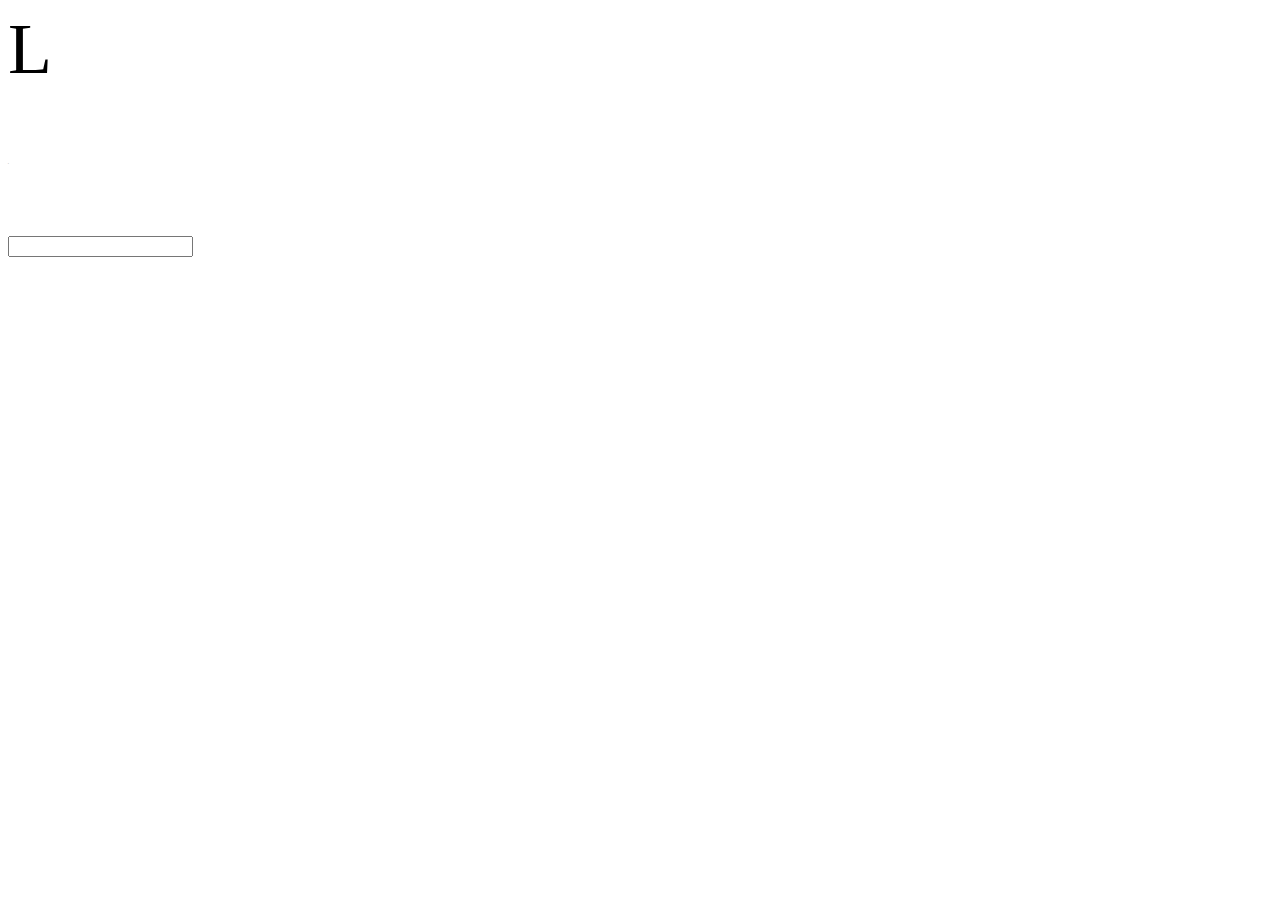
<file: saved_resource(3).html>
<!-- saved from url=(0011)about:blank -->
<html><head><meta http-equiv="Content-Type" content="text/html; charset=UTF-8"></head><body><div><p id="pd" style="font-size: 72px;">L</p><p id="pm" style="font-size: 72px; font-size-adjust: 0.01;">L</p></div><input></body></html>
</file>
